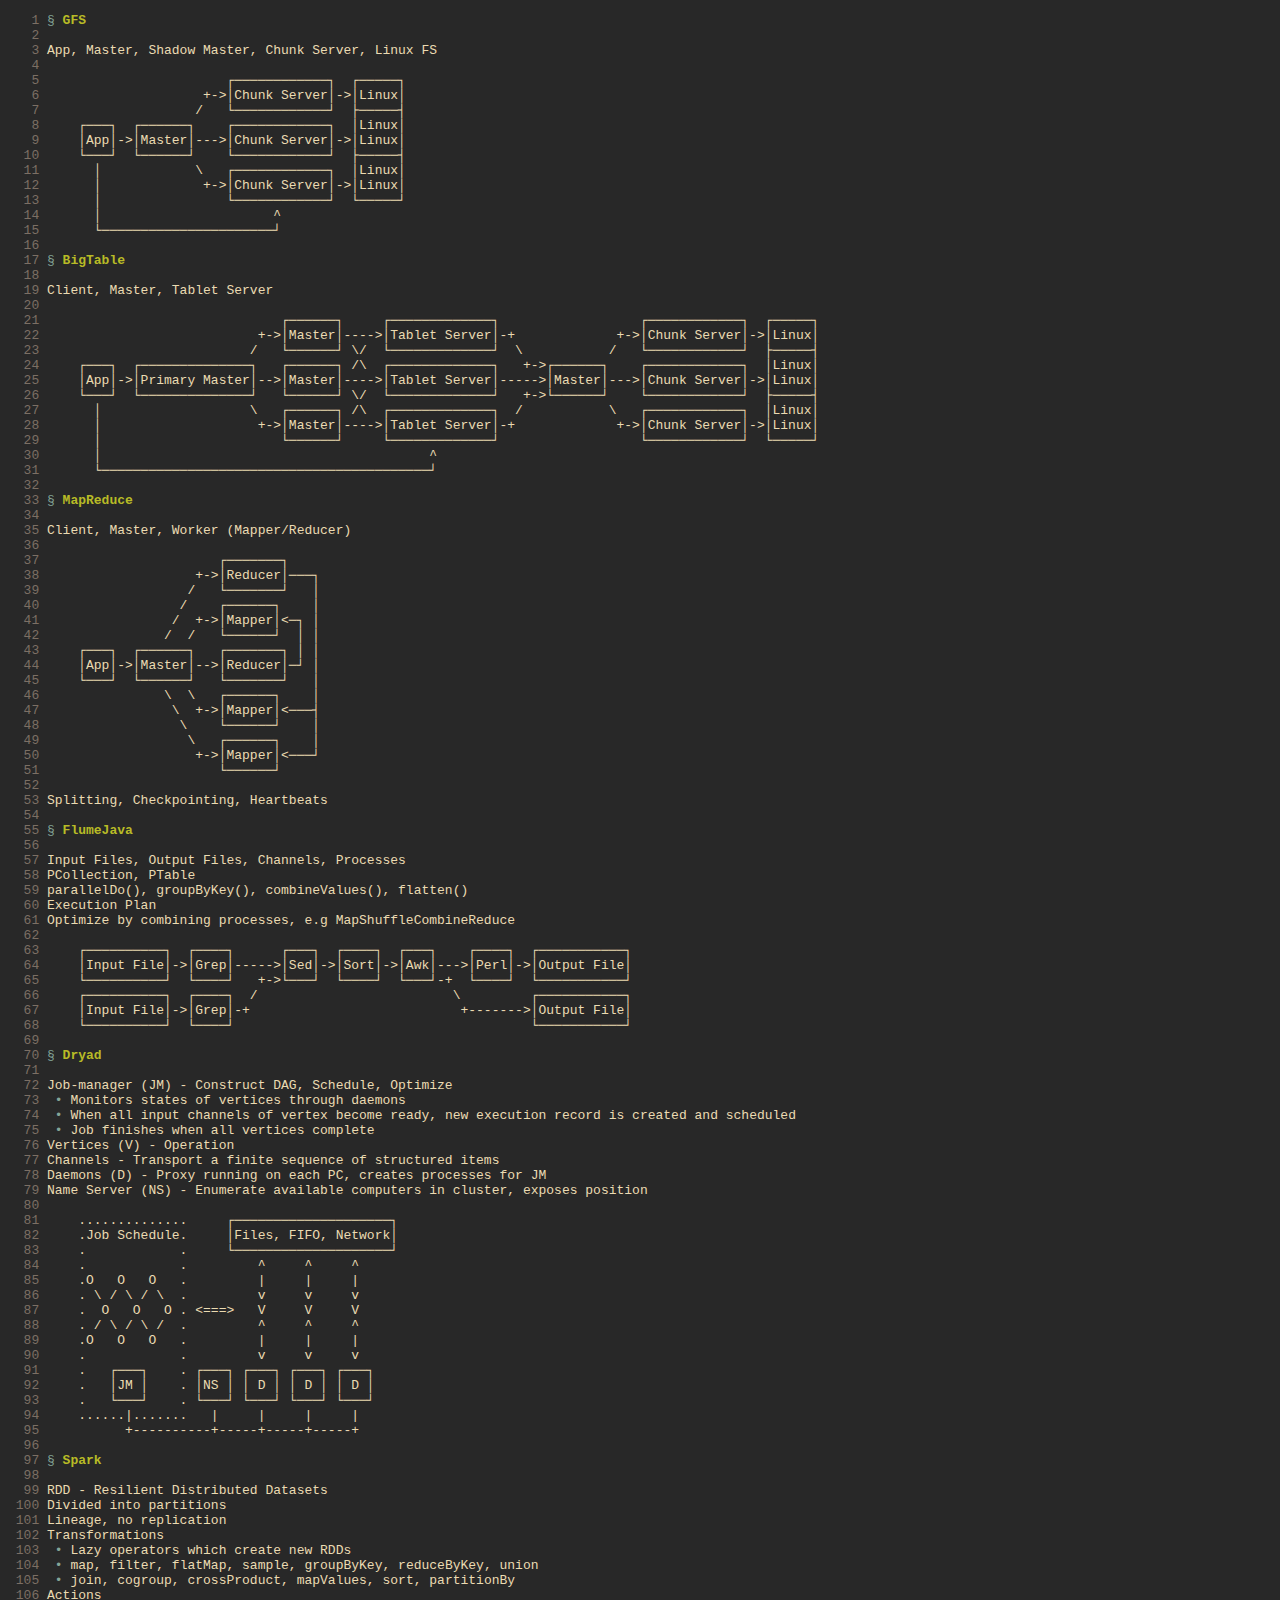
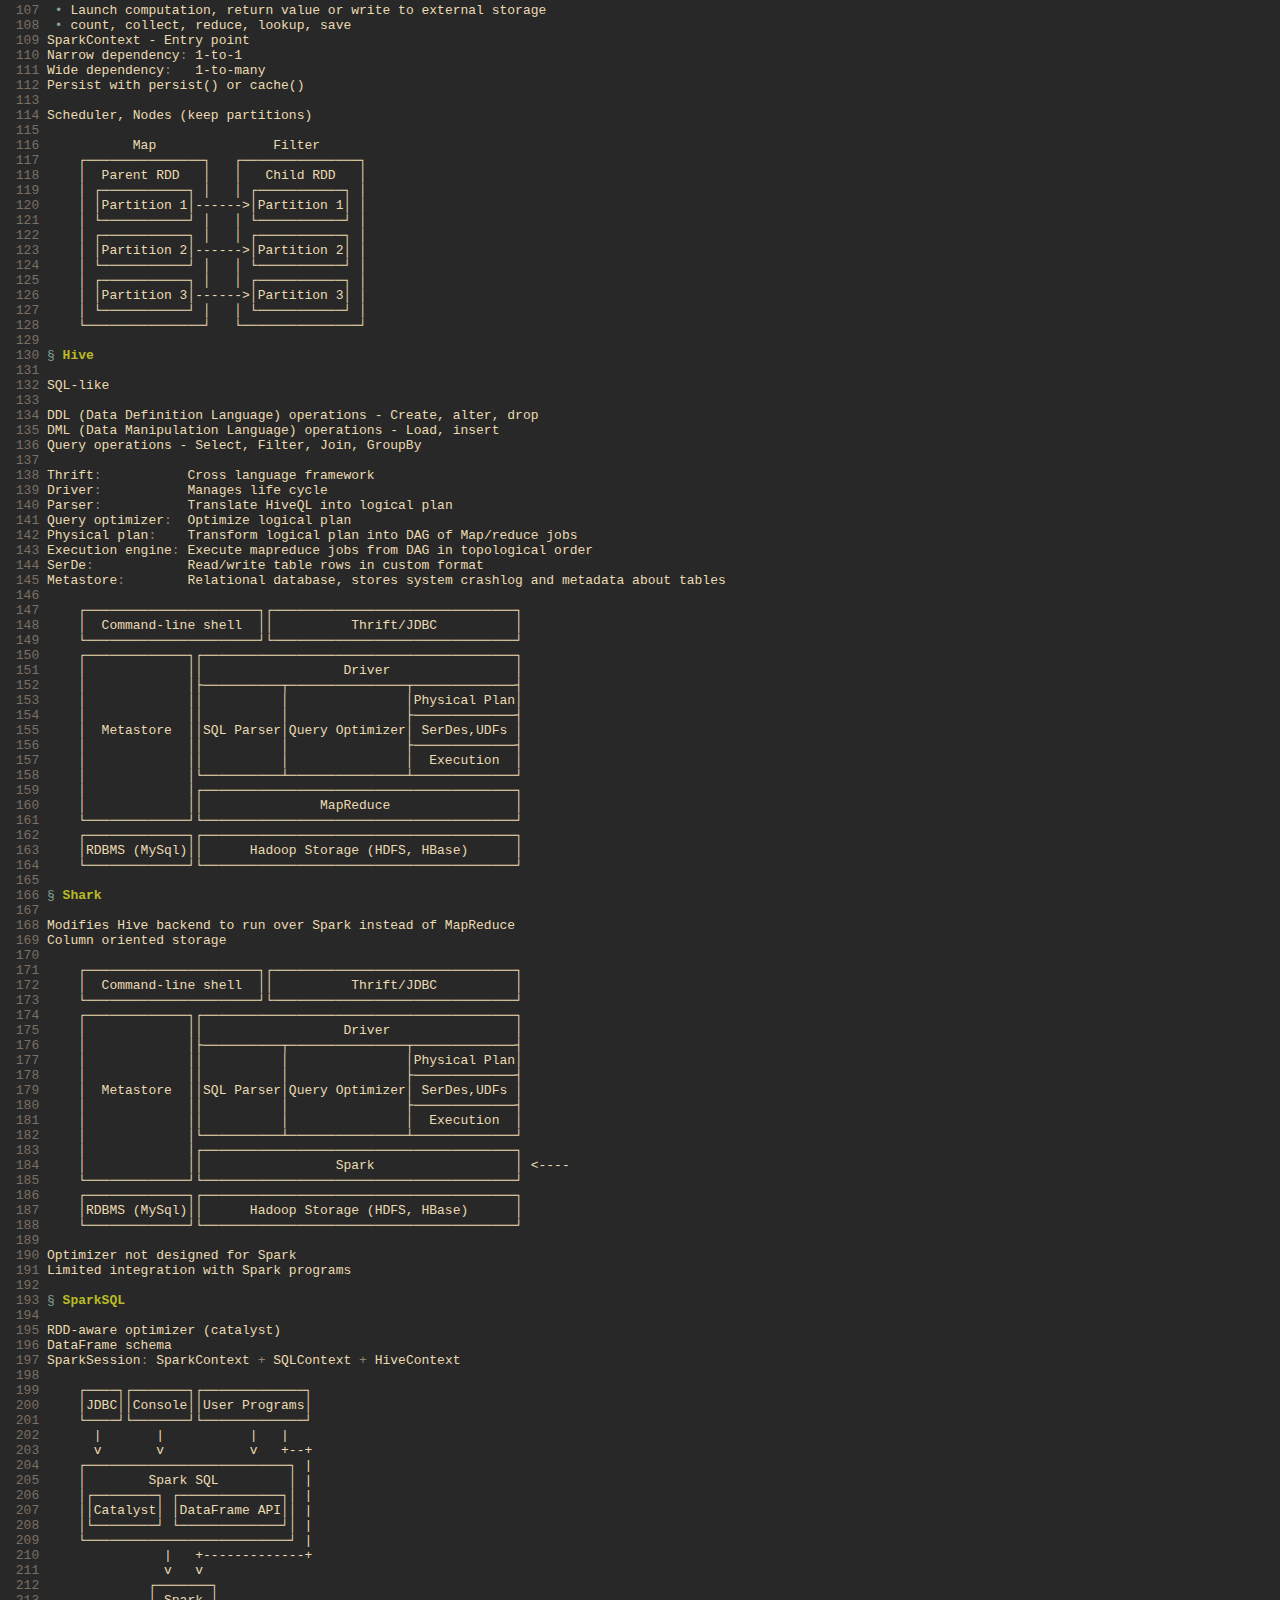
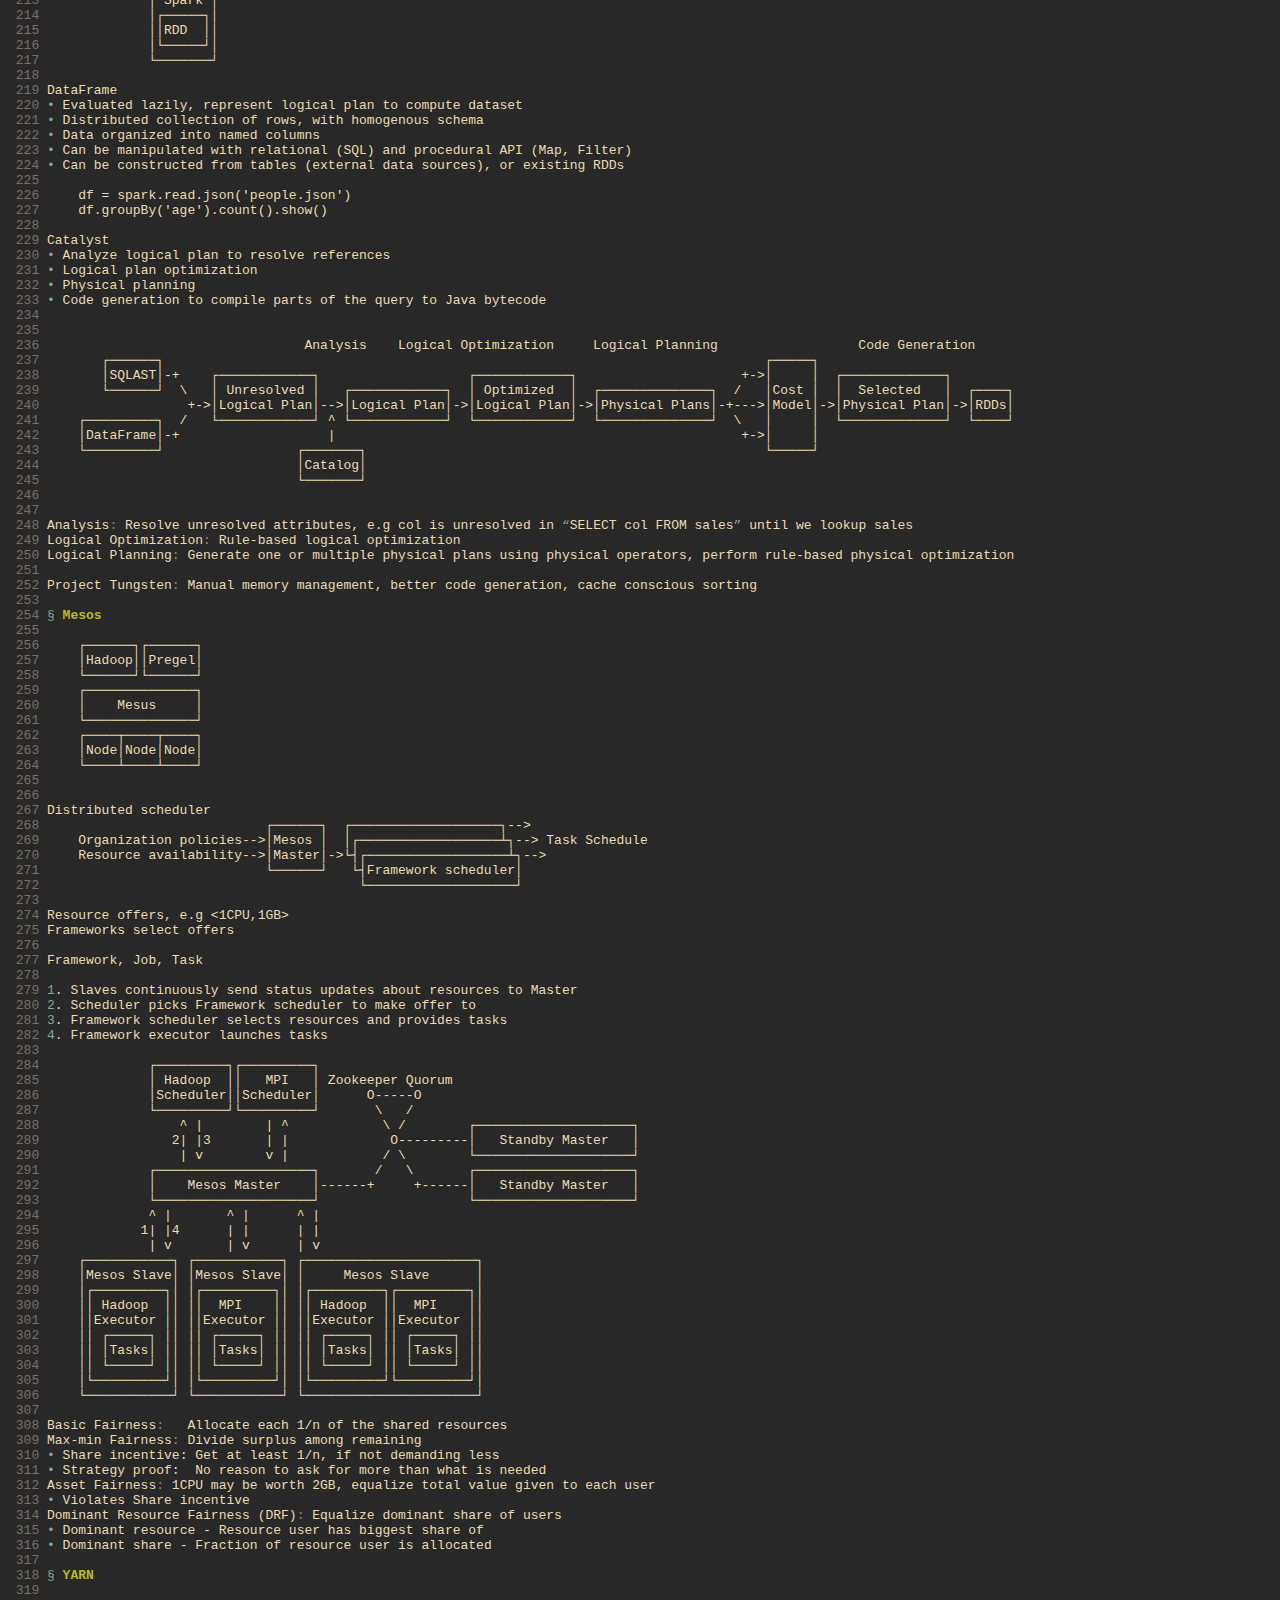
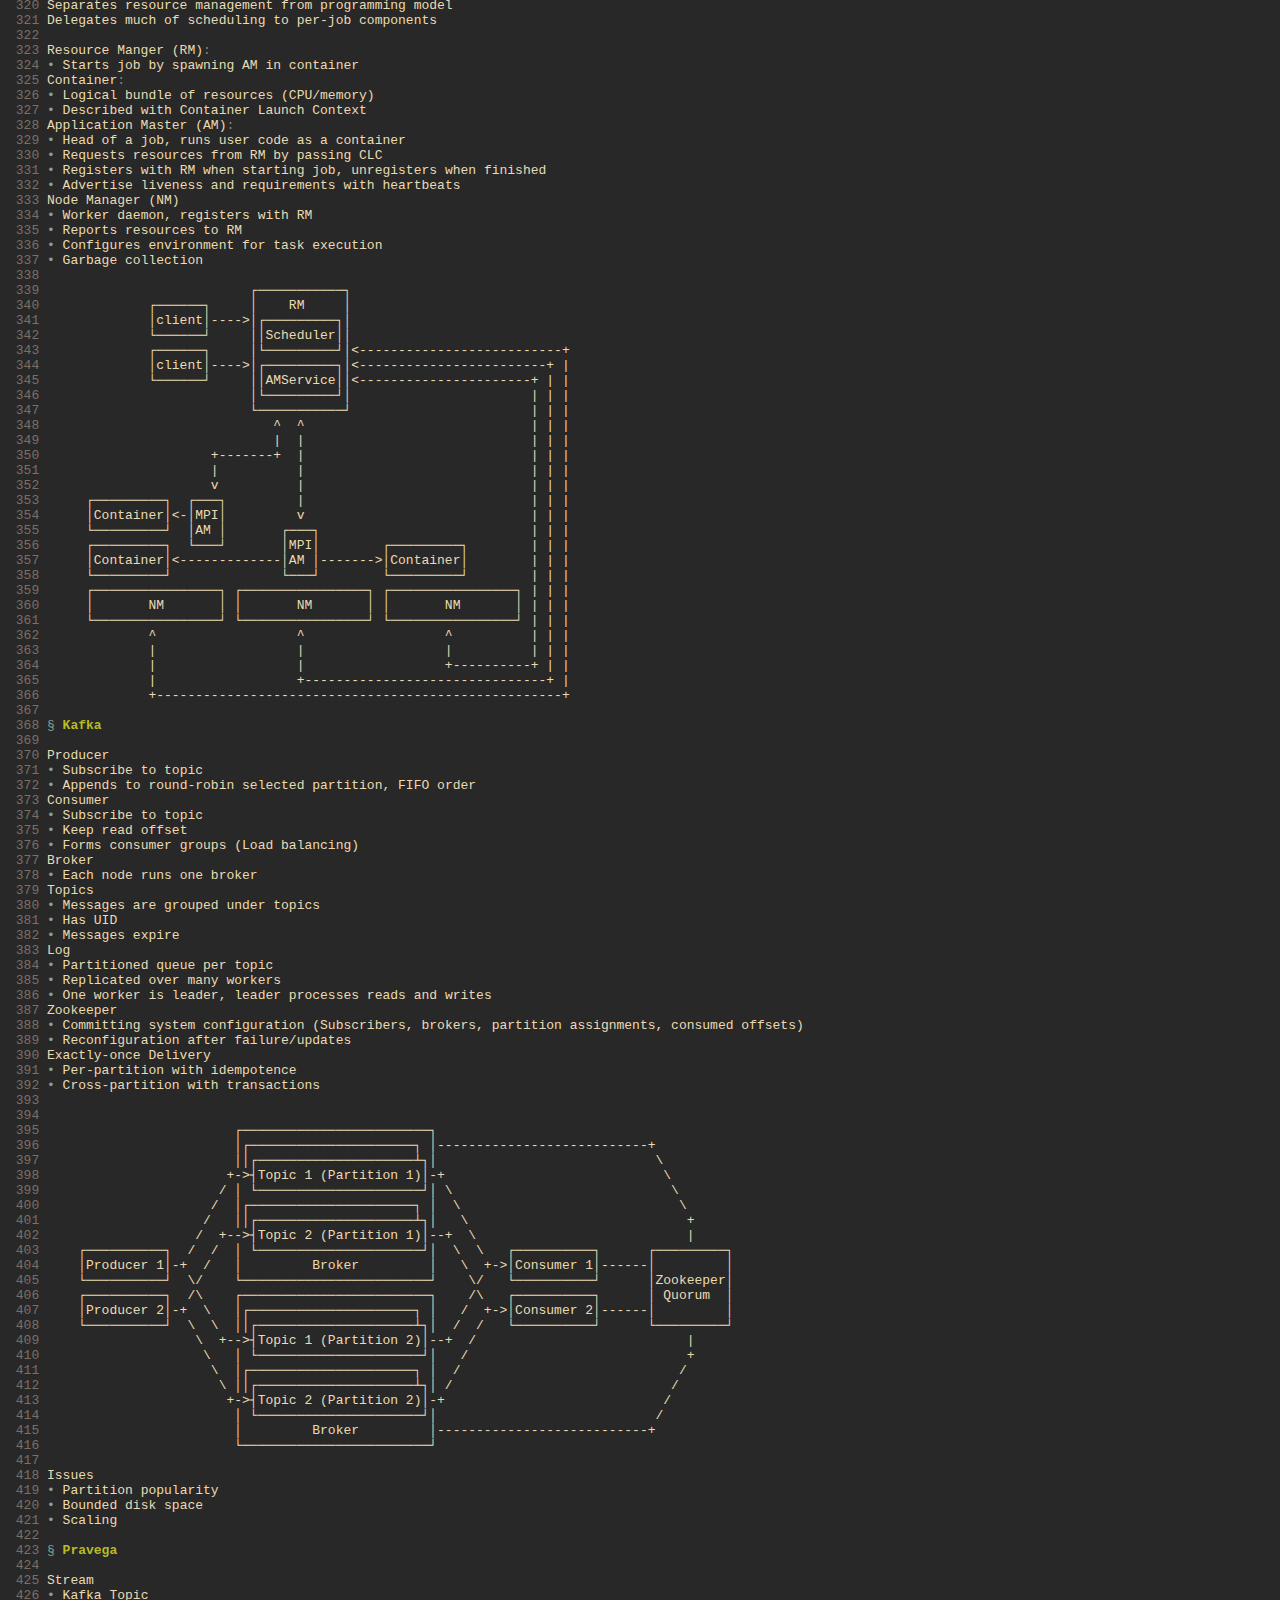
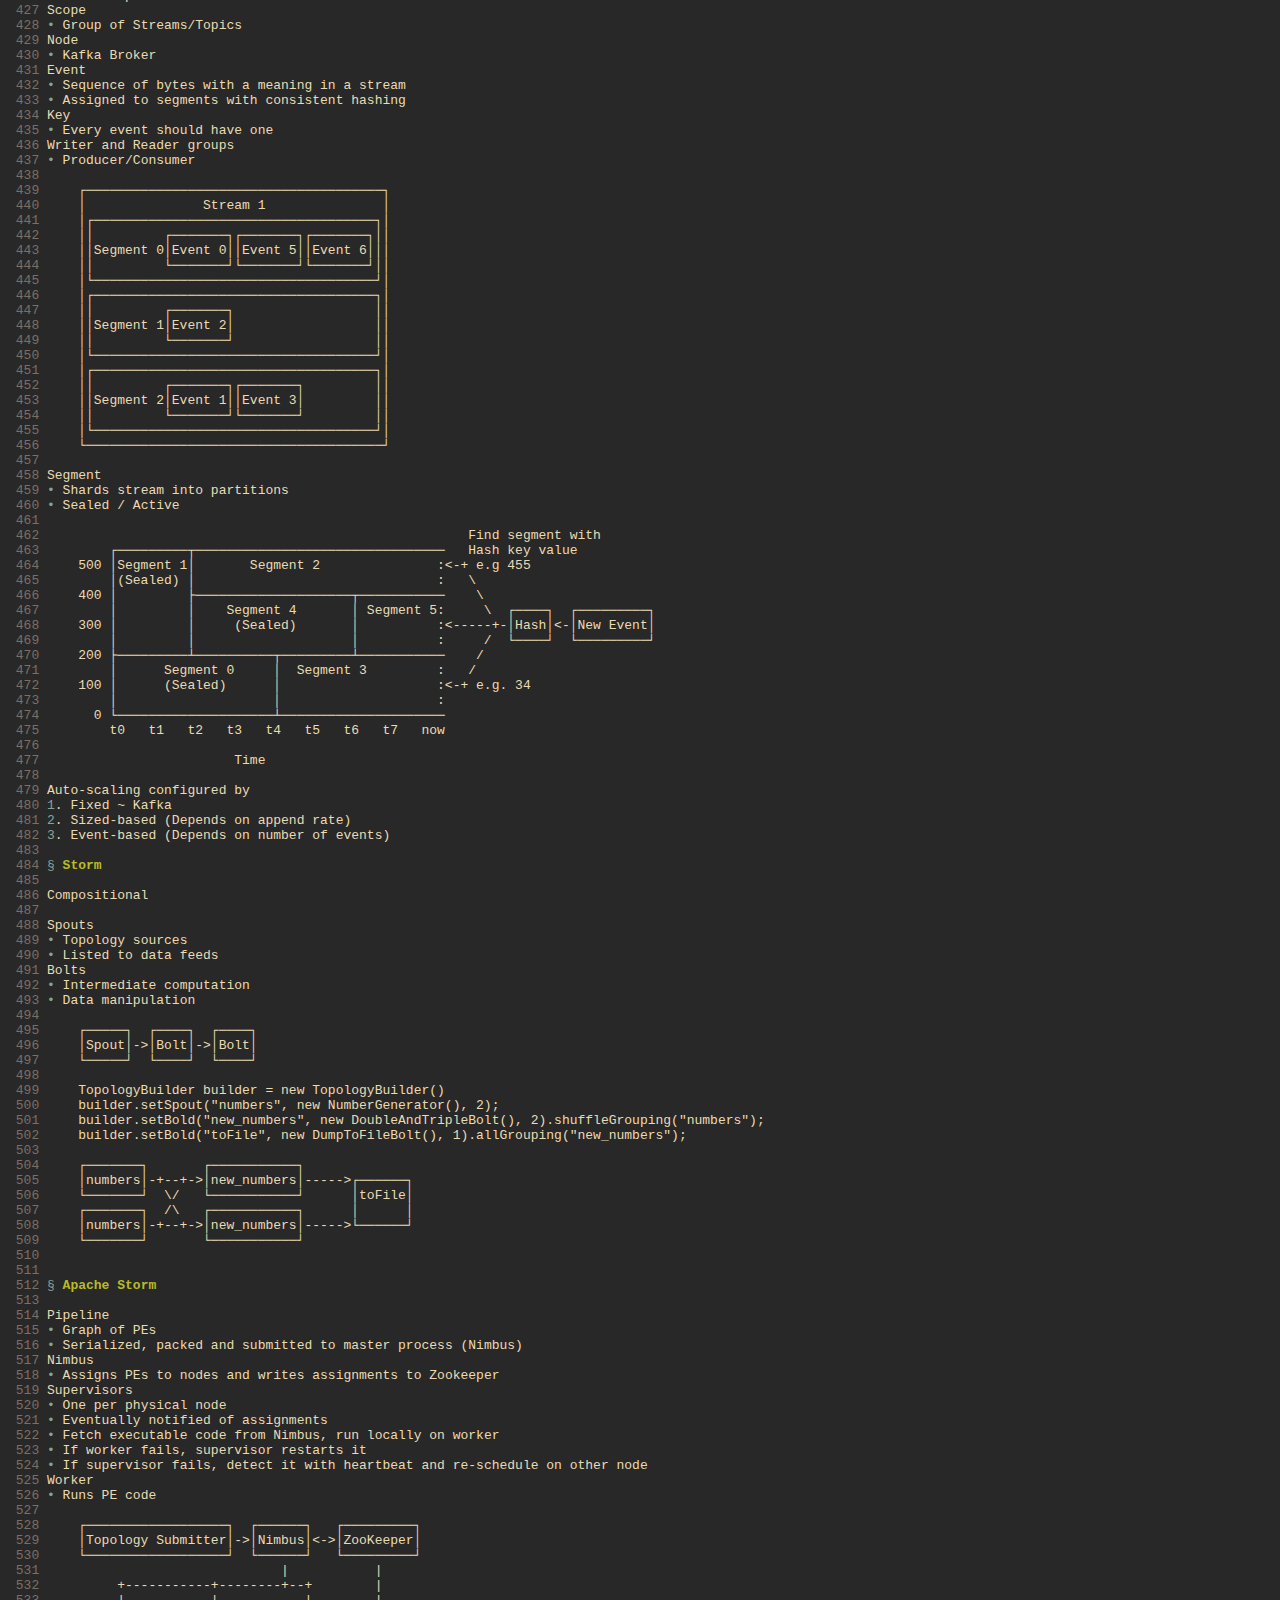
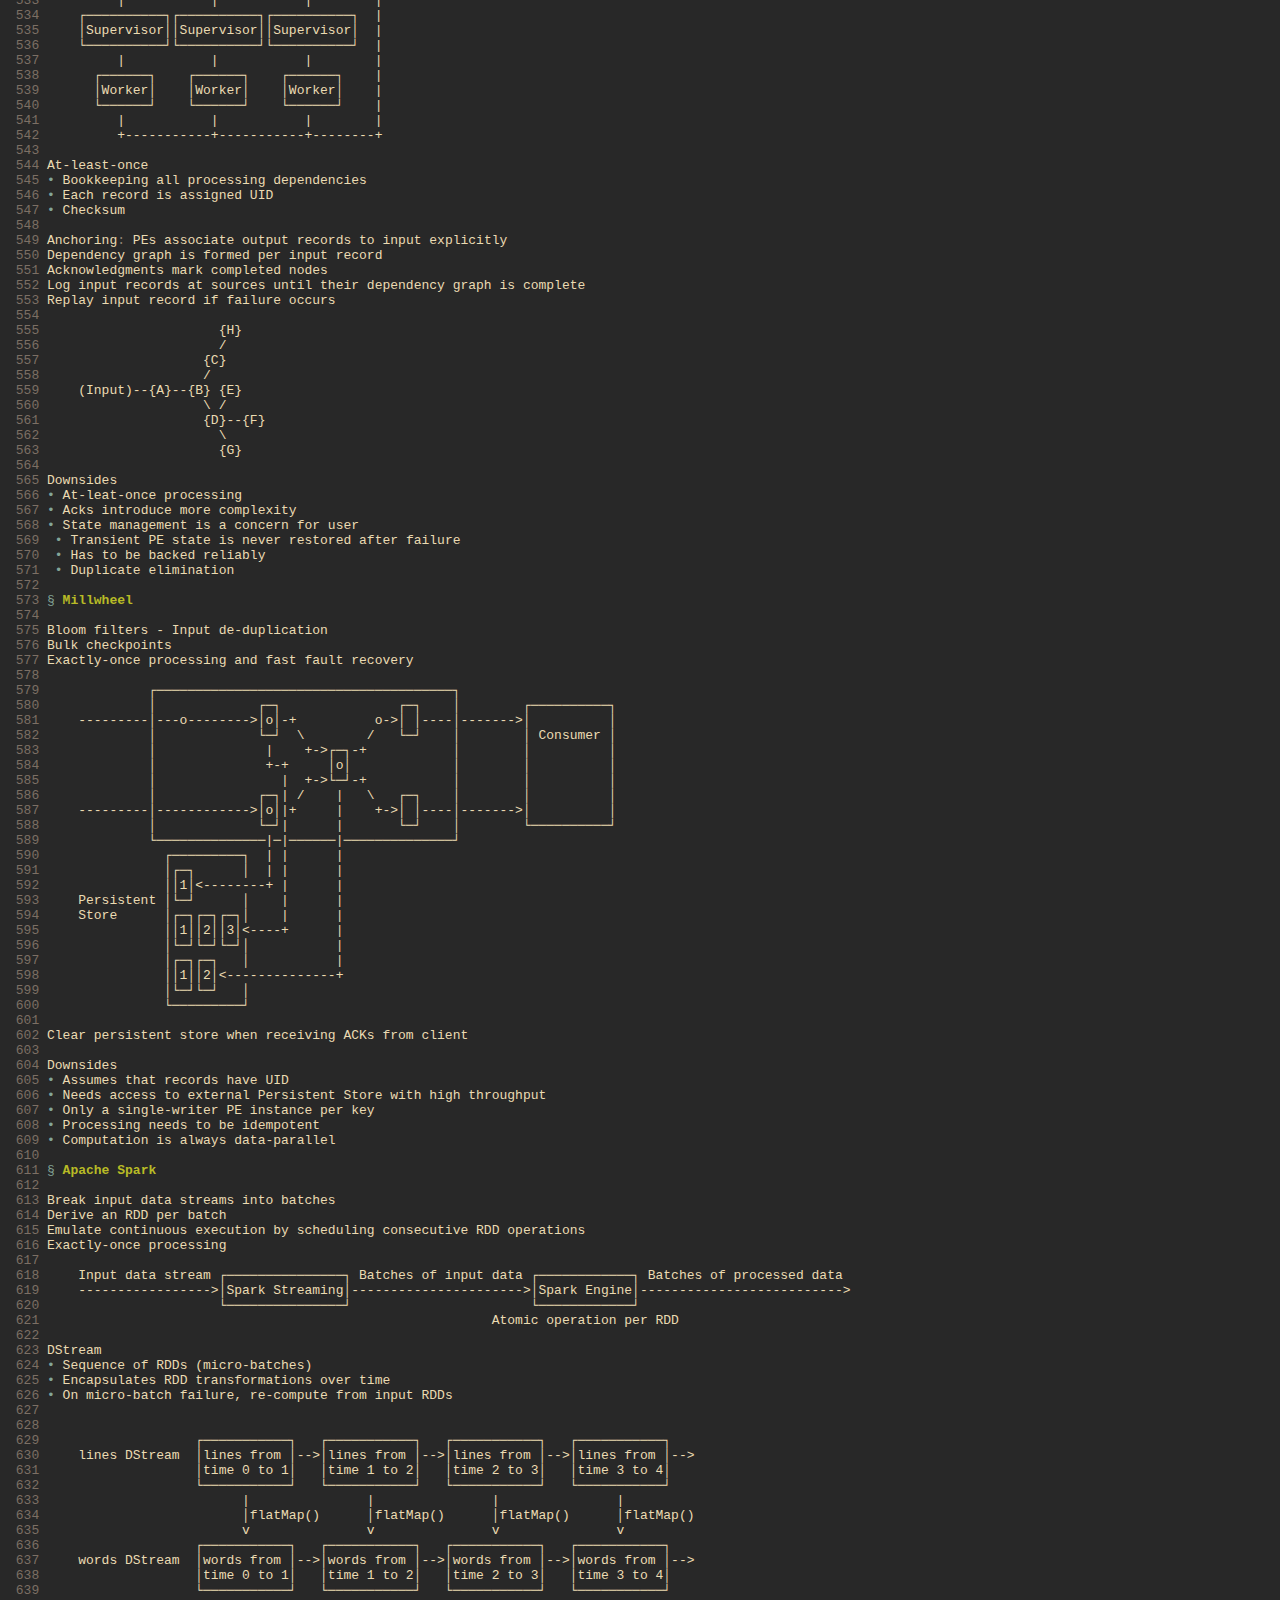
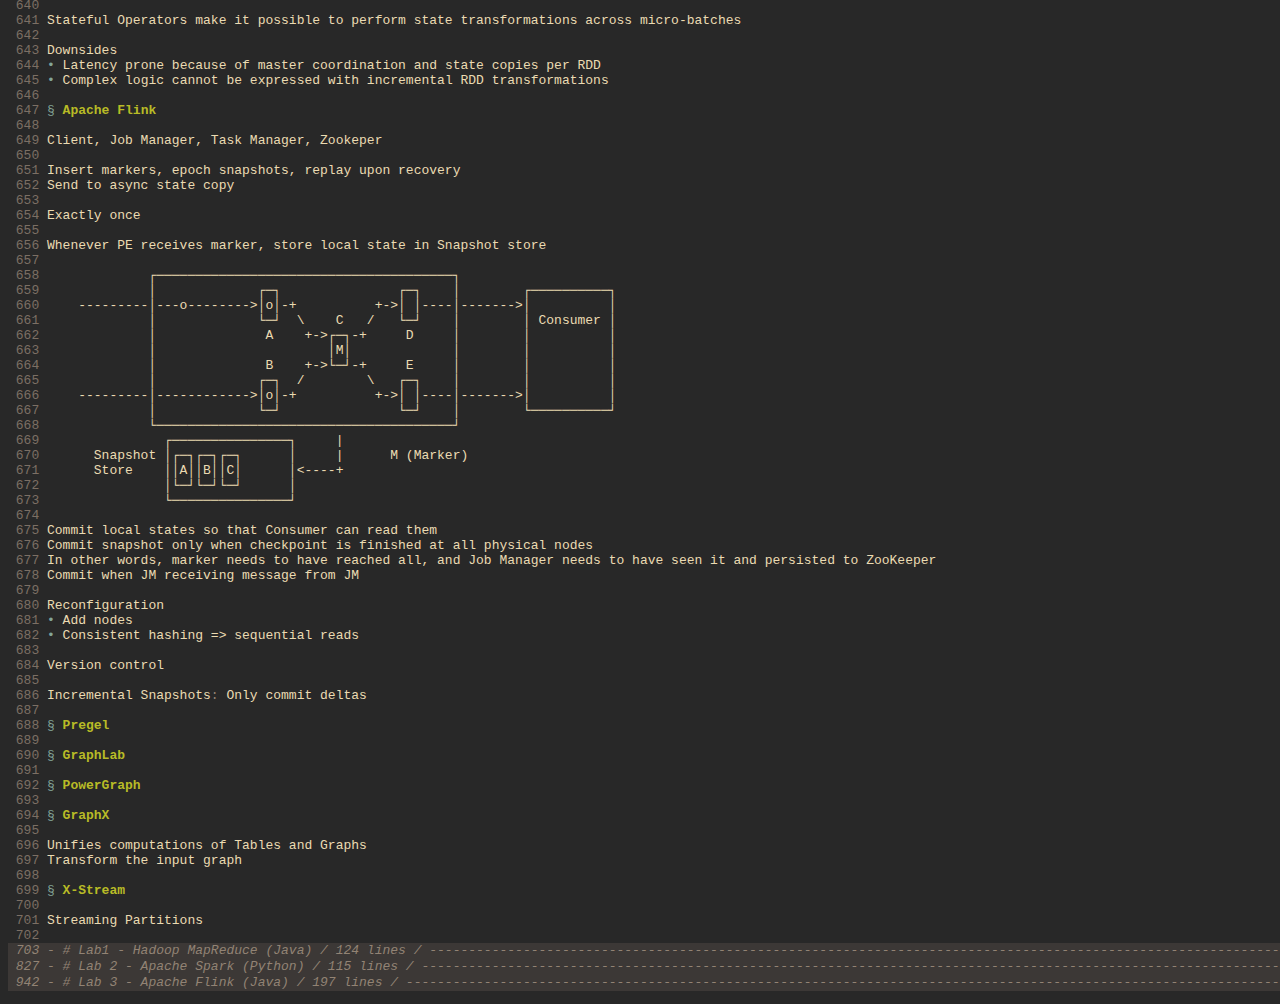
<file: index.html>
<!DOCTYPE HTML PUBLIC "-//W3C//DTD HTML 4.01//EN" "http://www.w3.org/TR/html4/strict.dtd">
<html>
<head>
<meta http-equiv="content-type" content="text/html; charset=UTF-8">
<title>~/Library/Mobile Documents/com~apple~CloudDocs/KTH/dic/exam/models.md.html</title>
<meta name="Generator" content="Vim/8.0">
<meta name="plugin-version" content="vim7.4_v2">
<meta name="syntax" content="pandoc">
<meta name="settings" content="number_lines,whole_filler,use_css,no_foldcolumn,expand_tabs,line_ids,prevent_copy=n">
<meta name="colorscheme" content="gruvbox">
<style type="text/css">
<!--
pre { font-family: monospace; color: #ebdbb2; background-color: #282828; }
body { font-family: monospace; color: #ebdbb2; background-color: #282828; }
* { font-size: 1em; }
input { border: none; margin: 0; padding: 0; font-family: monospace; }
input[size='1'] { width: 1em; width: 1ch; }
input[size='2'] { width: 2em; width: 2ch; }
input[size='3'] { width: 3em; width: 3ch; }
input[size='4'] { width: 4em; width: 4ch; }
input[size='5'] { width: 5em; width: 5ch; }
input[size='6'] { width: 6em; width: 6ch; }
input[size='7'] { width: 7em; width: 7ch; }
input[size='8'] { width: 8em; width: 8ch; }
input[size='9'] { width: 9em; width: 9ch; }
input[size='10'] { width: 10em; width: 10ch; }
input[size='11'] { width: 11em; width: 11ch; }
input[size='12'] { width: 12em; width: 12ch; }
input[size='13'] { width: 13em; width: 13ch; }
input[size='14'] { width: 14em; width: 14ch; }
input[size='15'] { width: 15em; width: 15ch; }
input[size='16'] { width: 16em; width: 16ch; }
input[size='17'] { width: 17em; width: 17ch; }
input[size='18'] { width: 18em; width: 18ch; }
input[size='19'] { width: 19em; width: 19ch; }
input[size='20'] { width: 20em; width: 20ch; }
#oneCharWidth, #oneEmWidth, #oneInputWidth { padding: 0; margin: 0; position: absolute; left: -999999px; visibility: hidden; }
.em5 input[size='1'] { width: 0.05em; } .em5 input[size='2'] { width: 0.1em; } .em5 input[size='3'] { width: 0.15em; } .em5 input[size='4'] { width: 0.2em; } .em5 input[size='5'] { width: 0.25em; } .em5 input[size='6'] { width: 0.3em; } .em5 input[size='7'] { width: 0.35em; } .em5 input[size='8'] { width: 0.4em; } .em5 input[size='9'] { width: 0.45em; } .em5 input[size='10'] { width: 0.5em; } .em5 input[size='11'] { width: 0.55em; } .em5 input[size='12'] { width: 0.6em; } .em5 input[size='13'] { width: 0.65em; } .em5 input[size='14'] { width: 0.7em; } .em5 input[size='15'] { width: 0.75em; } .em5 input[size='16'] { width: 0.8em; } .em5 input[size='17'] { width: 0.85em; } .em5 input[size='18'] { width: 0.9em; } .em5 input[size='19'] { width: 0.95em; } .em5 input[size='20'] { width: 1.0em; }
.em10 input[size='1'] { width: 0.1em; } .em10 input[size='2'] { width: 0.2em; } .em10 input[size='3'] { width: 0.3em; } .em10 input[size='4'] { width: 0.4em; } .em10 input[size='5'] { width: 0.5em; } .em10 input[size='6'] { width: 0.6em; } .em10 input[size='7'] { width: 0.7em; } .em10 input[size='8'] { width: 0.8em; } .em10 input[size='9'] { width: 0.9em; } .em10 input[size='10'] { width: 1.0em; } .em10 input[size='11'] { width: 1.1em; } .em10 input[size='12'] { width: 1.2em; } .em10 input[size='13'] { width: 1.3em; } .em10 input[size='14'] { width: 1.4em; } .em10 input[size='15'] { width: 1.5em; } .em10 input[size='16'] { width: 1.6em; } .em10 input[size='17'] { width: 1.7em; } .em10 input[size='18'] { width: 1.8em; } .em10 input[size='19'] { width: 1.9em; } .em10 input[size='20'] { width: 2.0em; }
.em15 input[size='1'] { width: 0.15em; } .em15 input[size='2'] { width: 0.3em; } .em15 input[size='3'] { width: 0.45em; } .em15 input[size='4'] { width: 0.6em; } .em15 input[size='5'] { width: 0.75em; } .em15 input[size='6'] { width: 0.9em; } .em15 input[size='7'] { width: 1.05em; } .em15 input[size='8'] { width: 1.2em; } .em15 input[size='9'] { width: 1.35em; } .em15 input[size='10'] { width: 1.5em; } .em15 input[size='11'] { width: 1.65em; } .em15 input[size='12'] { width: 1.8em; } .em15 input[size='13'] { width: 1.95em; } .em15 input[size='14'] { width: 2.1em; } .em15 input[size='15'] { width: 2.25em; } .em15 input[size='16'] { width: 2.4em; } .em15 input[size='17'] { width: 2.55em; } .em15 input[size='18'] { width: 2.7em; } .em15 input[size='19'] { width: 2.85em; } .em15 input[size='20'] { width: 3.0em; }
.em20 input[size='1'] { width: 0.2em; } .em20 input[size='2'] { width: 0.4em; } .em20 input[size='3'] { width: 0.6em; } .em20 input[size='4'] { width: 0.8em; } .em20 input[size='5'] { width: 1.0em; } .em20 input[size='6'] { width: 1.2em; } .em20 input[size='7'] { width: 1.4em; } .em20 input[size='8'] { width: 1.6em; } .em20 input[size='9'] { width: 1.8em; } .em20 input[size='10'] { width: 2.0em; } .em20 input[size='11'] { width: 2.2em; } .em20 input[size='12'] { width: 2.4em; } .em20 input[size='13'] { width: 2.6em; } .em20 input[size='14'] { width: 2.8em; } .em20 input[size='15'] { width: 3.0em; } .em20 input[size='16'] { width: 3.2em; } .em20 input[size='17'] { width: 3.4em; } .em20 input[size='18'] { width: 3.6em; } .em20 input[size='19'] { width: 3.8em; } .em20 input[size='20'] { width: 4.0em; }
.em25 input[size='1'] { width: 0.25em; } .em25 input[size='2'] { width: 0.5em; } .em25 input[size='3'] { width: 0.75em; } .em25 input[size='4'] { width: 1.0em; } .em25 input[size='5'] { width: 1.25em; } .em25 input[size='6'] { width: 1.5em; } .em25 input[size='7'] { width: 1.75em; } .em25 input[size='8'] { width: 2.0em; } .em25 input[size='9'] { width: 2.25em; } .em25 input[size='10'] { width: 2.5em; } .em25 input[size='11'] { width: 2.75em; } .em25 input[size='12'] { width: 3.0em; } .em25 input[size='13'] { width: 3.25em; } .em25 input[size='14'] { width: 3.5em; } .em25 input[size='15'] { width: 3.75em; } .em25 input[size='16'] { width: 4.0em; } .em25 input[size='17'] { width: 4.25em; } .em25 input[size='18'] { width: 4.5em; } .em25 input[size='19'] { width: 4.75em; } .em25 input[size='20'] { width: 5.0em; }
.em30 input[size='1'] { width: 0.3em; } .em30 input[size='2'] { width: 0.6em; } .em30 input[size='3'] { width: 0.9em; } .em30 input[size='4'] { width: 1.2em; } .em30 input[size='5'] { width: 1.5em; } .em30 input[size='6'] { width: 1.8em; } .em30 input[size='7'] { width: 2.1em; } .em30 input[size='8'] { width: 2.4em; } .em30 input[size='9'] { width: 2.7em; } .em30 input[size='10'] { width: 3.0em; } .em30 input[size='11'] { width: 3.3em; } .em30 input[size='12'] { width: 3.6em; } .em30 input[size='13'] { width: 3.9em; } .em30 input[size='14'] { width: 4.2em; } .em30 input[size='15'] { width: 4.5em; } .em30 input[size='16'] { width: 4.8em; } .em30 input[size='17'] { width: 5.1em; } .em30 input[size='18'] { width: 5.4em; } .em30 input[size='19'] { width: 5.7em; } .em30 input[size='20'] { width: 6.0em; }
.em35 input[size='1'] { width: 0.35em; } .em35 input[size='2'] { width: 0.7em; } .em35 input[size='3'] { width: 1.05em; } .em35 input[size='4'] { width: 1.4em; } .em35 input[size='5'] { width: 1.75em; } .em35 input[size='6'] { width: 2.1em; } .em35 input[size='7'] { width: 2.45em; } .em35 input[size='8'] { width: 2.8em; } .em35 input[size='9'] { width: 3.15em; } .em35 input[size='10'] { width: 3.5em; } .em35 input[size='11'] { width: 3.85em; } .em35 input[size='12'] { width: 4.2em; } .em35 input[size='13'] { width: 4.55em; } .em35 input[size='14'] { width: 4.9em; } .em35 input[size='15'] { width: 5.25em; } .em35 input[size='16'] { width: 5.6em; } .em35 input[size='17'] { width: 5.95em; } .em35 input[size='18'] { width: 6.3em; } .em35 input[size='19'] { width: 6.65em; } .em35 input[size='20'] { width: 7.0em; }
.em40 input[size='1'] { width: 0.4em; } .em40 input[size='2'] { width: 0.8em; } .em40 input[size='3'] { width: 1.2em; } .em40 input[size='4'] { width: 1.6em; } .em40 input[size='5'] { width: 2.0em; } .em40 input[size='6'] { width: 2.4em; } .em40 input[size='7'] { width: 2.8em; } .em40 input[size='8'] { width: 3.2em; } .em40 input[size='9'] { width: 3.6em; } .em40 input[size='10'] { width: 4.0em; } .em40 input[size='11'] { width: 4.4em; } .em40 input[size='12'] { width: 4.8em; } .em40 input[size='13'] { width: 5.2em; } .em40 input[size='14'] { width: 5.6em; } .em40 input[size='15'] { width: 6.0em; } .em40 input[size='16'] { width: 6.4em; } .em40 input[size='17'] { width: 6.8em; } .em40 input[size='18'] { width: 7.2em; } .em40 input[size='19'] { width: 7.6em; } .em40 input[size='20'] { width: 8.0em; }
.em45 input[size='1'] { width: 0.45em; } .em45 input[size='2'] { width: 0.9em; } .em45 input[size='3'] { width: 1.35em; } .em45 input[size='4'] { width: 1.8em; } .em45 input[size='5'] { width: 2.25em; } .em45 input[size='6'] { width: 2.7em; } .em45 input[size='7'] { width: 3.15em; } .em45 input[size='8'] { width: 3.6em; } .em45 input[size='9'] { width: 4.05em; } .em45 input[size='10'] { width: 4.5em; } .em45 input[size='11'] { width: 4.95em; } .em45 input[size='12'] { width: 5.4em; } .em45 input[size='13'] { width: 5.85em; } .em45 input[size='14'] { width: 6.3em; } .em45 input[size='15'] { width: 6.75em; } .em45 input[size='16'] { width: 7.2em; } .em45 input[size='17'] { width: 7.65em; } .em45 input[size='18'] { width: 8.1em; } .em45 input[size='19'] { width: 8.55em; } .em45 input[size='20'] { width: 9.0em; }
.em50 input[size='1'] { width: 0.5em; } .em50 input[size='2'] { width: 1.0em; } .em50 input[size='3'] { width: 1.5em; } .em50 input[size='4'] { width: 2.0em; } .em50 input[size='5'] { width: 2.5em; } .em50 input[size='6'] { width: 3.0em; } .em50 input[size='7'] { width: 3.5em; } .em50 input[size='8'] { width: 4.0em; } .em50 input[size='9'] { width: 4.5em; } .em50 input[size='10'] { width: 5.0em; } .em50 input[size='11'] { width: 5.5em; } .em50 input[size='12'] { width: 6.0em; } .em50 input[size='13'] { width: 6.5em; } .em50 input[size='14'] { width: 7.0em; } .em50 input[size='15'] { width: 7.5em; } .em50 input[size='16'] { width: 8.0em; } .em50 input[size='17'] { width: 8.5em; } .em50 input[size='18'] { width: 9.0em; } .em50 input[size='19'] { width: 9.5em; } .em50 input[size='20'] { width: 10.0em; }
.em55 input[size='1'] { width: 0.55em; } .em55 input[size='2'] { width: 1.1em; } .em55 input[size='3'] { width: 1.65em; } .em55 input[size='4'] { width: 2.2em; } .em55 input[size='5'] { width: 2.75em; } .em55 input[size='6'] { width: 3.3em; } .em55 input[size='7'] { width: 3.85em; } .em55 input[size='8'] { width: 4.4em; } .em55 input[size='9'] { width: 4.95em; } .em55 input[size='10'] { width: 5.5em; } .em55 input[size='11'] { width: 6.05em; } .em55 input[size='12'] { width: 6.6em; } .em55 input[size='13'] { width: 7.15em; } .em55 input[size='14'] { width: 7.7em; } .em55 input[size='15'] { width: 8.25em; } .em55 input[size='16'] { width: 8.8em; } .em55 input[size='17'] { width: 9.35em; } .em55 input[size='18'] { width: 9.9em; } .em55 input[size='19'] { width: 10.45em; } .em55 input[size='20'] { width: 11.0em; }
.em60 input[size='1'] { width: 0.6em; } .em60 input[size='2'] { width: 1.2em; } .em60 input[size='3'] { width: 1.8em; } .em60 input[size='4'] { width: 2.4em; } .em60 input[size='5'] { width: 3.0em; } .em60 input[size='6'] { width: 3.6em; } .em60 input[size='7'] { width: 4.2em; } .em60 input[size='8'] { width: 4.8em; } .em60 input[size='9'] { width: 5.4em; } .em60 input[size='10'] { width: 6.0em; } .em60 input[size='11'] { width: 6.6em; } .em60 input[size='12'] { width: 7.2em; } .em60 input[size='13'] { width: 7.8em; } .em60 input[size='14'] { width: 8.4em; } .em60 input[size='15'] { width: 9.0em; } .em60 input[size='16'] { width: 9.6em; } .em60 input[size='17'] { width: 10.2em; } .em60 input[size='18'] { width: 10.8em; } .em60 input[size='19'] { width: 11.4em; } .em60 input[size='20'] { width: 12.0em; }
.em65 input[size='1'] { width: 0.65em; } .em65 input[size='2'] { width: 1.3em; } .em65 input[size='3'] { width: 1.95em; } .em65 input[size='4'] { width: 2.6em; } .em65 input[size='5'] { width: 3.25em; } .em65 input[size='6'] { width: 3.9em; } .em65 input[size='7'] { width: 4.55em; } .em65 input[size='8'] { width: 5.2em; } .em65 input[size='9'] { width: 5.85em; } .em65 input[size='10'] { width: 6.5em; } .em65 input[size='11'] { width: 7.15em; } .em65 input[size='12'] { width: 7.8em; } .em65 input[size='13'] { width: 8.45em; } .em65 input[size='14'] { width: 9.1em; } .em65 input[size='15'] { width: 9.75em; } .em65 input[size='16'] { width: 10.4em; } .em65 input[size='17'] { width: 11.05em; } .em65 input[size='18'] { width: 11.7em; } .em65 input[size='19'] { width: 12.35em; } .em65 input[size='20'] { width: 13.0em; }
.em70 input[size='1'] { width: 0.7em; } .em70 input[size='2'] { width: 1.4em; } .em70 input[size='3'] { width: 2.1em; } .em70 input[size='4'] { width: 2.8em; } .em70 input[size='5'] { width: 3.5em; } .em70 input[size='6'] { width: 4.2em; } .em70 input[size='7'] { width: 4.9em; } .em70 input[size='8'] { width: 5.6em; } .em70 input[size='9'] { width: 6.3em; } .em70 input[size='10'] { width: 7.0em; } .em70 input[size='11'] { width: 7.7em; } .em70 input[size='12'] { width: 8.4em; } .em70 input[size='13'] { width: 9.1em; } .em70 input[size='14'] { width: 9.8em; } .em70 input[size='15'] { width: 10.5em; } .em70 input[size='16'] { width: 11.2em; } .em70 input[size='17'] { width: 11.9em; } .em70 input[size='18'] { width: 12.6em; } .em70 input[size='19'] { width: 13.3em; } .em70 input[size='20'] { width: 14.0em; }
.em75 input[size='1'] { width: 0.75em; } .em75 input[size='2'] { width: 1.5em; } .em75 input[size='3'] { width: 2.25em; } .em75 input[size='4'] { width: 3.0em; } .em75 input[size='5'] { width: 3.75em; } .em75 input[size='6'] { width: 4.5em; } .em75 input[size='7'] { width: 5.25em; } .em75 input[size='8'] { width: 6.0em; } .em75 input[size='9'] { width: 6.75em; } .em75 input[size='10'] { width: 7.5em; } .em75 input[size='11'] { width: 8.25em; } .em75 input[size='12'] { width: 9.0em; } .em75 input[size='13'] { width: 9.75em; } .em75 input[size='14'] { width: 10.5em; } .em75 input[size='15'] { width: 11.25em; } .em75 input[size='16'] { width: 12.0em; } .em75 input[size='17'] { width: 12.75em; } .em75 input[size='18'] { width: 13.5em; } .em75 input[size='19'] { width: 14.25em; } .em75 input[size='20'] { width: 15.0em; }
.em80 input[size='1'] { width: 0.8em; } .em80 input[size='2'] { width: 1.6em; } .em80 input[size='3'] { width: 2.4em; } .em80 input[size='4'] { width: 3.2em; } .em80 input[size='5'] { width: 4.0em; } .em80 input[size='6'] { width: 4.8em; } .em80 input[size='7'] { width: 5.6em; } .em80 input[size='8'] { width: 6.4em; } .em80 input[size='9'] { width: 7.2em; } .em80 input[size='10'] { width: 8.0em; } .em80 input[size='11'] { width: 8.8em; } .em80 input[size='12'] { width: 9.6em; } .em80 input[size='13'] { width: 10.4em; } .em80 input[size='14'] { width: 11.2em; } .em80 input[size='15'] { width: 12.0em; } .em80 input[size='16'] { width: 12.8em; } .em80 input[size='17'] { width: 13.6em; } .em80 input[size='18'] { width: 14.4em; } .em80 input[size='19'] { width: 15.2em; } .em80 input[size='20'] { width: 16.0em; }
.em85 input[size='1'] { width: 0.85em; } .em85 input[size='2'] { width: 1.7em; } .em85 input[size='3'] { width: 2.55em; } .em85 input[size='4'] { width: 3.4em; } .em85 input[size='5'] { width: 4.25em; } .em85 input[size='6'] { width: 5.1em; } .em85 input[size='7'] { width: 5.95em; } .em85 input[size='8'] { width: 6.8em; } .em85 input[size='9'] { width: 7.65em; } .em85 input[size='10'] { width: 8.5em; } .em85 input[size='11'] { width: 9.35em; } .em85 input[size='12'] { width: 10.2em; } .em85 input[size='13'] { width: 11.05em; } .em85 input[size='14'] { width: 11.9em; } .em85 input[size='15'] { width: 12.75em; } .em85 input[size='16'] { width: 13.6em; } .em85 input[size='17'] { width: 14.45em; } .em85 input[size='18'] { width: 15.3em; } .em85 input[size='19'] { width: 16.15em; } .em85 input[size='20'] { width: 17.0em; }
.em90 input[size='1'] { width: 0.9em; } .em90 input[size='2'] { width: 1.8em; } .em90 input[size='3'] { width: 2.7em; } .em90 input[size='4'] { width: 3.6em; } .em90 input[size='5'] { width: 4.5em; } .em90 input[size='6'] { width: 5.4em; } .em90 input[size='7'] { width: 6.3em; } .em90 input[size='8'] { width: 7.2em; } .em90 input[size='9'] { width: 8.1em; } .em90 input[size='10'] { width: 9.0em; } .em90 input[size='11'] { width: 9.9em; } .em90 input[size='12'] { width: 10.8em; } .em90 input[size='13'] { width: 11.7em; } .em90 input[size='14'] { width: 12.6em; } .em90 input[size='15'] { width: 13.5em; } .em90 input[size='16'] { width: 14.4em; } .em90 input[size='17'] { width: 15.3em; } .em90 input[size='18'] { width: 16.2em; } .em90 input[size='19'] { width: 17.1em; } .em90 input[size='20'] { width: 18.0em; }
.em95 input[size='1'] { width: 0.95em; } .em95 input[size='2'] { width: 1.9em; } .em95 input[size='3'] { width: 2.85em; } .em95 input[size='4'] { width: 3.8em; } .em95 input[size='5'] { width: 4.75em; } .em95 input[size='6'] { width: 5.7em; } .em95 input[size='7'] { width: 6.65em; } .em95 input[size='8'] { width: 7.6em; } .em95 input[size='9'] { width: 8.55em; } .em95 input[size='10'] { width: 9.5em; } .em95 input[size='11'] { width: 10.45em; } .em95 input[size='12'] { width: 11.4em; } .em95 input[size='13'] { width: 12.35em; } .em95 input[size='14'] { width: 13.3em; } .em95 input[size='15'] { width: 14.25em; } .em95 input[size='16'] { width: 15.2em; } .em95 input[size='17'] { width: 16.15em; } .em95 input[size='18'] { width: 17.1em; } .em95 input[size='19'] { width: 18.05em; } .em95 input[size='20'] { width: 19.0em; }
.em100 input[size='1'] { width: 1.0em; } .em100 input[size='2'] { width: 2.0em; } .em100 input[size='3'] { width: 3.0em; } .em100 input[size='4'] { width: 4.0em; } .em100 input[size='5'] { width: 5.0em; } .em100 input[size='6'] { width: 6.0em; } .em100 input[size='7'] { width: 7.0em; } .em100 input[size='8'] { width: 8.0em; } .em100 input[size='9'] { width: 9.0em; } .em100 input[size='10'] { width: 10.0em; } .em100 input[size='11'] { width: 11.0em; } .em100 input[size='12'] { width: 12.0em; } .em100 input[size='13'] { width: 13.0em; } .em100 input[size='14'] { width: 14.0em; } .em100 input[size='15'] { width: 15.0em; } .em100 input[size='16'] { width: 16.0em; } .em100 input[size='17'] { width: 17.0em; } .em100 input[size='18'] { width: 18.0em; } .em100 input[size='19'] { width: 19.0em; } .em100 input[size='20'] { width: 20.0em; }
input.LineNr { cursor: default; }
input.Folded { cursor: default; }
.Normal { color: #ebdbb2; background-color: #282828; padding-bottom: 1px; }
.Conceal { color: #83a598; }
.LineNr { color: #7c6f64; background-color: #282828; }
.GruvboxGreenBold { color: #b8bb26; font-weight: bold; }
.Folded { color: #928374; background-color: #3c3836; padding-bottom: 1px; font-style: italic; }
._COMMENT { color: #928374; }
.GruvboxBlue { color: #83a598; }
-->
</style>

<script type='text/javascript'>
<!--

/* function to open any folds containing a jumped-to line before jumping to it */
function JumpToLine()
{
  var lineNum;
  lineNum = window.location.hash;
  lineNum = lineNum.substr(1); /* strip off '#' */

  if (lineNum.indexOf('L') == -1) {
    lineNum = 'L'+lineNum;
  }
  lineElem = document.getElementById(lineNum);
  /* Always jump to new location even if the line was hidden inside a fold, or
   * we corrected the raw number to a line ID.
   */
  if (lineElem) {
    lineElem.scrollIntoView(true);
  }
  return true;
}
if ('onhashchange' in window) {
  window.onhashchange = JumpToLine;
}

/* simulate a "ch" unit by asking the browser how big a zero character is */
function FixCharWidth() {
  /* get the hidden element which gives the width of a single character */
  var goodWidth = document.getElementById("oneCharWidth").clientWidth;
  /* get all input elements, we'll filter on class later */
  var inputTags = document.getElementsByTagName("input");
  var ratio = 5;
  var inputWidth = document.getElementById("oneInputWidth").clientWidth;
  var emWidth = document.getElementById("oneEmWidth").clientWidth;
  if (inputWidth > goodWidth) {
    while (ratio < 100*goodWidth/emWidth && ratio < 100) {
      ratio += 5;
    }
    document.getElementById("vimCodeElement").className = "em"+ratio;
  }
}

-->
</script>
</head>
<body onload='FixCharWidth(); JumpToLine();'>
<!-- hidden divs used by javascript to get the width of a char -->
<div id='oneCharWidth'>0</div>
<div id='oneInputWidth'><input size='1' value='0'></div>
<div id='oneEmWidth' style='width: 1em;'></div>
<pre id='vimCodeElement'>
<span id="L1" class="LineNr"><input type='invalid_input_type' class="LineNr" value="   1" onselect='this.blur(); return false;' onmousedown='this.blur(); return false;' onclick='this.blur(); return false;' readonly='readonly' size="5"></span><span class="Conceal">§</span><span class="GruvboxGreenBold"> GFS</span>
<span id="L2" class="LineNr"><input type='invalid_input_type' class="LineNr" value="   2" onselect='this.blur(); return false;' onmousedown='this.blur(); return false;' onclick='this.blur(); return false;' readonly='readonly' size="5"></span>
<span id="L3" class="LineNr"><input type='invalid_input_type' class="LineNr" value="   3" onselect='this.blur(); return false;' onmousedown='this.blur(); return false;' onclick='this.blur(); return false;' readonly='readonly' size="5"></span>App, Master, Shadow Master, Chunk Server, Linux FS
<span id="L4" class="LineNr"><input type='invalid_input_type' class="LineNr" value="   4" onselect='this.blur(); return false;' onmousedown='this.blur(); return false;' onclick='this.blur(); return false;' readonly='readonly' size="5"></span>
<span id="L5" class="LineNr"><input type='invalid_input_type' class="LineNr" value="   5" onselect='this.blur(); return false;' onmousedown='this.blur(); return false;' onclick='this.blur(); return false;' readonly='readonly' size="5"></span>                       ┌────────────┐  ┌─────┐
<span id="L6" class="LineNr"><input type='invalid_input_type' class="LineNr" value="   6" onselect='this.blur(); return false;' onmousedown='this.blur(); return false;' onclick='this.blur(); return false;' readonly='readonly' size="5"></span>                    +-&gt;│Chunk Server│-&gt;│Linux│
<span id="L7" class="LineNr"><input type='invalid_input_type' class="LineNr" value="   7" onselect='this.blur(); return false;' onmousedown='this.blur(); return false;' onclick='this.blur(); return false;' readonly='readonly' size="5"></span>                   /   └────────────┘  ├─────┤
<span id="L8" class="LineNr"><input type='invalid_input_type' class="LineNr" value="   8" onselect='this.blur(); return false;' onmousedown='this.blur(); return false;' onclick='this.blur(); return false;' readonly='readonly' size="5"></span>    ┌───┐  ┌──────┐    ┌────────────┐  │Linux│
<span id="L9" class="LineNr"><input type='invalid_input_type' class="LineNr" value="   9" onselect='this.blur(); return false;' onmousedown='this.blur(); return false;' onclick='this.blur(); return false;' readonly='readonly' size="5"></span>    │App│-&gt;│Master│---&gt;│Chunk Server│-&gt;│Linux│
<span id="L10" class="LineNr"><input type='invalid_input_type' class="LineNr" value="  10" onselect='this.blur(); return false;' onmousedown='this.blur(); return false;' onclick='this.blur(); return false;' readonly='readonly' size="5"></span>    └───┘  └──────┘    └────────────┘  ├─────┤
<span id="L11" class="LineNr"><input type='invalid_input_type' class="LineNr" value="  11" onselect='this.blur(); return false;' onmousedown='this.blur(); return false;' onclick='this.blur(); return false;' readonly='readonly' size="5"></span>      │            \   ┌────────────┐  │Linux│
<span id="L12" class="LineNr"><input type='invalid_input_type' class="LineNr" value="  12" onselect='this.blur(); return false;' onmousedown='this.blur(); return false;' onclick='this.blur(); return false;' readonly='readonly' size="5"></span>      │             +-&gt;│Chunk Server│-&gt;│Linux│
<span id="L13" class="LineNr"><input type='invalid_input_type' class="LineNr" value="  13" onselect='this.blur(); return false;' onmousedown='this.blur(); return false;' onclick='this.blur(); return false;' readonly='readonly' size="5"></span>      │                └────────────┘  └─────┘
<span id="L14" class="LineNr"><input type='invalid_input_type' class="LineNr" value="  14" onselect='this.blur(); return false;' onmousedown='this.blur(); return false;' onclick='this.blur(); return false;' readonly='readonly' size="5"></span>      │                      ^
<span id="L15" class="LineNr"><input type='invalid_input_type' class="LineNr" value="  15" onselect='this.blur(); return false;' onmousedown='this.blur(); return false;' onclick='this.blur(); return false;' readonly='readonly' size="5"></span>      └──────────────────────┘
<span id="L16" class="LineNr"><input type='invalid_input_type' class="LineNr" value="  16" onselect='this.blur(); return false;' onmousedown='this.blur(); return false;' onclick='this.blur(); return false;' readonly='readonly' size="5"></span>
<span id="L17" class="LineNr"><input type='invalid_input_type' class="LineNr" value="  17" onselect='this.blur(); return false;' onmousedown='this.blur(); return false;' onclick='this.blur(); return false;' readonly='readonly' size="5"></span><span class="Conceal">§</span><span class="GruvboxGreenBold"> BigTable</span>
<span id="L18" class="LineNr"><input type='invalid_input_type' class="LineNr" value="  18" onselect='this.blur(); return false;' onmousedown='this.blur(); return false;' onclick='this.blur(); return false;' readonly='readonly' size="5"></span>
<span id="L19" class="LineNr"><input type='invalid_input_type' class="LineNr" value="  19" onselect='this.blur(); return false;' onmousedown='this.blur(); return false;' onclick='this.blur(); return false;' readonly='readonly' size="5"></span>Client, Master, Tablet Server
<span id="L20" class="LineNr"><input type='invalid_input_type' class="LineNr" value="  20" onselect='this.blur(); return false;' onmousedown='this.blur(); return false;' onclick='this.blur(); return false;' readonly='readonly' size="5"></span>
<span id="L21" class="LineNr"><input type='invalid_input_type' class="LineNr" value="  21" onselect='this.blur(); return false;' onmousedown='this.blur(); return false;' onclick='this.blur(); return false;' readonly='readonly' size="5"></span>                              ┌──────┐     ┌─────────────┐                  ┌────────────┐  ┌─────┐
<span id="L22" class="LineNr"><input type='invalid_input_type' class="LineNr" value="  22" onselect='this.blur(); return false;' onmousedown='this.blur(); return false;' onclick='this.blur(); return false;' readonly='readonly' size="5"></span>                           +-&gt;│Master│----&gt;│Tablet Server│-+             +-&gt;│Chunk Server│-&gt;│Linux│
<span id="L23" class="LineNr"><input type='invalid_input_type' class="LineNr" value="  23" onselect='this.blur(); return false;' onmousedown='this.blur(); return false;' onclick='this.blur(); return false;' readonly='readonly' size="5"></span>                          /   └──────┘ \/  └─────────────┘  \           /   └────────────┘  ├─────┤
<span id="L24" class="LineNr"><input type='invalid_input_type' class="LineNr" value="  24" onselect='this.blur(); return false;' onmousedown='this.blur(); return false;' onclick='this.blur(); return false;' readonly='readonly' size="5"></span>    ┌───┐  ┌──────────────┐   ┌──────┐ /\  ┌─────────────┐   +-&gt;┌──────┐    ┌────────────┐  │Linux│
<span id="L25" class="LineNr"><input type='invalid_input_type' class="LineNr" value="  25" onselect='this.blur(); return false;' onmousedown='this.blur(); return false;' onclick='this.blur(); return false;' readonly='readonly' size="5"></span>    │App│-&gt;│Primary Master│--&gt;│Master│----&gt;│Tablet Server│-----&gt;│Master│---&gt;│Chunk Server│-&gt;│Linux│
<span id="L26" class="LineNr"><input type='invalid_input_type' class="LineNr" value="  26" onselect='this.blur(); return false;' onmousedown='this.blur(); return false;' onclick='this.blur(); return false;' readonly='readonly' size="5"></span>    └───┘  └──────────────┘   └──────┘ \/  └─────────────┘   +-&gt;└──────┘    └────────────┘  ├─────┤
<span id="L27" class="LineNr"><input type='invalid_input_type' class="LineNr" value="  27" onselect='this.blur(); return false;' onmousedown='this.blur(); return false;' onclick='this.blur(); return false;' readonly='readonly' size="5"></span>      │                   \   ┌──────┐ /\  ┌─────────────┐  /           \   ┌────────────┐  │Linux│
<span id="L28" class="LineNr"><input type='invalid_input_type' class="LineNr" value="  28" onselect='this.blur(); return false;' onmousedown='this.blur(); return false;' onclick='this.blur(); return false;' readonly='readonly' size="5"></span>      │                    +-&gt;│Master│----&gt;│Tablet Server│-+             +-&gt;│Chunk Server│-&gt;│Linux│
<span id="L29" class="LineNr"><input type='invalid_input_type' class="LineNr" value="  29" onselect='this.blur(); return false;' onmousedown='this.blur(); return false;' onclick='this.blur(); return false;' readonly='readonly' size="5"></span>      │                       └──────┘     └─────────────┘                  └────────────┘  └─────┘
<span id="L30" class="LineNr"><input type='invalid_input_type' class="LineNr" value="  30" onselect='this.blur(); return false;' onmousedown='this.blur(); return false;' onclick='this.blur(); return false;' readonly='readonly' size="5"></span>      │                                          ^
<span id="L31" class="LineNr"><input type='invalid_input_type' class="LineNr" value="  31" onselect='this.blur(); return false;' onmousedown='this.blur(); return false;' onclick='this.blur(); return false;' readonly='readonly' size="5"></span>      └──────────────────────────────────────────┘
<span id="L32" class="LineNr"><input type='invalid_input_type' class="LineNr" value="  32" onselect='this.blur(); return false;' onmousedown='this.blur(); return false;' onclick='this.blur(); return false;' readonly='readonly' size="5"></span>
<span id="L33" class="LineNr"><input type='invalid_input_type' class="LineNr" value="  33" onselect='this.blur(); return false;' onmousedown='this.blur(); return false;' onclick='this.blur(); return false;' readonly='readonly' size="5"></span><span class="Conceal">§</span><span class="GruvboxGreenBold"> MapReduce</span>
<span id="L34" class="LineNr"><input type='invalid_input_type' class="LineNr" value="  34" onselect='this.blur(); return false;' onmousedown='this.blur(); return false;' onclick='this.blur(); return false;' readonly='readonly' size="5"></span>
<span id="L35" class="LineNr"><input type='invalid_input_type' class="LineNr" value="  35" onselect='this.blur(); return false;' onmousedown='this.blur(); return false;' onclick='this.blur(); return false;' readonly='readonly' size="5"></span>Client, Master, Worker (Mapper/Reducer)
<span id="L36" class="LineNr"><input type='invalid_input_type' class="LineNr" value="  36" onselect='this.blur(); return false;' onmousedown='this.blur(); return false;' onclick='this.blur(); return false;' readonly='readonly' size="5"></span>
<span id="L37" class="LineNr"><input type='invalid_input_type' class="LineNr" value="  37" onselect='this.blur(); return false;' onmousedown='this.blur(); return false;' onclick='this.blur(); return false;' readonly='readonly' size="5"></span>                      ┌───────┐
<span id="L38" class="LineNr"><input type='invalid_input_type' class="LineNr" value="  38" onselect='this.blur(); return false;' onmousedown='this.blur(); return false;' onclick='this.blur(); return false;' readonly='readonly' size="5"></span>                   +-&gt;│Reducer│───┐
<span id="L39" class="LineNr"><input type='invalid_input_type' class="LineNr" value="  39" onselect='this.blur(); return false;' onmousedown='this.blur(); return false;' onclick='this.blur(); return false;' readonly='readonly' size="5"></span>                  /   └───────┘   │
<span id="L40" class="LineNr"><input type='invalid_input_type' class="LineNr" value="  40" onselect='this.blur(); return false;' onmousedown='this.blur(); return false;' onclick='this.blur(); return false;' readonly='readonly' size="5"></span>                 /    ┌──────┐    │
<span id="L41" class="LineNr"><input type='invalid_input_type' class="LineNr" value="  41" onselect='this.blur(); return false;' onmousedown='this.blur(); return false;' onclick='this.blur(); return false;' readonly='readonly' size="5"></span>                /  +-&gt;│Mapper│&lt;─┐ │
<span id="L42" class="LineNr"><input type='invalid_input_type' class="LineNr" value="  42" onselect='this.blur(); return false;' onmousedown='this.blur(); return false;' onclick='this.blur(); return false;' readonly='readonly' size="5"></span>               /  /   └──────┘  │ │
<span id="L43" class="LineNr"><input type='invalid_input_type' class="LineNr" value="  43" onselect='this.blur(); return false;' onmousedown='this.blur(); return false;' onclick='this.blur(); return false;' readonly='readonly' size="5"></span>    ┌───┐  ┌──────┐   ┌───────┐ │ │
<span id="L44" class="LineNr"><input type='invalid_input_type' class="LineNr" value="  44" onselect='this.blur(); return false;' onmousedown='this.blur(); return false;' onclick='this.blur(); return false;' readonly='readonly' size="5"></span>    │App│-&gt;│Master│--&gt;│Reducer│─┘ │
<span id="L45" class="LineNr"><input type='invalid_input_type' class="LineNr" value="  45" onselect='this.blur(); return false;' onmousedown='this.blur(); return false;' onclick='this.blur(); return false;' readonly='readonly' size="5"></span>    └───┘  └──────┘   └───────┘   │
<span id="L46" class="LineNr"><input type='invalid_input_type' class="LineNr" value="  46" onselect='this.blur(); return false;' onmousedown='this.blur(); return false;' onclick='this.blur(); return false;' readonly='readonly' size="5"></span>               \  \   ┌──────┐    │
<span id="L47" class="LineNr"><input type='invalid_input_type' class="LineNr" value="  47" onselect='this.blur(); return false;' onmousedown='this.blur(); return false;' onclick='this.blur(); return false;' readonly='readonly' size="5"></span>                \  +-&gt;│Mapper│&lt;───┤
<span id="L48" class="LineNr"><input type='invalid_input_type' class="LineNr" value="  48" onselect='this.blur(); return false;' onmousedown='this.blur(); return false;' onclick='this.blur(); return false;' readonly='readonly' size="5"></span>                 \    └──────┘    │
<span id="L49" class="LineNr"><input type='invalid_input_type' class="LineNr" value="  49" onselect='this.blur(); return false;' onmousedown='this.blur(); return false;' onclick='this.blur(); return false;' readonly='readonly' size="5"></span>                  \   ┌──────┐    │
<span id="L50" class="LineNr"><input type='invalid_input_type' class="LineNr" value="  50" onselect='this.blur(); return false;' onmousedown='this.blur(); return false;' onclick='this.blur(); return false;' readonly='readonly' size="5"></span>                   +-&gt;│Mapper│&lt;───┘
<span id="L51" class="LineNr"><input type='invalid_input_type' class="LineNr" value="  51" onselect='this.blur(); return false;' onmousedown='this.blur(); return false;' onclick='this.blur(); return false;' readonly='readonly' size="5"></span>                      └──────┘
<span id="L52" class="LineNr"><input type='invalid_input_type' class="LineNr" value="  52" onselect='this.blur(); return false;' onmousedown='this.blur(); return false;' onclick='this.blur(); return false;' readonly='readonly' size="5"></span>
<span id="L53" class="LineNr"><input type='invalid_input_type' class="LineNr" value="  53" onselect='this.blur(); return false;' onmousedown='this.blur(); return false;' onclick='this.blur(); return false;' readonly='readonly' size="5"></span>Splitting, Checkpointing, Heartbeats
<span id="L54" class="LineNr"><input type='invalid_input_type' class="LineNr" value="  54" onselect='this.blur(); return false;' onmousedown='this.blur(); return false;' onclick='this.blur(); return false;' readonly='readonly' size="5"></span>
<span id="L55" class="LineNr"><input type='invalid_input_type' class="LineNr" value="  55" onselect='this.blur(); return false;' onmousedown='this.blur(); return false;' onclick='this.blur(); return false;' readonly='readonly' size="5"></span><span class="Conceal">§</span><span class="GruvboxGreenBold"> FlumeJava</span>
<span id="L56" class="LineNr"><input type='invalid_input_type' class="LineNr" value="  56" onselect='this.blur(); return false;' onmousedown='this.blur(); return false;' onclick='this.blur(); return false;' readonly='readonly' size="5"></span>
<span id="L57" class="LineNr"><input type='invalid_input_type' class="LineNr" value="  57" onselect='this.blur(); return false;' onmousedown='this.blur(); return false;' onclick='this.blur(); return false;' readonly='readonly' size="5"></span>Input Files, Output Files, Channels, Processes
<span id="L58" class="LineNr"><input type='invalid_input_type' class="LineNr" value="  58" onselect='this.blur(); return false;' onmousedown='this.blur(); return false;' onclick='this.blur(); return false;' readonly='readonly' size="5"></span>PCollection, PTable
<span id="L59" class="LineNr"><input type='invalid_input_type' class="LineNr" value="  59" onselect='this.blur(); return false;' onmousedown='this.blur(); return false;' onclick='this.blur(); return false;' readonly='readonly' size="5"></span>parallelDo(), groupByKey(), combineValues(), flatten()
<span id="L60" class="LineNr"><input type='invalid_input_type' class="LineNr" value="  60" onselect='this.blur(); return false;' onmousedown='this.blur(); return false;' onclick='this.blur(); return false;' readonly='readonly' size="5"></span>Execution Plan
<span id="L61" class="LineNr"><input type='invalid_input_type' class="LineNr" value="  61" onselect='this.blur(); return false;' onmousedown='this.blur(); return false;' onclick='this.blur(); return false;' readonly='readonly' size="5"></span>Optimize by combining processes, e.g MapShuffleCombineReduce
<span id="L62" class="LineNr"><input type='invalid_input_type' class="LineNr" value="  62" onselect='this.blur(); return false;' onmousedown='this.blur(); return false;' onclick='this.blur(); return false;' readonly='readonly' size="5"></span>
<span id="L63" class="LineNr"><input type='invalid_input_type' class="LineNr" value="  63" onselect='this.blur(); return false;' onmousedown='this.blur(); return false;' onclick='this.blur(); return false;' readonly='readonly' size="5"></span>    ┌──────────┐  ┌────┐      ┌───┐  ┌────┐  ┌───┐    ┌────┐  ┌───────────┐
<span id="L64" class="LineNr"><input type='invalid_input_type' class="LineNr" value="  64" onselect='this.blur(); return false;' onmousedown='this.blur(); return false;' onclick='this.blur(); return false;' readonly='readonly' size="5"></span>    │Input File│-&gt;│Grep│-----&gt;│Sed│-&gt;│Sort│-&gt;│Awk│---&gt;│Perl│-&gt;│Output File│
<span id="L65" class="LineNr"><input type='invalid_input_type' class="LineNr" value="  65" onselect='this.blur(); return false;' onmousedown='this.blur(); return false;' onclick='this.blur(); return false;' readonly='readonly' size="5"></span>    └──────────┘  └────┘   +-&gt;└───┘  └────┘  └───┘-+  └────┘  └───────────┘
<span id="L66" class="LineNr"><input type='invalid_input_type' class="LineNr" value="  66" onselect='this.blur(); return false;' onmousedown='this.blur(); return false;' onclick='this.blur(); return false;' readonly='readonly' size="5"></span>    ┌──────────┐  ┌────┐  /                         \         ┌───────────┐
<span id="L67" class="LineNr"><input type='invalid_input_type' class="LineNr" value="  67" onselect='this.blur(); return false;' onmousedown='this.blur(); return false;' onclick='this.blur(); return false;' readonly='readonly' size="5"></span>    │Input File│-&gt;│Grep│-+                           +-------&gt;│Output File│
<span id="L68" class="LineNr"><input type='invalid_input_type' class="LineNr" value="  68" onselect='this.blur(); return false;' onmousedown='this.blur(); return false;' onclick='this.blur(); return false;' readonly='readonly' size="5"></span>    └──────────┘  └────┘                                      └───────────┘
<span id="L69" class="LineNr"><input type='invalid_input_type' class="LineNr" value="  69" onselect='this.blur(); return false;' onmousedown='this.blur(); return false;' onclick='this.blur(); return false;' readonly='readonly' size="5"></span>
<span id="L70" class="LineNr"><input type='invalid_input_type' class="LineNr" value="  70" onselect='this.blur(); return false;' onmousedown='this.blur(); return false;' onclick='this.blur(); return false;' readonly='readonly' size="5"></span><span class="Conceal">§</span><span class="GruvboxGreenBold"> Dryad</span>
<span id="L71" class="LineNr"><input type='invalid_input_type' class="LineNr" value="  71" onselect='this.blur(); return false;' onmousedown='this.blur(); return false;' onclick='this.blur(); return false;' readonly='readonly' size="5"></span>
<span id="L72" class="LineNr"><input type='invalid_input_type' class="LineNr" value="  72" onselect='this.blur(); return false;' onmousedown='this.blur(); return false;' onclick='this.blur(); return false;' readonly='readonly' size="5"></span>Job-manager (JM) - Construct DAG, Schedule, Optimize
<span id="L73" class="LineNr"><input type='invalid_input_type' class="LineNr" value="  73" onselect='this.blur(); return false;' onmousedown='this.blur(); return false;' onclick='this.blur(); return false;' readonly='readonly' size="5"></span> <span class="Conceal">•</span> Monitors states of vertices through daemons
<span id="L74" class="LineNr"><input type='invalid_input_type' class="LineNr" value="  74" onselect='this.blur(); return false;' onmousedown='this.blur(); return false;' onclick='this.blur(); return false;' readonly='readonly' size="5"></span> <span class="Conceal">•</span> When all input channels of vertex become ready, new execution record is created and scheduled
<span id="L75" class="LineNr"><input type='invalid_input_type' class="LineNr" value="  75" onselect='this.blur(); return false;' onmousedown='this.blur(); return false;' onclick='this.blur(); return false;' readonly='readonly' size="5"></span> <span class="Conceal">•</span> Job finishes when all vertices complete
<span id="L76" class="LineNr"><input type='invalid_input_type' class="LineNr" value="  76" onselect='this.blur(); return false;' onmousedown='this.blur(); return false;' onclick='this.blur(); return false;' readonly='readonly' size="5"></span>Vertices (V) - Operation
<span id="L77" class="LineNr"><input type='invalid_input_type' class="LineNr" value="  77" onselect='this.blur(); return false;' onmousedown='this.blur(); return false;' onclick='this.blur(); return false;' readonly='readonly' size="5"></span>Channels - Transport a finite sequence of structured items
<span id="L78" class="LineNr"><input type='invalid_input_type' class="LineNr" value="  78" onselect='this.blur(); return false;' onmousedown='this.blur(); return false;' onclick='this.blur(); return false;' readonly='readonly' size="5"></span>Daemons (D) - Proxy running on each PC, creates processes for JM
<span id="L79" class="LineNr"><input type='invalid_input_type' class="LineNr" value="  79" onselect='this.blur(); return false;' onmousedown='this.blur(); return false;' onclick='this.blur(); return false;' readonly='readonly' size="5"></span>Name Server (NS) - Enumerate available computers in cluster, exposes position
<span id="L80" class="LineNr"><input type='invalid_input_type' class="LineNr" value="  80" onselect='this.blur(); return false;' onmousedown='this.blur(); return false;' onclick='this.blur(); return false;' readonly='readonly' size="5"></span>
<span id="L81" class="LineNr"><input type='invalid_input_type' class="LineNr" value="  81" onselect='this.blur(); return false;' onmousedown='this.blur(); return false;' onclick='this.blur(); return false;' readonly='readonly' size="5"></span>    ..............     ┌────────────────────┐
<span id="L82" class="LineNr"><input type='invalid_input_type' class="LineNr" value="  82" onselect='this.blur(); return false;' onmousedown='this.blur(); return false;' onclick='this.blur(); return false;' readonly='readonly' size="5"></span>    .Job Schedule.     │Files, FIFO, Network│
<span id="L83" class="LineNr"><input type='invalid_input_type' class="LineNr" value="  83" onselect='this.blur(); return false;' onmousedown='this.blur(); return false;' onclick='this.blur(); return false;' readonly='readonly' size="5"></span>    .            .     └────────────────────┘
<span id="L84" class="LineNr"><input type='invalid_input_type' class="LineNr" value="  84" onselect='this.blur(); return false;' onmousedown='this.blur(); return false;' onclick='this.blur(); return false;' readonly='readonly' size="5"></span>    .            .         ^     ^     ^
<span id="L85" class="LineNr"><input type='invalid_input_type' class="LineNr" value="  85" onselect='this.blur(); return false;' onmousedown='this.blur(); return false;' onclick='this.blur(); return false;' readonly='readonly' size="5"></span>    .O   O   O   .         |     |     |
<span id="L86" class="LineNr"><input type='invalid_input_type' class="LineNr" value="  86" onselect='this.blur(); return false;' onmousedown='this.blur(); return false;' onclick='this.blur(); return false;' readonly='readonly' size="5"></span>    . \ / \ / \  .         v     v     v
<span id="L87" class="LineNr"><input type='invalid_input_type' class="LineNr" value="  87" onselect='this.blur(); return false;' onmousedown='this.blur(); return false;' onclick='this.blur(); return false;' readonly='readonly' size="5"></span>    .  O   O   O . &lt;===&gt;   V     V     V
<span id="L88" class="LineNr"><input type='invalid_input_type' class="LineNr" value="  88" onselect='this.blur(); return false;' onmousedown='this.blur(); return false;' onclick='this.blur(); return false;' readonly='readonly' size="5"></span>    . / \ / \ /  .         ^     ^     ^
<span id="L89" class="LineNr"><input type='invalid_input_type' class="LineNr" value="  89" onselect='this.blur(); return false;' onmousedown='this.blur(); return false;' onclick='this.blur(); return false;' readonly='readonly' size="5"></span>    .O   O   O   .         |     |     |
<span id="L90" class="LineNr"><input type='invalid_input_type' class="LineNr" value="  90" onselect='this.blur(); return false;' onmousedown='this.blur(); return false;' onclick='this.blur(); return false;' readonly='readonly' size="5"></span>    .            .         v     v     v
<span id="L91" class="LineNr"><input type='invalid_input_type' class="LineNr" value="  91" onselect='this.blur(); return false;' onmousedown='this.blur(); return false;' onclick='this.blur(); return false;' readonly='readonly' size="5"></span>    .   ┌───┐    . ┌───┐ ┌───┐ ┌───┐ ┌───┐
<span id="L92" class="LineNr"><input type='invalid_input_type' class="LineNr" value="  92" onselect='this.blur(); return false;' onmousedown='this.blur(); return false;' onclick='this.blur(); return false;' readonly='readonly' size="5"></span>    .   │JM │    . │NS │ │ D │ │ D │ │ D │
<span id="L93" class="LineNr"><input type='invalid_input_type' class="LineNr" value="  93" onselect='this.blur(); return false;' onmousedown='this.blur(); return false;' onclick='this.blur(); return false;' readonly='readonly' size="5"></span>    .   └───┘    . └───┘ └───┘ └───┘ └───┘
<span id="L94" class="LineNr"><input type='invalid_input_type' class="LineNr" value="  94" onselect='this.blur(); return false;' onmousedown='this.blur(); return false;' onclick='this.blur(); return false;' readonly='readonly' size="5"></span>    ......|.......   |     |     |     |
<span id="L95" class="LineNr"><input type='invalid_input_type' class="LineNr" value="  95" onselect='this.blur(); return false;' onmousedown='this.blur(); return false;' onclick='this.blur(); return false;' readonly='readonly' size="5"></span>          +----------+-----+-----+-----+
<span id="L96" class="LineNr"><input type='invalid_input_type' class="LineNr" value="  96" onselect='this.blur(); return false;' onmousedown='this.blur(); return false;' onclick='this.blur(); return false;' readonly='readonly' size="5"></span>
<span id="L97" class="LineNr"><input type='invalid_input_type' class="LineNr" value="  97" onselect='this.blur(); return false;' onmousedown='this.blur(); return false;' onclick='this.blur(); return false;' readonly='readonly' size="5"></span><span class="Conceal">§</span><span class="GruvboxGreenBold"> Spark</span>
<span id="L98" class="LineNr"><input type='invalid_input_type' class="LineNr" value="  98" onselect='this.blur(); return false;' onmousedown='this.blur(); return false;' onclick='this.blur(); return false;' readonly='readonly' size="5"></span>
<span id="L99" class="LineNr"><input type='invalid_input_type' class="LineNr" value="  99" onselect='this.blur(); return false;' onmousedown='this.blur(); return false;' onclick='this.blur(); return false;' readonly='readonly' size="5"></span>RDD - Resilient Distributed Datasets
<span id="L100" class="LineNr"><input type='invalid_input_type' class="LineNr" value=" 100" onselect='this.blur(); return false;' onmousedown='this.blur(); return false;' onclick='this.blur(); return false;' readonly='readonly' size="5"></span>Divided into partitions
<span id="L101" class="LineNr"><input type='invalid_input_type' class="LineNr" value=" 101" onselect='this.blur(); return false;' onmousedown='this.blur(); return false;' onclick='this.blur(); return false;' readonly='readonly' size="5"></span>Lineage, no replication
<span id="L102" class="LineNr"><input type='invalid_input_type' class="LineNr" value=" 102" onselect='this.blur(); return false;' onmousedown='this.blur(); return false;' onclick='this.blur(); return false;' readonly='readonly' size="5"></span>Transformations
<span id="L103" class="LineNr"><input type='invalid_input_type' class="LineNr" value=" 103" onselect='this.blur(); return false;' onmousedown='this.blur(); return false;' onclick='this.blur(); return false;' readonly='readonly' size="5"></span> <span class="Conceal">•</span> Lazy operators which create new RDDs
<span id="L104" class="LineNr"><input type='invalid_input_type' class="LineNr" value=" 104" onselect='this.blur(); return false;' onmousedown='this.blur(); return false;' onclick='this.blur(); return false;' readonly='readonly' size="5"></span> <span class="Conceal">•</span> map, filter, flatMap, sample, groupByKey, reduceByKey, union
<span id="L105" class="LineNr"><input type='invalid_input_type' class="LineNr" value=" 105" onselect='this.blur(); return false;' onmousedown='this.blur(); return false;' onclick='this.blur(); return false;' readonly='readonly' size="5"></span> <span class="Conceal">•</span> join, cogroup, crossProduct, mapValues, sort, partitionBy
<span id="L106" class="LineNr"><input type='invalid_input_type' class="LineNr" value=" 106" onselect='this.blur(); return false;' onmousedown='this.blur(); return false;' onclick='this.blur(); return false;' readonly='readonly' size="5"></span>Actions
<span id="L107" class="LineNr"><input type='invalid_input_type' class="LineNr" value=" 107" onselect='this.blur(); return false;' onmousedown='this.blur(); return false;' onclick='this.blur(); return false;' readonly='readonly' size="5"></span> <span class="Conceal">•</span> Launch computation, return value or write to external storage
<span id="L108" class="LineNr"><input type='invalid_input_type' class="LineNr" value=" 108" onselect='this.blur(); return false;' onmousedown='this.blur(); return false;' onclick='this.blur(); return false;' readonly='readonly' size="5"></span> <span class="Conceal">•</span> count, collect, reduce, lookup, save
<span id="L109" class="LineNr"><input type='invalid_input_type' class="LineNr" value=" 109" onselect='this.blur(); return false;' onmousedown='this.blur(); return false;' onclick='this.blur(); return false;' readonly='readonly' size="5"></span>SparkContext - Entry point
<span id="L110" class="LineNr"><input type='invalid_input_type' class="LineNr" value=" 110" onselect='this.blur(); return false;' onmousedown='this.blur(); return false;' onclick='this.blur(); return false;' readonly='readonly' size="5"></span>Narrow dependency<span class="_COMMENT">:</span> 1-to-1
<span id="L111" class="LineNr"><input type='invalid_input_type' class="LineNr" value=" 111" onselect='this.blur(); return false;' onmousedown='this.blur(); return false;' onclick='this.blur(); return false;' readonly='readonly' size="5"></span>Wide dependency<span class="_COMMENT">:</span>   1-to-many
<span id="L112" class="LineNr"><input type='invalid_input_type' class="LineNr" value=" 112" onselect='this.blur(); return false;' onmousedown='this.blur(); return false;' onclick='this.blur(); return false;' readonly='readonly' size="5"></span>Persist with persist() or cache()
<span id="L113" class="LineNr"><input type='invalid_input_type' class="LineNr" value=" 113" onselect='this.blur(); return false;' onmousedown='this.blur(); return false;' onclick='this.blur(); return false;' readonly='readonly' size="5"></span>
<span id="L114" class="LineNr"><input type='invalid_input_type' class="LineNr" value=" 114" onselect='this.blur(); return false;' onmousedown='this.blur(); return false;' onclick='this.blur(); return false;' readonly='readonly' size="5"></span>Scheduler, Nodes (keep partitions)
<span id="L115" class="LineNr"><input type='invalid_input_type' class="LineNr" value=" 115" onselect='this.blur(); return false;' onmousedown='this.blur(); return false;' onclick='this.blur(); return false;' readonly='readonly' size="5"></span>
<span id="L116" class="LineNr"><input type='invalid_input_type' class="LineNr" value=" 116" onselect='this.blur(); return false;' onmousedown='this.blur(); return false;' onclick='this.blur(); return false;' readonly='readonly' size="5"></span>           Map               Filter
<span id="L117" class="LineNr"><input type='invalid_input_type' class="LineNr" value=" 117" onselect='this.blur(); return false;' onmousedown='this.blur(); return false;' onclick='this.blur(); return false;' readonly='readonly' size="5"></span>    ┌───────────────┐   ┌───────────────┐
<span id="L118" class="LineNr"><input type='invalid_input_type' class="LineNr" value=" 118" onselect='this.blur(); return false;' onmousedown='this.blur(); return false;' onclick='this.blur(); return false;' readonly='readonly' size="5"></span>    │  Parent RDD   │   │   Child RDD   │
<span id="L119" class="LineNr"><input type='invalid_input_type' class="LineNr" value=" 119" onselect='this.blur(); return false;' onmousedown='this.blur(); return false;' onclick='this.blur(); return false;' readonly='readonly' size="5"></span>    │ ┌───────────┐ │   │ ┌───────────┐ │
<span id="L120" class="LineNr"><input type='invalid_input_type' class="LineNr" value=" 120" onselect='this.blur(); return false;' onmousedown='this.blur(); return false;' onclick='this.blur(); return false;' readonly='readonly' size="5"></span>    │ │Partition 1│------&gt;│Partition 1│ │
<span id="L121" class="LineNr"><input type='invalid_input_type' class="LineNr" value=" 121" onselect='this.blur(); return false;' onmousedown='this.blur(); return false;' onclick='this.blur(); return false;' readonly='readonly' size="5"></span>    │ └───────────┘ │   │ └───────────┘ │
<span id="L122" class="LineNr"><input type='invalid_input_type' class="LineNr" value=" 122" onselect='this.blur(); return false;' onmousedown='this.blur(); return false;' onclick='this.blur(); return false;' readonly='readonly' size="5"></span>    │ ┌───────────┐ │   │ ┌───────────┐ │
<span id="L123" class="LineNr"><input type='invalid_input_type' class="LineNr" value=" 123" onselect='this.blur(); return false;' onmousedown='this.blur(); return false;' onclick='this.blur(); return false;' readonly='readonly' size="5"></span>    │ │Partition 2│------&gt;│Partition 2│ │
<span id="L124" class="LineNr"><input type='invalid_input_type' class="LineNr" value=" 124" onselect='this.blur(); return false;' onmousedown='this.blur(); return false;' onclick='this.blur(); return false;' readonly='readonly' size="5"></span>    │ └───────────┘ │   │ └───────────┘ │
<span id="L125" class="LineNr"><input type='invalid_input_type' class="LineNr" value=" 125" onselect='this.blur(); return false;' onmousedown='this.blur(); return false;' onclick='this.blur(); return false;' readonly='readonly' size="5"></span>    │ ┌───────────┐ │   │ ┌───────────┐ │
<span id="L126" class="LineNr"><input type='invalid_input_type' class="LineNr" value=" 126" onselect='this.blur(); return false;' onmousedown='this.blur(); return false;' onclick='this.blur(); return false;' readonly='readonly' size="5"></span>    │ │Partition 3│------&gt;│Partition 3│ │
<span id="L127" class="LineNr"><input type='invalid_input_type' class="LineNr" value=" 127" onselect='this.blur(); return false;' onmousedown='this.blur(); return false;' onclick='this.blur(); return false;' readonly='readonly' size="5"></span>    │ └───────────┘ │   │ └───────────┘ │
<span id="L128" class="LineNr"><input type='invalid_input_type' class="LineNr" value=" 128" onselect='this.blur(); return false;' onmousedown='this.blur(); return false;' onclick='this.blur(); return false;' readonly='readonly' size="5"></span>    └───────────────┘   └───────────────┘
<span id="L129" class="LineNr"><input type='invalid_input_type' class="LineNr" value=" 129" onselect='this.blur(); return false;' onmousedown='this.blur(); return false;' onclick='this.blur(); return false;' readonly='readonly' size="5"></span>
<span id="L130" class="LineNr"><input type='invalid_input_type' class="LineNr" value=" 130" onselect='this.blur(); return false;' onmousedown='this.blur(); return false;' onclick='this.blur(); return false;' readonly='readonly' size="5"></span><span class="Conceal">§</span><span class="GruvboxGreenBold"> Hive</span>
<span id="L131" class="LineNr"><input type='invalid_input_type' class="LineNr" value=" 131" onselect='this.blur(); return false;' onmousedown='this.blur(); return false;' onclick='this.blur(); return false;' readonly='readonly' size="5"></span>
<span id="L132" class="LineNr"><input type='invalid_input_type' class="LineNr" value=" 132" onselect='this.blur(); return false;' onmousedown='this.blur(); return false;' onclick='this.blur(); return false;' readonly='readonly' size="5"></span>SQL-like
<span id="L133" class="LineNr"><input type='invalid_input_type' class="LineNr" value=" 133" onselect='this.blur(); return false;' onmousedown='this.blur(); return false;' onclick='this.blur(); return false;' readonly='readonly' size="5"></span>
<span id="L134" class="LineNr"><input type='invalid_input_type' class="LineNr" value=" 134" onselect='this.blur(); return false;' onmousedown='this.blur(); return false;' onclick='this.blur(); return false;' readonly='readonly' size="5"></span>DDL (Data Definition Language) operations - Create, alter, drop
<span id="L135" class="LineNr"><input type='invalid_input_type' class="LineNr" value=" 135" onselect='this.blur(); return false;' onmousedown='this.blur(); return false;' onclick='this.blur(); return false;' readonly='readonly' size="5"></span>DML (Data Manipulation Language) operations - Load, insert
<span id="L136" class="LineNr"><input type='invalid_input_type' class="LineNr" value=" 136" onselect='this.blur(); return false;' onmousedown='this.blur(); return false;' onclick='this.blur(); return false;' readonly='readonly' size="5"></span>Query operations - Select, Filter, Join, GroupBy
<span id="L137" class="LineNr"><input type='invalid_input_type' class="LineNr" value=" 137" onselect='this.blur(); return false;' onmousedown='this.blur(); return false;' onclick='this.blur(); return false;' readonly='readonly' size="5"></span>
<span id="L138" class="LineNr"><input type='invalid_input_type' class="LineNr" value=" 138" onselect='this.blur(); return false;' onmousedown='this.blur(); return false;' onclick='this.blur(); return false;' readonly='readonly' size="5"></span>Thrift<span class="_COMMENT">:</span>           Cross language framework
<span id="L139" class="LineNr"><input type='invalid_input_type' class="LineNr" value=" 139" onselect='this.blur(); return false;' onmousedown='this.blur(); return false;' onclick='this.blur(); return false;' readonly='readonly' size="5"></span>Driver<span class="_COMMENT">:</span>           Manages life cycle
<span id="L140" class="LineNr"><input type='invalid_input_type' class="LineNr" value=" 140" onselect='this.blur(); return false;' onmousedown='this.blur(); return false;' onclick='this.blur(); return false;' readonly='readonly' size="5"></span>Parser<span class="_COMMENT">:</span>           Translate HiveQL into logical plan
<span id="L141" class="LineNr"><input type='invalid_input_type' class="LineNr" value=" 141" onselect='this.blur(); return false;' onmousedown='this.blur(); return false;' onclick='this.blur(); return false;' readonly='readonly' size="5"></span>Query optimizer<span class="_COMMENT">:</span>  Optimize logical plan
<span id="L142" class="LineNr"><input type='invalid_input_type' class="LineNr" value=" 142" onselect='this.blur(); return false;' onmousedown='this.blur(); return false;' onclick='this.blur(); return false;' readonly='readonly' size="5"></span>Physical plan<span class="_COMMENT">:</span>    Transform logical plan into DAG of Map/reduce jobs
<span id="L143" class="LineNr"><input type='invalid_input_type' class="LineNr" value=" 143" onselect='this.blur(); return false;' onmousedown='this.blur(); return false;' onclick='this.blur(); return false;' readonly='readonly' size="5"></span>Execution engine<span class="_COMMENT">:</span> Execute mapreduce jobs from DAG in topological order
<span id="L144" class="LineNr"><input type='invalid_input_type' class="LineNr" value=" 144" onselect='this.blur(); return false;' onmousedown='this.blur(); return false;' onclick='this.blur(); return false;' readonly='readonly' size="5"></span>SerDe<span class="_COMMENT">:</span>            Read/write table rows in custom format
<span id="L145" class="LineNr"><input type='invalid_input_type' class="LineNr" value=" 145" onselect='this.blur(); return false;' onmousedown='this.blur(); return false;' onclick='this.blur(); return false;' readonly='readonly' size="5"></span>Metastore<span class="_COMMENT">:</span>        Relational database, stores system crashlog and metadata about tables
<span id="L146" class="LineNr"><input type='invalid_input_type' class="LineNr" value=" 146" onselect='this.blur(); return false;' onmousedown='this.blur(); return false;' onclick='this.blur(); return false;' readonly='readonly' size="5"></span>
<span id="L147" class="LineNr"><input type='invalid_input_type' class="LineNr" value=" 147" onselect='this.blur(); return false;' onmousedown='this.blur(); return false;' onclick='this.blur(); return false;' readonly='readonly' size="5"></span>    ┌──────────────────────┐┌───────────────────────────────┐
<span id="L148" class="LineNr"><input type='invalid_input_type' class="LineNr" value=" 148" onselect='this.blur(); return false;' onmousedown='this.blur(); return false;' onclick='this.blur(); return false;' readonly='readonly' size="5"></span>    │  Command-line shell  ││          Thrift/JDBC          │
<span id="L149" class="LineNr"><input type='invalid_input_type' class="LineNr" value=" 149" onselect='this.blur(); return false;' onmousedown='this.blur(); return false;' onclick='this.blur(); return false;' readonly='readonly' size="5"></span>    └──────────────────────┘└───────────────────────────────┘
<span id="L150" class="LineNr"><input type='invalid_input_type' class="LineNr" value=" 150" onselect='this.blur(); return false;' onmousedown='this.blur(); return false;' onclick='this.blur(); return false;' readonly='readonly' size="5"></span>    ┌─────────────┐┌────────────────────────────────────────┐
<span id="L151" class="LineNr"><input type='invalid_input_type' class="LineNr" value=" 151" onselect='this.blur(); return false;' onmousedown='this.blur(); return false;' onclick='this.blur(); return false;' readonly='readonly' size="5"></span>    │             ││                  Driver                │
<span id="L152" class="LineNr"><input type='invalid_input_type' class="LineNr" value=" 152" onselect='this.blur(); return false;' onmousedown='this.blur(); return false;' onclick='this.blur(); return false;' readonly='readonly' size="5"></span>    │             │├──────────┬───────────────┬─────────────┤
<span id="L153" class="LineNr"><input type='invalid_input_type' class="LineNr" value=" 153" onselect='this.blur(); return false;' onmousedown='this.blur(); return false;' onclick='this.blur(); return false;' readonly='readonly' size="5"></span>    │             ││          │               │Physical Plan│
<span id="L154" class="LineNr"><input type='invalid_input_type' class="LineNr" value=" 154" onselect='this.blur(); return false;' onmousedown='this.blur(); return false;' onclick='this.blur(); return false;' readonly='readonly' size="5"></span>    │             ││          │               ├─────────────┤
<span id="L155" class="LineNr"><input type='invalid_input_type' class="LineNr" value=" 155" onselect='this.blur(); return false;' onmousedown='this.blur(); return false;' onclick='this.blur(); return false;' readonly='readonly' size="5"></span>    │  Metastore  ││SQL Parser│Query Optimizer│ SerDes,UDFs │
<span id="L156" class="LineNr"><input type='invalid_input_type' class="LineNr" value=" 156" onselect='this.blur(); return false;' onmousedown='this.blur(); return false;' onclick='this.blur(); return false;' readonly='readonly' size="5"></span>    │             ││          │               ├─────────────┤
<span id="L157" class="LineNr"><input type='invalid_input_type' class="LineNr" value=" 157" onselect='this.blur(); return false;' onmousedown='this.blur(); return false;' onclick='this.blur(); return false;' readonly='readonly' size="5"></span>    │             ││          │               │  Execution  │
<span id="L158" class="LineNr"><input type='invalid_input_type' class="LineNr" value=" 158" onselect='this.blur(); return false;' onmousedown='this.blur(); return false;' onclick='this.blur(); return false;' readonly='readonly' size="5"></span>    │             │└──────────┴───────────────┴─────────────┘
<span id="L159" class="LineNr"><input type='invalid_input_type' class="LineNr" value=" 159" onselect='this.blur(); return false;' onmousedown='this.blur(); return false;' onclick='this.blur(); return false;' readonly='readonly' size="5"></span>    │             │┌────────────────────────────────────────┐
<span id="L160" class="LineNr"><input type='invalid_input_type' class="LineNr" value=" 160" onselect='this.blur(); return false;' onmousedown='this.blur(); return false;' onclick='this.blur(); return false;' readonly='readonly' size="5"></span>    │             ││               MapReduce                │
<span id="L161" class="LineNr"><input type='invalid_input_type' class="LineNr" value=" 161" onselect='this.blur(); return false;' onmousedown='this.blur(); return false;' onclick='this.blur(); return false;' readonly='readonly' size="5"></span>    └─────────────┘└────────────────────────────────────────┘
<span id="L162" class="LineNr"><input type='invalid_input_type' class="LineNr" value=" 162" onselect='this.blur(); return false;' onmousedown='this.blur(); return false;' onclick='this.blur(); return false;' readonly='readonly' size="5"></span>    ┌─────────────┐┌────────────────────────────────────────┐
<span id="L163" class="LineNr"><input type='invalid_input_type' class="LineNr" value=" 163" onselect='this.blur(); return false;' onmousedown='this.blur(); return false;' onclick='this.blur(); return false;' readonly='readonly' size="5"></span>    │RDBMS (MySql)││      Hadoop Storage (HDFS, HBase)      │
<span id="L164" class="LineNr"><input type='invalid_input_type' class="LineNr" value=" 164" onselect='this.blur(); return false;' onmousedown='this.blur(); return false;' onclick='this.blur(); return false;' readonly='readonly' size="5"></span>    └─────────────┘└────────────────────────────────────────┘
<span id="L165" class="LineNr"><input type='invalid_input_type' class="LineNr" value=" 165" onselect='this.blur(); return false;' onmousedown='this.blur(); return false;' onclick='this.blur(); return false;' readonly='readonly' size="5"></span>
<span id="L166" class="LineNr"><input type='invalid_input_type' class="LineNr" value=" 166" onselect='this.blur(); return false;' onmousedown='this.blur(); return false;' onclick='this.blur(); return false;' readonly='readonly' size="5"></span><span class="Conceal">§</span><span class="GruvboxGreenBold"> Shark</span>
<span id="L167" class="LineNr"><input type='invalid_input_type' class="LineNr" value=" 167" onselect='this.blur(); return false;' onmousedown='this.blur(); return false;' onclick='this.blur(); return false;' readonly='readonly' size="5"></span>
<span id="L168" class="LineNr"><input type='invalid_input_type' class="LineNr" value=" 168" onselect='this.blur(); return false;' onmousedown='this.blur(); return false;' onclick='this.blur(); return false;' readonly='readonly' size="5"></span>Modifies Hive backend to run over Spark instead of MapReduce
<span id="L169" class="LineNr"><input type='invalid_input_type' class="LineNr" value=" 169" onselect='this.blur(); return false;' onmousedown='this.blur(); return false;' onclick='this.blur(); return false;' readonly='readonly' size="5"></span>Column oriented storage
<span id="L170" class="LineNr"><input type='invalid_input_type' class="LineNr" value=" 170" onselect='this.blur(); return false;' onmousedown='this.blur(); return false;' onclick='this.blur(); return false;' readonly='readonly' size="5"></span>
<span id="L171" class="LineNr"><input type='invalid_input_type' class="LineNr" value=" 171" onselect='this.blur(); return false;' onmousedown='this.blur(); return false;' onclick='this.blur(); return false;' readonly='readonly' size="5"></span>    ┌──────────────────────┐┌───────────────────────────────┐
<span id="L172" class="LineNr"><input type='invalid_input_type' class="LineNr" value=" 172" onselect='this.blur(); return false;' onmousedown='this.blur(); return false;' onclick='this.blur(); return false;' readonly='readonly' size="5"></span>    │  Command-line shell  ││          Thrift/JDBC          │
<span id="L173" class="LineNr"><input type='invalid_input_type' class="LineNr" value=" 173" onselect='this.blur(); return false;' onmousedown='this.blur(); return false;' onclick='this.blur(); return false;' readonly='readonly' size="5"></span>    └──────────────────────┘└───────────────────────────────┘
<span id="L174" class="LineNr"><input type='invalid_input_type' class="LineNr" value=" 174" onselect='this.blur(); return false;' onmousedown='this.blur(); return false;' onclick='this.blur(); return false;' readonly='readonly' size="5"></span>    ┌─────────────┐┌────────────────────────────────────────┐
<span id="L175" class="LineNr"><input type='invalid_input_type' class="LineNr" value=" 175" onselect='this.blur(); return false;' onmousedown='this.blur(); return false;' onclick='this.blur(); return false;' readonly='readonly' size="5"></span>    │             ││                  Driver                │
<span id="L176" class="LineNr"><input type='invalid_input_type' class="LineNr" value=" 176" onselect='this.blur(); return false;' onmousedown='this.blur(); return false;' onclick='this.blur(); return false;' readonly='readonly' size="5"></span>    │             │├──────────┬───────────────┬─────────────┤
<span id="L177" class="LineNr"><input type='invalid_input_type' class="LineNr" value=" 177" onselect='this.blur(); return false;' onmousedown='this.blur(); return false;' onclick='this.blur(); return false;' readonly='readonly' size="5"></span>    │             ││          │               │Physical Plan│
<span id="L178" class="LineNr"><input type='invalid_input_type' class="LineNr" value=" 178" onselect='this.blur(); return false;' onmousedown='this.blur(); return false;' onclick='this.blur(); return false;' readonly='readonly' size="5"></span>    │             ││          │               ├─────────────┤
<span id="L179" class="LineNr"><input type='invalid_input_type' class="LineNr" value=" 179" onselect='this.blur(); return false;' onmousedown='this.blur(); return false;' onclick='this.blur(); return false;' readonly='readonly' size="5"></span>    │  Metastore  ││SQL Parser│Query Optimizer│ SerDes,UDFs │
<span id="L180" class="LineNr"><input type='invalid_input_type' class="LineNr" value=" 180" onselect='this.blur(); return false;' onmousedown='this.blur(); return false;' onclick='this.blur(); return false;' readonly='readonly' size="5"></span>    │             ││          │               ├─────────────┤
<span id="L181" class="LineNr"><input type='invalid_input_type' class="LineNr" value=" 181" onselect='this.blur(); return false;' onmousedown='this.blur(); return false;' onclick='this.blur(); return false;' readonly='readonly' size="5"></span>    │             ││          │               │  Execution  │
<span id="L182" class="LineNr"><input type='invalid_input_type' class="LineNr" value=" 182" onselect='this.blur(); return false;' onmousedown='this.blur(); return false;' onclick='this.blur(); return false;' readonly='readonly' size="5"></span>    │             │└──────────┴───────────────┴─────────────┘
<span id="L183" class="LineNr"><input type='invalid_input_type' class="LineNr" value=" 183" onselect='this.blur(); return false;' onmousedown='this.blur(); return false;' onclick='this.blur(); return false;' readonly='readonly' size="5"></span>    │             │┌────────────────────────────────────────┐
<span id="L184" class="LineNr"><input type='invalid_input_type' class="LineNr" value=" 184" onselect='this.blur(); return false;' onmousedown='this.blur(); return false;' onclick='this.blur(); return false;' readonly='readonly' size="5"></span>    │             ││                 Spark                  │ &lt;----
<span id="L185" class="LineNr"><input type='invalid_input_type' class="LineNr" value=" 185" onselect='this.blur(); return false;' onmousedown='this.blur(); return false;' onclick='this.blur(); return false;' readonly='readonly' size="5"></span>    └─────────────┘└────────────────────────────────────────┘
<span id="L186" class="LineNr"><input type='invalid_input_type' class="LineNr" value=" 186" onselect='this.blur(); return false;' onmousedown='this.blur(); return false;' onclick='this.blur(); return false;' readonly='readonly' size="5"></span>    ┌─────────────┐┌────────────────────────────────────────┐
<span id="L187" class="LineNr"><input type='invalid_input_type' class="LineNr" value=" 187" onselect='this.blur(); return false;' onmousedown='this.blur(); return false;' onclick='this.blur(); return false;' readonly='readonly' size="5"></span>    │RDBMS (MySql)││      Hadoop Storage (HDFS, HBase)      │
<span id="L188" class="LineNr"><input type='invalid_input_type' class="LineNr" value=" 188" onselect='this.blur(); return false;' onmousedown='this.blur(); return false;' onclick='this.blur(); return false;' readonly='readonly' size="5"></span>    └─────────────┘└────────────────────────────────────────┘
<span id="L189" class="LineNr"><input type='invalid_input_type' class="LineNr" value=" 189" onselect='this.blur(); return false;' onmousedown='this.blur(); return false;' onclick='this.blur(); return false;' readonly='readonly' size="5"></span>
<span id="L190" class="LineNr"><input type='invalid_input_type' class="LineNr" value=" 190" onselect='this.blur(); return false;' onmousedown='this.blur(); return false;' onclick='this.blur(); return false;' readonly='readonly' size="5"></span>Optimizer not designed for Spark
<span id="L191" class="LineNr"><input type='invalid_input_type' class="LineNr" value=" 191" onselect='this.blur(); return false;' onmousedown='this.blur(); return false;' onclick='this.blur(); return false;' readonly='readonly' size="5"></span>Limited integration with Spark programs
<span id="L192" class="LineNr"><input type='invalid_input_type' class="LineNr" value=" 192" onselect='this.blur(); return false;' onmousedown='this.blur(); return false;' onclick='this.blur(); return false;' readonly='readonly' size="5"></span>
<span id="L193" class="LineNr"><input type='invalid_input_type' class="LineNr" value=" 193" onselect='this.blur(); return false;' onmousedown='this.blur(); return false;' onclick='this.blur(); return false;' readonly='readonly' size="5"></span><span class="Conceal">§</span><span class="GruvboxGreenBold"> SparkSQL</span>
<span id="L194" class="LineNr"><input type='invalid_input_type' class="LineNr" value=" 194" onselect='this.blur(); return false;' onmousedown='this.blur(); return false;' onclick='this.blur(); return false;' readonly='readonly' size="5"></span>
<span id="L195" class="LineNr"><input type='invalid_input_type' class="LineNr" value=" 195" onselect='this.blur(); return false;' onmousedown='this.blur(); return false;' onclick='this.blur(); return false;' readonly='readonly' size="5"></span>RDD-aware optimizer (catalyst)
<span id="L196" class="LineNr"><input type='invalid_input_type' class="LineNr" value=" 196" onselect='this.blur(); return false;' onmousedown='this.blur(); return false;' onclick='this.blur(); return false;' readonly='readonly' size="5"></span>DataFrame schema
<span id="L197" class="LineNr"><input type='invalid_input_type' class="LineNr" value=" 197" onselect='this.blur(); return false;' onmousedown='this.blur(); return false;' onclick='this.blur(); return false;' readonly='readonly' size="5"></span>SparkSession<span class="_COMMENT">:</span> SparkContext <span class="_COMMENT">+</span> SQLContext <span class="_COMMENT">+</span> HiveContext
<span id="L198" class="LineNr"><input type='invalid_input_type' class="LineNr" value=" 198" onselect='this.blur(); return false;' onmousedown='this.blur(); return false;' onclick='this.blur(); return false;' readonly='readonly' size="5"></span>
<span id="L199" class="LineNr"><input type='invalid_input_type' class="LineNr" value=" 199" onselect='this.blur(); return false;' onmousedown='this.blur(); return false;' onclick='this.blur(); return false;' readonly='readonly' size="5"></span>    ┌────┐┌───────┐┌─────────────┐
<span id="L200" class="LineNr"><input type='invalid_input_type' class="LineNr" value=" 200" onselect='this.blur(); return false;' onmousedown='this.blur(); return false;' onclick='this.blur(); return false;' readonly='readonly' size="5"></span>    │JDBC││Console││User Programs│
<span id="L201" class="LineNr"><input type='invalid_input_type' class="LineNr" value=" 201" onselect='this.blur(); return false;' onmousedown='this.blur(); return false;' onclick='this.blur(); return false;' readonly='readonly' size="5"></span>    └────┘└───────┘└─────────────┘
<span id="L202" class="LineNr"><input type='invalid_input_type' class="LineNr" value=" 202" onselect='this.blur(); return false;' onmousedown='this.blur(); return false;' onclick='this.blur(); return false;' readonly='readonly' size="5"></span>      |       |           |   |
<span id="L203" class="LineNr"><input type='invalid_input_type' class="LineNr" value=" 203" onselect='this.blur(); return false;' onmousedown='this.blur(); return false;' onclick='this.blur(); return false;' readonly='readonly' size="5"></span>      v       v           v   +--+
<span id="L204" class="LineNr"><input type='invalid_input_type' class="LineNr" value=" 204" onselect='this.blur(); return false;' onmousedown='this.blur(); return false;' onclick='this.blur(); return false;' readonly='readonly' size="5"></span>    ┌──────────────────────────┐ |
<span id="L205" class="LineNr"><input type='invalid_input_type' class="LineNr" value=" 205" onselect='this.blur(); return false;' onmousedown='this.blur(); return false;' onclick='this.blur(); return false;' readonly='readonly' size="5"></span>    │        Spark SQL         │ |
<span id="L206" class="LineNr"><input type='invalid_input_type' class="LineNr" value=" 206" onselect='this.blur(); return false;' onmousedown='this.blur(); return false;' onclick='this.blur(); return false;' readonly='readonly' size="5"></span>    │┌────────┐ ┌─────────────┐│ |
<span id="L207" class="LineNr"><input type='invalid_input_type' class="LineNr" value=" 207" onselect='this.blur(); return false;' onmousedown='this.blur(); return false;' onclick='this.blur(); return false;' readonly='readonly' size="5"></span>    ││Catalyst│ │DataFrame API││ |
<span id="L208" class="LineNr"><input type='invalid_input_type' class="LineNr" value=" 208" onselect='this.blur(); return false;' onmousedown='this.blur(); return false;' onclick='this.blur(); return false;' readonly='readonly' size="5"></span>    │└────────┘ └─────────────┘│ |
<span id="L209" class="LineNr"><input type='invalid_input_type' class="LineNr" value=" 209" onselect='this.blur(); return false;' onmousedown='this.blur(); return false;' onclick='this.blur(); return false;' readonly='readonly' size="5"></span>    └──────────────────────────┘ |
<span id="L210" class="LineNr"><input type='invalid_input_type' class="LineNr" value=" 210" onselect='this.blur(); return false;' onmousedown='this.blur(); return false;' onclick='this.blur(); return false;' readonly='readonly' size="5"></span>               |   +-------------+
<span id="L211" class="LineNr"><input type='invalid_input_type' class="LineNr" value=" 211" onselect='this.blur(); return false;' onmousedown='this.blur(); return false;' onclick='this.blur(); return false;' readonly='readonly' size="5"></span>               v   v
<span id="L212" class="LineNr"><input type='invalid_input_type' class="LineNr" value=" 212" onselect='this.blur(); return false;' onmousedown='this.blur(); return false;' onclick='this.blur(); return false;' readonly='readonly' size="5"></span>             ┌───────┐
<span id="L213" class="LineNr"><input type='invalid_input_type' class="LineNr" value=" 213" onselect='this.blur(); return false;' onmousedown='this.blur(); return false;' onclick='this.blur(); return false;' readonly='readonly' size="5"></span>             │ Spark │
<span id="L214" class="LineNr"><input type='invalid_input_type' class="LineNr" value=" 214" onselect='this.blur(); return false;' onmousedown='this.blur(); return false;' onclick='this.blur(); return false;' readonly='readonly' size="5"></span>             │┌─────┐│
<span id="L215" class="LineNr"><input type='invalid_input_type' class="LineNr" value=" 215" onselect='this.blur(); return false;' onmousedown='this.blur(); return false;' onclick='this.blur(); return false;' readonly='readonly' size="5"></span>             ││RDD  ││
<span id="L216" class="LineNr"><input type='invalid_input_type' class="LineNr" value=" 216" onselect='this.blur(); return false;' onmousedown='this.blur(); return false;' onclick='this.blur(); return false;' readonly='readonly' size="5"></span>             │└─────┘│
<span id="L217" class="LineNr"><input type='invalid_input_type' class="LineNr" value=" 217" onselect='this.blur(); return false;' onmousedown='this.blur(); return false;' onclick='this.blur(); return false;' readonly='readonly' size="5"></span>             └───────┘
<span id="L218" class="LineNr"><input type='invalid_input_type' class="LineNr" value=" 218" onselect='this.blur(); return false;' onmousedown='this.blur(); return false;' onclick='this.blur(); return false;' readonly='readonly' size="5"></span>
<span id="L219" class="LineNr"><input type='invalid_input_type' class="LineNr" value=" 219" onselect='this.blur(); return false;' onmousedown='this.blur(); return false;' onclick='this.blur(); return false;' readonly='readonly' size="5"></span>DataFrame
<span id="L220" class="LineNr"><input type='invalid_input_type' class="LineNr" value=" 220" onselect='this.blur(); return false;' onmousedown='this.blur(); return false;' onclick='this.blur(); return false;' readonly='readonly' size="5"></span><span class="Conceal">•</span> Evaluated lazily, represent logical plan to compute dataset
<span id="L221" class="LineNr"><input type='invalid_input_type' class="LineNr" value=" 221" onselect='this.blur(); return false;' onmousedown='this.blur(); return false;' onclick='this.blur(); return false;' readonly='readonly' size="5"></span><span class="Conceal">•</span> Distributed collection of rows, with homogenous schema
<span id="L222" class="LineNr"><input type='invalid_input_type' class="LineNr" value=" 222" onselect='this.blur(); return false;' onmousedown='this.blur(); return false;' onclick='this.blur(); return false;' readonly='readonly' size="5"></span><span class="Conceal">•</span> Data organized into named columns
<span id="L223" class="LineNr"><input type='invalid_input_type' class="LineNr" value=" 223" onselect='this.blur(); return false;' onmousedown='this.blur(); return false;' onclick='this.blur(); return false;' readonly='readonly' size="5"></span><span class="Conceal">•</span> Can be manipulated with relational (SQL) and procedural API (Map, Filter)
<span id="L224" class="LineNr"><input type='invalid_input_type' class="LineNr" value=" 224" onselect='this.blur(); return false;' onmousedown='this.blur(); return false;' onclick='this.blur(); return false;' readonly='readonly' size="5"></span><span class="Conceal">•</span> Can be constructed from tables (external data sources), or existing RDDs
<span id="L225" class="LineNr"><input type='invalid_input_type' class="LineNr" value=" 225" onselect='this.blur(); return false;' onmousedown='this.blur(); return false;' onclick='this.blur(); return false;' readonly='readonly' size="5"></span>
<span id="L226" class="LineNr"><input type='invalid_input_type' class="LineNr" value=" 226" onselect='this.blur(); return false;' onmousedown='this.blur(); return false;' onclick='this.blur(); return false;' readonly='readonly' size="5"></span>    df = spark.read.json('people.json')
<span id="L227" class="LineNr"><input type='invalid_input_type' class="LineNr" value=" 227" onselect='this.blur(); return false;' onmousedown='this.blur(); return false;' onclick='this.blur(); return false;' readonly='readonly' size="5"></span>    df.groupBy('age').count().show()
<span id="L228" class="LineNr"><input type='invalid_input_type' class="LineNr" value=" 228" onselect='this.blur(); return false;' onmousedown='this.blur(); return false;' onclick='this.blur(); return false;' readonly='readonly' size="5"></span>
<span id="L229" class="LineNr"><input type='invalid_input_type' class="LineNr" value=" 229" onselect='this.blur(); return false;' onmousedown='this.blur(); return false;' onclick='this.blur(); return false;' readonly='readonly' size="5"></span>Catalyst
<span id="L230" class="LineNr"><input type='invalid_input_type' class="LineNr" value=" 230" onselect='this.blur(); return false;' onmousedown='this.blur(); return false;' onclick='this.blur(); return false;' readonly='readonly' size="5"></span><span class="Conceal">•</span> Analyze logical plan to resolve references
<span id="L231" class="LineNr"><input type='invalid_input_type' class="LineNr" value=" 231" onselect='this.blur(); return false;' onmousedown='this.blur(); return false;' onclick='this.blur(); return false;' readonly='readonly' size="5"></span><span class="Conceal">•</span> Logical plan optimization
<span id="L232" class="LineNr"><input type='invalid_input_type' class="LineNr" value=" 232" onselect='this.blur(); return false;' onmousedown='this.blur(); return false;' onclick='this.blur(); return false;' readonly='readonly' size="5"></span><span class="Conceal">•</span> Physical planning
<span id="L233" class="LineNr"><input type='invalid_input_type' class="LineNr" value=" 233" onselect='this.blur(); return false;' onmousedown='this.blur(); return false;' onclick='this.blur(); return false;' readonly='readonly' size="5"></span><span class="Conceal">•</span> Code generation to compile parts of the query to Java bytecode
<span id="L234" class="LineNr"><input type='invalid_input_type' class="LineNr" value=" 234" onselect='this.blur(); return false;' onmousedown='this.blur(); return false;' onclick='this.blur(); return false;' readonly='readonly' size="5"></span>
<span id="L235" class="LineNr"><input type='invalid_input_type' class="LineNr" value=" 235" onselect='this.blur(); return false;' onmousedown='this.blur(); return false;' onclick='this.blur(); return false;' readonly='readonly' size="5"></span>
<span id="L236" class="LineNr"><input type='invalid_input_type' class="LineNr" value=" 236" onselect='this.blur(); return false;' onmousedown='this.blur(); return false;' onclick='this.blur(); return false;' readonly='readonly' size="5"></span>                                 Analysis    Logical Optimization     Logical Planning                  Code Generation
<span id="L237" class="LineNr"><input type='invalid_input_type' class="LineNr" value=" 237" onselect='this.blur(); return false;' onmousedown='this.blur(); return false;' onclick='this.blur(); return false;' readonly='readonly' size="5"></span>       ┌──────┐                                                                             ┌─────┐
<span id="L238" class="LineNr"><input type='invalid_input_type' class="LineNr" value=" 238" onselect='this.blur(); return false;' onmousedown='this.blur(); return false;' onclick='this.blur(); return false;' readonly='readonly' size="5"></span>       │SQLAST│-+    ┌────────────┐                   ┌────────────┐                     +-&gt;│     │  ┌─────────────┐
<span id="L239" class="LineNr"><input type='invalid_input_type' class="LineNr" value=" 239" onselect='this.blur(); return false;' onmousedown='this.blur(); return false;' onclick='this.blur(); return false;' readonly='readonly' size="5"></span>       └──────┘  \   │ Unresolved │   ┌────────────┐  │ Optimized  │  ┌──────────────┐  /   │Cost │  │  Selected   │  ┌────┐
<span id="L240" class="LineNr"><input type='invalid_input_type' class="LineNr" value=" 240" onselect='this.blur(); return false;' onmousedown='this.blur(); return false;' onclick='this.blur(); return false;' readonly='readonly' size="5"></span>                  +-&gt;│Logical Plan│--&gt;│Logical Plan│-&gt;│Logical Plan│-&gt;│Physical Plans│-+---&gt;│Model│-&gt;│Physical Plan│-&gt;│RDDs│
<span id="L241" class="LineNr"><input type='invalid_input_type' class="LineNr" value=" 241" onselect='this.blur(); return false;' onmousedown='this.blur(); return false;' onclick='this.blur(); return false;' readonly='readonly' size="5"></span>    ┌─────────┐  /   └────────────┘ ^ └────────────┘  └────────────┘  └──────────────┘  \   │     │  └─────────────┘  └────┘
<span id="L242" class="LineNr"><input type='invalid_input_type' class="LineNr" value=" 242" onselect='this.blur(); return false;' onmousedown='this.blur(); return false;' onclick='this.blur(); return false;' readonly='readonly' size="5"></span>    │DataFrame│-+                   |                                                    +-&gt;│     │
<span id="L243" class="LineNr"><input type='invalid_input_type' class="LineNr" value=" 243" onselect='this.blur(); return false;' onmousedown='this.blur(); return false;' onclick='this.blur(); return false;' readonly='readonly' size="5"></span>    └─────────┘                 ┌───────┐                                                   └─────┘
<span id="L244" class="LineNr"><input type='invalid_input_type' class="LineNr" value=" 244" onselect='this.blur(); return false;' onmousedown='this.blur(); return false;' onclick='this.blur(); return false;' readonly='readonly' size="5"></span>                                │Catalog│
<span id="L245" class="LineNr"><input type='invalid_input_type' class="LineNr" value=" 245" onselect='this.blur(); return false;' onmousedown='this.blur(); return false;' onclick='this.blur(); return false;' readonly='readonly' size="5"></span>                                └───────┘
<span id="L246" class="LineNr"><input type='invalid_input_type' class="LineNr" value=" 246" onselect='this.blur(); return false;' onmousedown='this.blur(); return false;' onclick='this.blur(); return false;' readonly='readonly' size="5"></span>
<span id="L247" class="LineNr"><input type='invalid_input_type' class="LineNr" value=" 247" onselect='this.blur(); return false;' onmousedown='this.blur(); return false;' onclick='this.blur(); return false;' readonly='readonly' size="5"></span>
<span id="L248" class="LineNr"><input type='invalid_input_type' class="LineNr" value=" 248" onselect='this.blur(); return false;' onmousedown='this.blur(); return false;' onclick='this.blur(); return false;' readonly='readonly' size="5"></span>Analysis<span class="_COMMENT">:</span> Resolve unresolved attributes, e.g col is unresolved in <span class="Conceal">“</span>SELECT col FROM sales<span class="Conceal">”</span> until we lookup sales
<span id="L249" class="LineNr"><input type='invalid_input_type' class="LineNr" value=" 249" onselect='this.blur(); return false;' onmousedown='this.blur(); return false;' onclick='this.blur(); return false;' readonly='readonly' size="5"></span>Logical Optimization<span class="_COMMENT">:</span> Rule-based logical optimization
<span id="L250" class="LineNr"><input type='invalid_input_type' class="LineNr" value=" 250" onselect='this.blur(); return false;' onmousedown='this.blur(); return false;' onclick='this.blur(); return false;' readonly='readonly' size="5"></span>Logical Planning<span class="_COMMENT">:</span> Generate one or multiple physical plans using physical operators, perform rule-based physical optimization
<span id="L251" class="LineNr"><input type='invalid_input_type' class="LineNr" value=" 251" onselect='this.blur(); return false;' onmousedown='this.blur(); return false;' onclick='this.blur(); return false;' readonly='readonly' size="5"></span>
<span id="L252" class="LineNr"><input type='invalid_input_type' class="LineNr" value=" 252" onselect='this.blur(); return false;' onmousedown='this.blur(); return false;' onclick='this.blur(); return false;' readonly='readonly' size="5"></span>Project Tungsten<span class="_COMMENT">:</span> Manual memory management, better code generation, cache conscious sorting
<span id="L253" class="LineNr"><input type='invalid_input_type' class="LineNr" value=" 253" onselect='this.blur(); return false;' onmousedown='this.blur(); return false;' onclick='this.blur(); return false;' readonly='readonly' size="5"></span>
<span id="L254" class="LineNr"><input type='invalid_input_type' class="LineNr" value=" 254" onselect='this.blur(); return false;' onmousedown='this.blur(); return false;' onclick='this.blur(); return false;' readonly='readonly' size="5"></span><span class="Conceal">§</span><span class="GruvboxGreenBold"> Mesos</span>
<span id="L255" class="LineNr"><input type='invalid_input_type' class="LineNr" value=" 255" onselect='this.blur(); return false;' onmousedown='this.blur(); return false;' onclick='this.blur(); return false;' readonly='readonly' size="5"></span>
<span id="L256" class="LineNr"><input type='invalid_input_type' class="LineNr" value=" 256" onselect='this.blur(); return false;' onmousedown='this.blur(); return false;' onclick='this.blur(); return false;' readonly='readonly' size="5"></span>    ┌──────┐┌──────┐
<span id="L257" class="LineNr"><input type='invalid_input_type' class="LineNr" value=" 257" onselect='this.blur(); return false;' onmousedown='this.blur(); return false;' onclick='this.blur(); return false;' readonly='readonly' size="5"></span>    │Hadoop││Pregel│
<span id="L258" class="LineNr"><input type='invalid_input_type' class="LineNr" value=" 258" onselect='this.blur(); return false;' onmousedown='this.blur(); return false;' onclick='this.blur(); return false;' readonly='readonly' size="5"></span>    └──────┘└──────┘
<span id="L259" class="LineNr"><input type='invalid_input_type' class="LineNr" value=" 259" onselect='this.blur(); return false;' onmousedown='this.blur(); return false;' onclick='this.blur(); return false;' readonly='readonly' size="5"></span>    ┌──────────────┐
<span id="L260" class="LineNr"><input type='invalid_input_type' class="LineNr" value=" 260" onselect='this.blur(); return false;' onmousedown='this.blur(); return false;' onclick='this.blur(); return false;' readonly='readonly' size="5"></span>    │    Mesus     │
<span id="L261" class="LineNr"><input type='invalid_input_type' class="LineNr" value=" 261" onselect='this.blur(); return false;' onmousedown='this.blur(); return false;' onclick='this.blur(); return false;' readonly='readonly' size="5"></span>    └──────────────┘
<span id="L262" class="LineNr"><input type='invalid_input_type' class="LineNr" value=" 262" onselect='this.blur(); return false;' onmousedown='this.blur(); return false;' onclick='this.blur(); return false;' readonly='readonly' size="5"></span>    ┌────┬────┬────┐
<span id="L263" class="LineNr"><input type='invalid_input_type' class="LineNr" value=" 263" onselect='this.blur(); return false;' onmousedown='this.blur(); return false;' onclick='this.blur(); return false;' readonly='readonly' size="5"></span>    │Node│Node│Node│
<span id="L264" class="LineNr"><input type='invalid_input_type' class="LineNr" value=" 264" onselect='this.blur(); return false;' onmousedown='this.blur(); return false;' onclick='this.blur(); return false;' readonly='readonly' size="5"></span>    └────┴────┴────┘
<span id="L265" class="LineNr"><input type='invalid_input_type' class="LineNr" value=" 265" onselect='this.blur(); return false;' onmousedown='this.blur(); return false;' onclick='this.blur(); return false;' readonly='readonly' size="5"></span>
<span id="L266" class="LineNr"><input type='invalid_input_type' class="LineNr" value=" 266" onselect='this.blur(); return false;' onmousedown='this.blur(); return false;' onclick='this.blur(); return false;' readonly='readonly' size="5"></span>
<span id="L267" class="LineNr"><input type='invalid_input_type' class="LineNr" value=" 267" onselect='this.blur(); return false;' onmousedown='this.blur(); return false;' onclick='this.blur(); return false;' readonly='readonly' size="5"></span>Distributed scheduler
<span id="L268" class="LineNr"><input type='invalid_input_type' class="LineNr" value=" 268" onselect='this.blur(); return false;' onmousedown='this.blur(); return false;' onclick='this.blur(); return false;' readonly='readonly' size="5"></span>                            ┌──────┐  ┌───────────────────┐--&gt;
<span id="L269" class="LineNr"><input type='invalid_input_type' class="LineNr" value=" 269" onselect='this.blur(); return false;' onmousedown='this.blur(); return false;' onclick='this.blur(); return false;' readonly='readonly' size="5"></span>    Organization policies--&gt;│Mesos │  │┌──────────────────┴┐--&gt; Task Schedule
<span id="L270" class="LineNr"><input type='invalid_input_type' class="LineNr" value=" 270" onselect='this.blur(); return false;' onmousedown='this.blur(); return false;' onclick='this.blur(); return false;' readonly='readonly' size="5"></span>    Resource availability--&gt;│Master│-&gt;└┤┌──────────────────┴┐--&gt;
<span id="L271" class="LineNr"><input type='invalid_input_type' class="LineNr" value=" 271" onselect='this.blur(); return false;' onmousedown='this.blur(); return false;' onclick='this.blur(); return false;' readonly='readonly' size="5"></span>                            └──────┘   └┤Framework scheduler│
<span id="L272" class="LineNr"><input type='invalid_input_type' class="LineNr" value=" 272" onselect='this.blur(); return false;' onmousedown='this.blur(); return false;' onclick='this.blur(); return false;' readonly='readonly' size="5"></span>                                        └───────────────────┘
<span id="L273" class="LineNr"><input type='invalid_input_type' class="LineNr" value=" 273" onselect='this.blur(); return false;' onmousedown='this.blur(); return false;' onclick='this.blur(); return false;' readonly='readonly' size="5"></span>
<span id="L274" class="LineNr"><input type='invalid_input_type' class="LineNr" value=" 274" onselect='this.blur(); return false;' onmousedown='this.blur(); return false;' onclick='this.blur(); return false;' readonly='readonly' size="5"></span>Resource offers, e.g &lt;1CPU,1GB&gt;
<span id="L275" class="LineNr"><input type='invalid_input_type' class="LineNr" value=" 275" onselect='this.blur(); return false;' onmousedown='this.blur(); return false;' onclick='this.blur(); return false;' readonly='readonly' size="5"></span>Frameworks select offers
<span id="L276" class="LineNr"><input type='invalid_input_type' class="LineNr" value=" 276" onselect='this.blur(); return false;' onmousedown='this.blur(); return false;' onclick='this.blur(); return false;' readonly='readonly' size="5"></span>
<span id="L277" class="LineNr"><input type='invalid_input_type' class="LineNr" value=" 277" onselect='this.blur(); return false;' onmousedown='this.blur(); return false;' onclick='this.blur(); return false;' readonly='readonly' size="5"></span>Framework, Job, Task
<span id="L278" class="LineNr"><input type='invalid_input_type' class="LineNr" value=" 278" onselect='this.blur(); return false;' onmousedown='this.blur(); return false;' onclick='this.blur(); return false;' readonly='readonly' size="5"></span>
<span id="L279" class="LineNr"><input type='invalid_input_type' class="LineNr" value=" 279" onselect='this.blur(); return false;' onmousedown='this.blur(); return false;' onclick='this.blur(); return false;' readonly='readonly' size="5"></span><span class="GruvboxBlue">1</span><span class="Normal">.</span> Slaves continuously send status updates about resources to Master
<span id="L280" class="LineNr"><input type='invalid_input_type' class="LineNr" value=" 280" onselect='this.blur(); return false;' onmousedown='this.blur(); return false;' onclick='this.blur(); return false;' readonly='readonly' size="5"></span><span class="GruvboxBlue">2</span><span class="Normal">.</span> Scheduler picks Framework scheduler to make offer to
<span id="L281" class="LineNr"><input type='invalid_input_type' class="LineNr" value=" 281" onselect='this.blur(); return false;' onmousedown='this.blur(); return false;' onclick='this.blur(); return false;' readonly='readonly' size="5"></span><span class="GruvboxBlue">3</span><span class="Normal">.</span> Framework scheduler selects resources and provides tasks
<span id="L282" class="LineNr"><input type='invalid_input_type' class="LineNr" value=" 282" onselect='this.blur(); return false;' onmousedown='this.blur(); return false;' onclick='this.blur(); return false;' readonly='readonly' size="5"></span><span class="GruvboxBlue">4</span><span class="Normal">.</span> Framework executor launches tasks
<span id="L283" class="LineNr"><input type='invalid_input_type' class="LineNr" value=" 283" onselect='this.blur(); return false;' onmousedown='this.blur(); return false;' onclick='this.blur(); return false;' readonly='readonly' size="5"></span>
<span id="L284" class="LineNr"><input type='invalid_input_type' class="LineNr" value=" 284" onselect='this.blur(); return false;' onmousedown='this.blur(); return false;' onclick='this.blur(); return false;' readonly='readonly' size="5"></span>             ┌─────────┐┌─────────┐
<span id="L285" class="LineNr"><input type='invalid_input_type' class="LineNr" value=" 285" onselect='this.blur(); return false;' onmousedown='this.blur(); return false;' onclick='this.blur(); return false;' readonly='readonly' size="5"></span>             │ Hadoop  ││   MPI   │ Zookeeper Quorum
<span id="L286" class="LineNr"><input type='invalid_input_type' class="LineNr" value=" 286" onselect='this.blur(); return false;' onmousedown='this.blur(); return false;' onclick='this.blur(); return false;' readonly='readonly' size="5"></span>             │Scheduler││Scheduler│      O-----O
<span id="L287" class="LineNr"><input type='invalid_input_type' class="LineNr" value=" 287" onselect='this.blur(); return false;' onmousedown='this.blur(); return false;' onclick='this.blur(); return false;' readonly='readonly' size="5"></span>             └─────────┘└─────────┘       \   /
<span id="L288" class="LineNr"><input type='invalid_input_type' class="LineNr" value=" 288" onselect='this.blur(); return false;' onmousedown='this.blur(); return false;' onclick='this.blur(); return false;' readonly='readonly' size="5"></span>                 ^ |        | ^            \ /        ┌────────────────────┐
<span id="L289" class="LineNr"><input type='invalid_input_type' class="LineNr" value=" 289" onselect='this.blur(); return false;' onmousedown='this.blur(); return false;' onclick='this.blur(); return false;' readonly='readonly' size="5"></span>                2| |3       | |             O---------│   Standby Master   │
<span id="L290" class="LineNr"><input type='invalid_input_type' class="LineNr" value=" 290" onselect='this.blur(); return false;' onmousedown='this.blur(); return false;' onclick='this.blur(); return false;' readonly='readonly' size="5"></span>                 | v        v |            / \        └────────────────────┘
<span id="L291" class="LineNr"><input type='invalid_input_type' class="LineNr" value=" 291" onselect='this.blur(); return false;' onmousedown='this.blur(); return false;' onclick='this.blur(); return false;' readonly='readonly' size="5"></span>             ┌────────────────────┐       /   \       ┌────────────────────┐
<span id="L292" class="LineNr"><input type='invalid_input_type' class="LineNr" value=" 292" onselect='this.blur(); return false;' onmousedown='this.blur(); return false;' onclick='this.blur(); return false;' readonly='readonly' size="5"></span>             │    Mesos Master    │------+     +------│   Standby Master   │
<span id="L293" class="LineNr"><input type='invalid_input_type' class="LineNr" value=" 293" onselect='this.blur(); return false;' onmousedown='this.blur(); return false;' onclick='this.blur(); return false;' readonly='readonly' size="5"></span>             └────────────────────┘                   └────────────────────┘
<span id="L294" class="LineNr"><input type='invalid_input_type' class="LineNr" value=" 294" onselect='this.blur(); return false;' onmousedown='this.blur(); return false;' onclick='this.blur(); return false;' readonly='readonly' size="5"></span>             ^ |       ^ |      ^ |
<span id="L295" class="LineNr"><input type='invalid_input_type' class="LineNr" value=" 295" onselect='this.blur(); return false;' onmousedown='this.blur(); return false;' onclick='this.blur(); return false;' readonly='readonly' size="5"></span>            1| |4      | |      | |
<span id="L296" class="LineNr"><input type='invalid_input_type' class="LineNr" value=" 296" onselect='this.blur(); return false;' onmousedown='this.blur(); return false;' onclick='this.blur(); return false;' readonly='readonly' size="5"></span>             | v       | v      | v
<span id="L297" class="LineNr"><input type='invalid_input_type' class="LineNr" value=" 297" onselect='this.blur(); return false;' onmousedown='this.blur(); return false;' onclick='this.blur(); return false;' readonly='readonly' size="5"></span>    ┌───────────┐ ┌───────────┐ ┌──────────────────────┐
<span id="L298" class="LineNr"><input type='invalid_input_type' class="LineNr" value=" 298" onselect='this.blur(); return false;' onmousedown='this.blur(); return false;' onclick='this.blur(); return false;' readonly='readonly' size="5"></span>    │Mesos Slave│ │Mesos Slave│ │     Mesos Slave      │
<span id="L299" class="LineNr"><input type='invalid_input_type' class="LineNr" value=" 299" onselect='this.blur(); return false;' onmousedown='this.blur(); return false;' onclick='this.blur(); return false;' readonly='readonly' size="5"></span>    │┌─────────┐│ │┌─────────┐│ │┌─────────┐┌─────────┐│
<span id="L300" class="LineNr"><input type='invalid_input_type' class="LineNr" value=" 300" onselect='this.blur(); return false;' onmousedown='this.blur(); return false;' onclick='this.blur(); return false;' readonly='readonly' size="5"></span>    ││ Hadoop  ││ ││  MPI    ││ ││ Hadoop  ││  MPI    ││
<span id="L301" class="LineNr"><input type='invalid_input_type' class="LineNr" value=" 301" onselect='this.blur(); return false;' onmousedown='this.blur(); return false;' onclick='this.blur(); return false;' readonly='readonly' size="5"></span>    ││Executor ││ ││Executor ││ ││Executor ││Executor ││
<span id="L302" class="LineNr"><input type='invalid_input_type' class="LineNr" value=" 302" onselect='this.blur(); return false;' onmousedown='this.blur(); return false;' onclick='this.blur(); return false;' readonly='readonly' size="5"></span>    ││ ┌─────┐ ││ ││ ┌─────┐ ││ ││ ┌─────┐ ││ ┌─────┐ ││
<span id="L303" class="LineNr"><input type='invalid_input_type' class="LineNr" value=" 303" onselect='this.blur(); return false;' onmousedown='this.blur(); return false;' onclick='this.blur(); return false;' readonly='readonly' size="5"></span>    ││ │Tasks│ ││ ││ │Tasks│ ││ ││ │Tasks│ ││ │Tasks│ ││
<span id="L304" class="LineNr"><input type='invalid_input_type' class="LineNr" value=" 304" onselect='this.blur(); return false;' onmousedown='this.blur(); return false;' onclick='this.blur(); return false;' readonly='readonly' size="5"></span>    ││ └─────┘ ││ ││ └─────┘ ││ ││ └─────┘ ││ └─────┘ ││
<span id="L305" class="LineNr"><input type='invalid_input_type' class="LineNr" value=" 305" onselect='this.blur(); return false;' onmousedown='this.blur(); return false;' onclick='this.blur(); return false;' readonly='readonly' size="5"></span>    │└─────────┘│ │└─────────┘│ │└─────────┘└─────────┘│
<span id="L306" class="LineNr"><input type='invalid_input_type' class="LineNr" value=" 306" onselect='this.blur(); return false;' onmousedown='this.blur(); return false;' onclick='this.blur(); return false;' readonly='readonly' size="5"></span>    └───────────┘ └───────────┘ └──────────────────────┘
<span id="L307" class="LineNr"><input type='invalid_input_type' class="LineNr" value=" 307" onselect='this.blur(); return false;' onmousedown='this.blur(); return false;' onclick='this.blur(); return false;' readonly='readonly' size="5"></span>
<span id="L308" class="LineNr"><input type='invalid_input_type' class="LineNr" value=" 308" onselect='this.blur(); return false;' onmousedown='this.blur(); return false;' onclick='this.blur(); return false;' readonly='readonly' size="5"></span>Basic Fairness<span class="_COMMENT">:</span>   Allocate each 1/n of the shared resources
<span id="L309" class="LineNr"><input type='invalid_input_type' class="LineNr" value=" 309" onselect='this.blur(); return false;' onmousedown='this.blur(); return false;' onclick='this.blur(); return false;' readonly='readonly' size="5"></span>Max-min Fairness<span class="_COMMENT">:</span> Divide surplus among remaining
<span id="L310" class="LineNr"><input type='invalid_input_type' class="LineNr" value=" 310" onselect='this.blur(); return false;' onmousedown='this.blur(); return false;' onclick='this.blur(); return false;' readonly='readonly' size="5"></span><span class="Conceal">•</span> Share incentive: Get at least 1/n, if not demanding less
<span id="L311" class="LineNr"><input type='invalid_input_type' class="LineNr" value=" 311" onselect='this.blur(); return false;' onmousedown='this.blur(); return false;' onclick='this.blur(); return false;' readonly='readonly' size="5"></span><span class="Conceal">•</span> Strategy proof:  No reason to ask for more than what is needed
<span id="L312" class="LineNr"><input type='invalid_input_type' class="LineNr" value=" 312" onselect='this.blur(); return false;' onmousedown='this.blur(); return false;' onclick='this.blur(); return false;' readonly='readonly' size="5"></span>Asset Fairness<span class="_COMMENT">:</span> 1CPU may be worth 2GB, equalize total value given to each user
<span id="L313" class="LineNr"><input type='invalid_input_type' class="LineNr" value=" 313" onselect='this.blur(); return false;' onmousedown='this.blur(); return false;' onclick='this.blur(); return false;' readonly='readonly' size="5"></span><span class="Conceal">•</span> Violates Share incentive
<span id="L314" class="LineNr"><input type='invalid_input_type' class="LineNr" value=" 314" onselect='this.blur(); return false;' onmousedown='this.blur(); return false;' onclick='this.blur(); return false;' readonly='readonly' size="5"></span>Dominant Resource Fairness (DRF)<span class="_COMMENT">:</span> Equalize dominant share of users
<span id="L315" class="LineNr"><input type='invalid_input_type' class="LineNr" value=" 315" onselect='this.blur(); return false;' onmousedown='this.blur(); return false;' onclick='this.blur(); return false;' readonly='readonly' size="5"></span><span class="Conceal">•</span> Dominant resource - Resource user has biggest share of
<span id="L316" class="LineNr"><input type='invalid_input_type' class="LineNr" value=" 316" onselect='this.blur(); return false;' onmousedown='this.blur(); return false;' onclick='this.blur(); return false;' readonly='readonly' size="5"></span><span class="Conceal">•</span> Dominant share - Fraction of resource user is allocated
<span id="L317" class="LineNr"><input type='invalid_input_type' class="LineNr" value=" 317" onselect='this.blur(); return false;' onmousedown='this.blur(); return false;' onclick='this.blur(); return false;' readonly='readonly' size="5"></span>
<span id="L318" class="LineNr"><input type='invalid_input_type' class="LineNr" value=" 318" onselect='this.blur(); return false;' onmousedown='this.blur(); return false;' onclick='this.blur(); return false;' readonly='readonly' size="5"></span><span class="Conceal">§</span><span class="GruvboxGreenBold"> YARN</span>
<span id="L319" class="LineNr"><input type='invalid_input_type' class="LineNr" value=" 319" onselect='this.blur(); return false;' onmousedown='this.blur(); return false;' onclick='this.blur(); return false;' readonly='readonly' size="5"></span>
<span id="L320" class="LineNr"><input type='invalid_input_type' class="LineNr" value=" 320" onselect='this.blur(); return false;' onmousedown='this.blur(); return false;' onclick='this.blur(); return false;' readonly='readonly' size="5"></span>Separates resource management from programming model
<span id="L321" class="LineNr"><input type='invalid_input_type' class="LineNr" value=" 321" onselect='this.blur(); return false;' onmousedown='this.blur(); return false;' onclick='this.blur(); return false;' readonly='readonly' size="5"></span>Delegates much of scheduling to per-job components
<span id="L322" class="LineNr"><input type='invalid_input_type' class="LineNr" value=" 322" onselect='this.blur(); return false;' onmousedown='this.blur(); return false;' onclick='this.blur(); return false;' readonly='readonly' size="5"></span>
<span id="L323" class="LineNr"><input type='invalid_input_type' class="LineNr" value=" 323" onselect='this.blur(); return false;' onmousedown='this.blur(); return false;' onclick='this.blur(); return false;' readonly='readonly' size="5"></span>Resource Manger (RM)<span class="_COMMENT">:</span>
<span id="L324" class="LineNr"><input type='invalid_input_type' class="LineNr" value=" 324" onselect='this.blur(); return false;' onmousedown='this.blur(); return false;' onclick='this.blur(); return false;' readonly='readonly' size="5"></span><span class="Conceal">•</span> Starts job by spawning AM in container
<span id="L325" class="LineNr"><input type='invalid_input_type' class="LineNr" value=" 325" onselect='this.blur(); return false;' onmousedown='this.blur(); return false;' onclick='this.blur(); return false;' readonly='readonly' size="5"></span>Container<span class="_COMMENT">:</span>
<span id="L326" class="LineNr"><input type='invalid_input_type' class="LineNr" value=" 326" onselect='this.blur(); return false;' onmousedown='this.blur(); return false;' onclick='this.blur(); return false;' readonly='readonly' size="5"></span><span class="Conceal">•</span> Logical bundle of resources (CPU/memory)
<span id="L327" class="LineNr"><input type='invalid_input_type' class="LineNr" value=" 327" onselect='this.blur(); return false;' onmousedown='this.blur(); return false;' onclick='this.blur(); return false;' readonly='readonly' size="5"></span><span class="Conceal">•</span> Described with Container Launch Context
<span id="L328" class="LineNr"><input type='invalid_input_type' class="LineNr" value=" 328" onselect='this.blur(); return false;' onmousedown='this.blur(); return false;' onclick='this.blur(); return false;' readonly='readonly' size="5"></span>Application Master (AM)<span class="_COMMENT">:</span>
<span id="L329" class="LineNr"><input type='invalid_input_type' class="LineNr" value=" 329" onselect='this.blur(); return false;' onmousedown='this.blur(); return false;' onclick='this.blur(); return false;' readonly='readonly' size="5"></span><span class="Conceal">•</span> Head of a job, runs user code as a container
<span id="L330" class="LineNr"><input type='invalid_input_type' class="LineNr" value=" 330" onselect='this.blur(); return false;' onmousedown='this.blur(); return false;' onclick='this.blur(); return false;' readonly='readonly' size="5"></span><span class="Conceal">•</span> Requests resources from RM by passing CLC
<span id="L331" class="LineNr"><input type='invalid_input_type' class="LineNr" value=" 331" onselect='this.blur(); return false;' onmousedown='this.blur(); return false;' onclick='this.blur(); return false;' readonly='readonly' size="5"></span><span class="Conceal">•</span> Registers with RM when starting job, unregisters when finished
<span id="L332" class="LineNr"><input type='invalid_input_type' class="LineNr" value=" 332" onselect='this.blur(); return false;' onmousedown='this.blur(); return false;' onclick='this.blur(); return false;' readonly='readonly' size="5"></span><span class="Conceal">•</span> Advertise liveness and requirements with heartbeats
<span id="L333" class="LineNr"><input type='invalid_input_type' class="LineNr" value=" 333" onselect='this.blur(); return false;' onmousedown='this.blur(); return false;' onclick='this.blur(); return false;' readonly='readonly' size="5"></span>Node Manager (NM)
<span id="L334" class="LineNr"><input type='invalid_input_type' class="LineNr" value=" 334" onselect='this.blur(); return false;' onmousedown='this.blur(); return false;' onclick='this.blur(); return false;' readonly='readonly' size="5"></span><span class="Conceal">•</span> Worker daemon, registers with RM
<span id="L335" class="LineNr"><input type='invalid_input_type' class="LineNr" value=" 335" onselect='this.blur(); return false;' onmousedown='this.blur(); return false;' onclick='this.blur(); return false;' readonly='readonly' size="5"></span><span class="Conceal">•</span> Reports resources to RM
<span id="L336" class="LineNr"><input type='invalid_input_type' class="LineNr" value=" 336" onselect='this.blur(); return false;' onmousedown='this.blur(); return false;' onclick='this.blur(); return false;' readonly='readonly' size="5"></span><span class="Conceal">•</span> Configures environment for task execution
<span id="L337" class="LineNr"><input type='invalid_input_type' class="LineNr" value=" 337" onselect='this.blur(); return false;' onmousedown='this.blur(); return false;' onclick='this.blur(); return false;' readonly='readonly' size="5"></span><span class="Conceal">•</span> Garbage collection
<span id="L338" class="LineNr"><input type='invalid_input_type' class="LineNr" value=" 338" onselect='this.blur(); return false;' onmousedown='this.blur(); return false;' onclick='this.blur(); return false;' readonly='readonly' size="5"></span>
<span id="L339" class="LineNr"><input type='invalid_input_type' class="LineNr" value=" 339" onselect='this.blur(); return false;' onmousedown='this.blur(); return false;' onclick='this.blur(); return false;' readonly='readonly' size="5"></span>                          ┌───────────┐
<span id="L340" class="LineNr"><input type='invalid_input_type' class="LineNr" value=" 340" onselect='this.blur(); return false;' onmousedown='this.blur(); return false;' onclick='this.blur(); return false;' readonly='readonly' size="5"></span>             ┌──────┐     │    RM     │
<span id="L341" class="LineNr"><input type='invalid_input_type' class="LineNr" value=" 341" onselect='this.blur(); return false;' onmousedown='this.blur(); return false;' onclick='this.blur(); return false;' readonly='readonly' size="5"></span>             │client│----&gt;│┌─────────┐│
<span id="L342" class="LineNr"><input type='invalid_input_type' class="LineNr" value=" 342" onselect='this.blur(); return false;' onmousedown='this.blur(); return false;' onclick='this.blur(); return false;' readonly='readonly' size="5"></span>             └──────┘     ││Scheduler││
<span id="L343" class="LineNr"><input type='invalid_input_type' class="LineNr" value=" 343" onselect='this.blur(); return false;' onmousedown='this.blur(); return false;' onclick='this.blur(); return false;' readonly='readonly' size="5"></span>             ┌──────┐     │└─────────┘│&lt;--------------------------+
<span id="L344" class="LineNr"><input type='invalid_input_type' class="LineNr" value=" 344" onselect='this.blur(); return false;' onmousedown='this.blur(); return false;' onclick='this.blur(); return false;' readonly='readonly' size="5"></span>             │client│----&gt;│┌─────────┐│&lt;------------------------+ |
<span id="L345" class="LineNr"><input type='invalid_input_type' class="LineNr" value=" 345" onselect='this.blur(); return false;' onmousedown='this.blur(); return false;' onclick='this.blur(); return false;' readonly='readonly' size="5"></span>             └──────┘     ││AMService││&lt;----------------------+ | |
<span id="L346" class="LineNr"><input type='invalid_input_type' class="LineNr" value=" 346" onselect='this.blur(); return false;' onmousedown='this.blur(); return false;' onclick='this.blur(); return false;' readonly='readonly' size="5"></span>                          │└─────────┘│                       | | |
<span id="L347" class="LineNr"><input type='invalid_input_type' class="LineNr" value=" 347" onselect='this.blur(); return false;' onmousedown='this.blur(); return false;' onclick='this.blur(); return false;' readonly='readonly' size="5"></span>                          └───────────┘                       | | |
<span id="L348" class="LineNr"><input type='invalid_input_type' class="LineNr" value=" 348" onselect='this.blur(); return false;' onmousedown='this.blur(); return false;' onclick='this.blur(); return false;' readonly='readonly' size="5"></span>                             ^  ^                             | | |
<span id="L349" class="LineNr"><input type='invalid_input_type' class="LineNr" value=" 349" onselect='this.blur(); return false;' onmousedown='this.blur(); return false;' onclick='this.blur(); return false;' readonly='readonly' size="5"></span>                             |  |                             | | |
<span id="L350" class="LineNr"><input type='invalid_input_type' class="LineNr" value=" 350" onselect='this.blur(); return false;' onmousedown='this.blur(); return false;' onclick='this.blur(); return false;' readonly='readonly' size="5"></span>                     +-------+  |                             | | |
<span id="L351" class="LineNr"><input type='invalid_input_type' class="LineNr" value=" 351" onselect='this.blur(); return false;' onmousedown='this.blur(); return false;' onclick='this.blur(); return false;' readonly='readonly' size="5"></span>                     |          |                             | | |
<span id="L352" class="LineNr"><input type='invalid_input_type' class="LineNr" value=" 352" onselect='this.blur(); return false;' onmousedown='this.blur(); return false;' onclick='this.blur(); return false;' readonly='readonly' size="5"></span>                     v          |                             | | |
<span id="L353" class="LineNr"><input type='invalid_input_type' class="LineNr" value=" 353" onselect='this.blur(); return false;' onmousedown='this.blur(); return false;' onclick='this.blur(); return false;' readonly='readonly' size="5"></span>     ┌─────────┐  ┌───┐         |                             | | |
<span id="L354" class="LineNr"><input type='invalid_input_type' class="LineNr" value=" 354" onselect='this.blur(); return false;' onmousedown='this.blur(); return false;' onclick='this.blur(); return false;' readonly='readonly' size="5"></span>     │Container│&lt;-│MPI│         v                             | | |
<span id="L355" class="LineNr"><input type='invalid_input_type' class="LineNr" value=" 355" onselect='this.blur(); return false;' onmousedown='this.blur(); return false;' onclick='this.blur(); return false;' readonly='readonly' size="5"></span>     └─────────┘  │AM │       ┌───┐                           | | |
<span id="L356" class="LineNr"><input type='invalid_input_type' class="LineNr" value=" 356" onselect='this.blur(); return false;' onmousedown='this.blur(); return false;' onclick='this.blur(); return false;' readonly='readonly' size="5"></span>     ┌─────────┐  └───┘       │MPI│        ┌─────────┐        | | |
<span id="L357" class="LineNr"><input type='invalid_input_type' class="LineNr" value=" 357" onselect='this.blur(); return false;' onmousedown='this.blur(); return false;' onclick='this.blur(); return false;' readonly='readonly' size="5"></span>     │Container│&lt;-------------│AM │-------&gt;│Container│        | | |
<span id="L358" class="LineNr"><input type='invalid_input_type' class="LineNr" value=" 358" onselect='this.blur(); return false;' onmousedown='this.blur(); return false;' onclick='this.blur(); return false;' readonly='readonly' size="5"></span>     └─────────┘              └───┘        └─────────┘        | | |
<span id="L359" class="LineNr"><input type='invalid_input_type' class="LineNr" value=" 359" onselect='this.blur(); return false;' onmousedown='this.blur(); return false;' onclick='this.blur(); return false;' readonly='readonly' size="5"></span>     ┌────────────────┐ ┌────────────────┐ ┌────────────────┐ | | |
<span id="L360" class="LineNr"><input type='invalid_input_type' class="LineNr" value=" 360" onselect='this.blur(); return false;' onmousedown='this.blur(); return false;' onclick='this.blur(); return false;' readonly='readonly' size="5"></span>     │       NM       │ │       NM       │ │       NM       │ | | |
<span id="L361" class="LineNr"><input type='invalid_input_type' class="LineNr" value=" 361" onselect='this.blur(); return false;' onmousedown='this.blur(); return false;' onclick='this.blur(); return false;' readonly='readonly' size="5"></span>     └────────────────┘ └────────────────┘ └────────────────┘ | | |
<span id="L362" class="LineNr"><input type='invalid_input_type' class="LineNr" value=" 362" onselect='this.blur(); return false;' onmousedown='this.blur(); return false;' onclick='this.blur(); return false;' readonly='readonly' size="5"></span>             ^                  ^                  ^          | | |
<span id="L363" class="LineNr"><input type='invalid_input_type' class="LineNr" value=" 363" onselect='this.blur(); return false;' onmousedown='this.blur(); return false;' onclick='this.blur(); return false;' readonly='readonly' size="5"></span>             |                  |                  |          | | |
<span id="L364" class="LineNr"><input type='invalid_input_type' class="LineNr" value=" 364" onselect='this.blur(); return false;' onmousedown='this.blur(); return false;' onclick='this.blur(); return false;' readonly='readonly' size="5"></span>             |                  |                  +----------+ | |
<span id="L365" class="LineNr"><input type='invalid_input_type' class="LineNr" value=" 365" onselect='this.blur(); return false;' onmousedown='this.blur(); return false;' onclick='this.blur(); return false;' readonly='readonly' size="5"></span>             |                  +-------------------------------+ |
<span id="L366" class="LineNr"><input type='invalid_input_type' class="LineNr" value=" 366" onselect='this.blur(); return false;' onmousedown='this.blur(); return false;' onclick='this.blur(); return false;' readonly='readonly' size="5"></span>             +----------------------------------------------------+
<span id="L367" class="LineNr"><input type='invalid_input_type' class="LineNr" value=" 367" onselect='this.blur(); return false;' onmousedown='this.blur(); return false;' onclick='this.blur(); return false;' readonly='readonly' size="5"></span>
<span id="L368" class="LineNr"><input type='invalid_input_type' class="LineNr" value=" 368" onselect='this.blur(); return false;' onmousedown='this.blur(); return false;' onclick='this.blur(); return false;' readonly='readonly' size="5"></span><span class="Conceal">§</span><span class="GruvboxGreenBold"> Kafka</span>
<span id="L369" class="LineNr"><input type='invalid_input_type' class="LineNr" value=" 369" onselect='this.blur(); return false;' onmousedown='this.blur(); return false;' onclick='this.blur(); return false;' readonly='readonly' size="5"></span>
<span id="L370" class="LineNr"><input type='invalid_input_type' class="LineNr" value=" 370" onselect='this.blur(); return false;' onmousedown='this.blur(); return false;' onclick='this.blur(); return false;' readonly='readonly' size="5"></span>Producer
<span id="L371" class="LineNr"><input type='invalid_input_type' class="LineNr" value=" 371" onselect='this.blur(); return false;' onmousedown='this.blur(); return false;' onclick='this.blur(); return false;' readonly='readonly' size="5"></span><span class="Conceal">•</span> Subscribe to topic
<span id="L372" class="LineNr"><input type='invalid_input_type' class="LineNr" value=" 372" onselect='this.blur(); return false;' onmousedown='this.blur(); return false;' onclick='this.blur(); return false;' readonly='readonly' size="5"></span><span class="Conceal">•</span> Appends to round-robin selected partition, FIFO order
<span id="L373" class="LineNr"><input type='invalid_input_type' class="LineNr" value=" 373" onselect='this.blur(); return false;' onmousedown='this.blur(); return false;' onclick='this.blur(); return false;' readonly='readonly' size="5"></span>Consumer
<span id="L374" class="LineNr"><input type='invalid_input_type' class="LineNr" value=" 374" onselect='this.blur(); return false;' onmousedown='this.blur(); return false;' onclick='this.blur(); return false;' readonly='readonly' size="5"></span><span class="Conceal">•</span> Subscribe to topic
<span id="L375" class="LineNr"><input type='invalid_input_type' class="LineNr" value=" 375" onselect='this.blur(); return false;' onmousedown='this.blur(); return false;' onclick='this.blur(); return false;' readonly='readonly' size="5"></span><span class="Conceal">•</span> Keep read offset
<span id="L376" class="LineNr"><input type='invalid_input_type' class="LineNr" value=" 376" onselect='this.blur(); return false;' onmousedown='this.blur(); return false;' onclick='this.blur(); return false;' readonly='readonly' size="5"></span><span class="Conceal">•</span> Forms consumer groups (Load balancing)
<span id="L377" class="LineNr"><input type='invalid_input_type' class="LineNr" value=" 377" onselect='this.blur(); return false;' onmousedown='this.blur(); return false;' onclick='this.blur(); return false;' readonly='readonly' size="5"></span>Broker
<span id="L378" class="LineNr"><input type='invalid_input_type' class="LineNr" value=" 378" onselect='this.blur(); return false;' onmousedown='this.blur(); return false;' onclick='this.blur(); return false;' readonly='readonly' size="5"></span><span class="Conceal">•</span> Each node runs one broker
<span id="L379" class="LineNr"><input type='invalid_input_type' class="LineNr" value=" 379" onselect='this.blur(); return false;' onmousedown='this.blur(); return false;' onclick='this.blur(); return false;' readonly='readonly' size="5"></span>Topics
<span id="L380" class="LineNr"><input type='invalid_input_type' class="LineNr" value=" 380" onselect='this.blur(); return false;' onmousedown='this.blur(); return false;' onclick='this.blur(); return false;' readonly='readonly' size="5"></span><span class="Conceal">•</span> Messages are grouped under topics
<span id="L381" class="LineNr"><input type='invalid_input_type' class="LineNr" value=" 381" onselect='this.blur(); return false;' onmousedown='this.blur(); return false;' onclick='this.blur(); return false;' readonly='readonly' size="5"></span><span class="Conceal">•</span> Has UID
<span id="L382" class="LineNr"><input type='invalid_input_type' class="LineNr" value=" 382" onselect='this.blur(); return false;' onmousedown='this.blur(); return false;' onclick='this.blur(); return false;' readonly='readonly' size="5"></span><span class="Conceal">•</span> Messages expire
<span id="L383" class="LineNr"><input type='invalid_input_type' class="LineNr" value=" 383" onselect='this.blur(); return false;' onmousedown='this.blur(); return false;' onclick='this.blur(); return false;' readonly='readonly' size="5"></span>Log
<span id="L384" class="LineNr"><input type='invalid_input_type' class="LineNr" value=" 384" onselect='this.blur(); return false;' onmousedown='this.blur(); return false;' onclick='this.blur(); return false;' readonly='readonly' size="5"></span><span class="Conceal">•</span> Partitioned queue per topic
<span id="L385" class="LineNr"><input type='invalid_input_type' class="LineNr" value=" 385" onselect='this.blur(); return false;' onmousedown='this.blur(); return false;' onclick='this.blur(); return false;' readonly='readonly' size="5"></span><span class="Conceal">•</span> Replicated over many workers
<span id="L386" class="LineNr"><input type='invalid_input_type' class="LineNr" value=" 386" onselect='this.blur(); return false;' onmousedown='this.blur(); return false;' onclick='this.blur(); return false;' readonly='readonly' size="5"></span><span class="Conceal">•</span> One worker is leader, leader processes reads and writes
<span id="L387" class="LineNr"><input type='invalid_input_type' class="LineNr" value=" 387" onselect='this.blur(); return false;' onmousedown='this.blur(); return false;' onclick='this.blur(); return false;' readonly='readonly' size="5"></span>Zookeeper
<span id="L388" class="LineNr"><input type='invalid_input_type' class="LineNr" value=" 388" onselect='this.blur(); return false;' onmousedown='this.blur(); return false;' onclick='this.blur(); return false;' readonly='readonly' size="5"></span><span class="Conceal">•</span> Committing system configuration (Subscribers, brokers, partition assignments, consumed offsets)
<span id="L389" class="LineNr"><input type='invalid_input_type' class="LineNr" value=" 389" onselect='this.blur(); return false;' onmousedown='this.blur(); return false;' onclick='this.blur(); return false;' readonly='readonly' size="5"></span><span class="Conceal">•</span> Reconfiguration after failure/updates
<span id="L390" class="LineNr"><input type='invalid_input_type' class="LineNr" value=" 390" onselect='this.blur(); return false;' onmousedown='this.blur(); return false;' onclick='this.blur(); return false;' readonly='readonly' size="5"></span>Exactly-once Delivery
<span id="L391" class="LineNr"><input type='invalid_input_type' class="LineNr" value=" 391" onselect='this.blur(); return false;' onmousedown='this.blur(); return false;' onclick='this.blur(); return false;' readonly='readonly' size="5"></span><span class="Conceal">•</span> Per-partition with idempotence
<span id="L392" class="LineNr"><input type='invalid_input_type' class="LineNr" value=" 392" onselect='this.blur(); return false;' onmousedown='this.blur(); return false;' onclick='this.blur(); return false;' readonly='readonly' size="5"></span><span class="Conceal">•</span> Cross-partition with transactions
<span id="L393" class="LineNr"><input type='invalid_input_type' class="LineNr" value=" 393" onselect='this.blur(); return false;' onmousedown='this.blur(); return false;' onclick='this.blur(); return false;' readonly='readonly' size="5"></span>
<span id="L394" class="LineNr"><input type='invalid_input_type' class="LineNr" value=" 394" onselect='this.blur(); return false;' onmousedown='this.blur(); return false;' onclick='this.blur(); return false;' readonly='readonly' size="5"></span>
<span id="L395" class="LineNr"><input type='invalid_input_type' class="LineNr" value=" 395" onselect='this.blur(); return false;' onmousedown='this.blur(); return false;' onclick='this.blur(); return false;' readonly='readonly' size="5"></span>                        ┌────────────────────────┐
<span id="L396" class="LineNr"><input type='invalid_input_type' class="LineNr" value=" 396" onselect='this.blur(); return false;' onmousedown='this.blur(); return false;' onclick='this.blur(); return false;' readonly='readonly' size="5"></span>                        │┌─────────────────────┐ │---------------------------+
<span id="L397" class="LineNr"><input type='invalid_input_type' class="LineNr" value=" 397" onselect='this.blur(); return false;' onmousedown='this.blur(); return false;' onclick='this.blur(); return false;' readonly='readonly' size="5"></span>                        ││┌────────────────────┴┐│                            \
<span id="L398" class="LineNr"><input type='invalid_input_type' class="LineNr" value=" 398" onselect='this.blur(); return false;' onmousedown='this.blur(); return false;' onclick='this.blur(); return false;' readonly='readonly' size="5"></span>                       +-&gt;┤Topic 1 (Partition 1)│-+                            \
<span id="L399" class="LineNr"><input type='invalid_input_type' class="LineNr" value=" 399" onselect='this.blur(); return false;' onmousedown='this.blur(); return false;' onclick='this.blur(); return false;' readonly='readonly' size="5"></span>                      / │ └─────────────────────┘│ \                            \
<span id="L400" class="LineNr"><input type='invalid_input_type' class="LineNr" value=" 400" onselect='this.blur(); return false;' onmousedown='this.blur(); return false;' onclick='this.blur(); return false;' readonly='readonly' size="5"></span>                     /  │┌─────────────────────┐ │  \                            \
<span id="L401" class="LineNr"><input type='invalid_input_type' class="LineNr" value=" 401" onselect='this.blur(); return false;' onmousedown='this.blur(); return false;' onclick='this.blur(); return false;' readonly='readonly' size="5"></span>                    /   ││┌────────────────────┴┐│   \                            +
<span id="L402" class="LineNr"><input type='invalid_input_type' class="LineNr" value=" 402" onselect='this.blur(); return false;' onmousedown='this.blur(); return false;' onclick='this.blur(); return false;' readonly='readonly' size="5"></span>                   /  +--&gt;┤Topic 2 (Partition 1)│--+  \                           |
<span id="L403" class="LineNr"><input type='invalid_input_type' class="LineNr" value=" 403" onselect='this.blur(); return false;' onmousedown='this.blur(); return false;' onclick='this.blur(); return false;' readonly='readonly' size="5"></span>    ┌──────────┐  /  /  │ └─────────────────────┘│  \  \   ┌──────────┐      ┌─────────┐
<span id="L404" class="LineNr"><input type='invalid_input_type' class="LineNr" value=" 404" onselect='this.blur(); return false;' onmousedown='this.blur(); return false;' onclick='this.blur(); return false;' readonly='readonly' size="5"></span>    │Producer 1│-+  /   │         Broker         │   \  +-&gt;│Consumer 1│------│         │
<span id="L405" class="LineNr"><input type='invalid_input_type' class="LineNr" value=" 405" onselect='this.blur(); return false;' onmousedown='this.blur(); return false;' onclick='this.blur(); return false;' readonly='readonly' size="5"></span>    └──────────┘  \/    └────────────────────────┘    \/   └──────────┘      │Zookeeper│
<span id="L406" class="LineNr"><input type='invalid_input_type' class="LineNr" value=" 406" onselect='this.blur(); return false;' onmousedown='this.blur(); return false;' onclick='this.blur(); return false;' readonly='readonly' size="5"></span>    ┌──────────┐  /\    ┌────────────────────────┐    /\   ┌──────────┐      │ Quorum  │
<span id="L407" class="LineNr"><input type='invalid_input_type' class="LineNr" value=" 407" onselect='this.blur(); return false;' onmousedown='this.blur(); return false;' onclick='this.blur(); return false;' readonly='readonly' size="5"></span>    │Producer 2│-+  \   │┌─────────────────────┐ │   /  +-&gt;│Consumer 2│------│         │
<span id="L408" class="LineNr"><input type='invalid_input_type' class="LineNr" value=" 408" onselect='this.blur(); return false;' onmousedown='this.blur(); return false;' onclick='this.blur(); return false;' readonly='readonly' size="5"></span>    └──────────┘  \  \  ││┌────────────────────┴┐│  /  /   └──────────┘      └─────────┘
<span id="L409" class="LineNr"><input type='invalid_input_type' class="LineNr" value=" 409" onselect='this.blur(); return false;' onmousedown='this.blur(); return false;' onclick='this.blur(); return false;' readonly='readonly' size="5"></span>                   \  +--&gt;┤Topic 1 (Partition 2)│--+  /                           |
<span id="L410" class="LineNr"><input type='invalid_input_type' class="LineNr" value=" 410" onselect='this.blur(); return false;' onmousedown='this.blur(); return false;' onclick='this.blur(); return false;' readonly='readonly' size="5"></span>                    \   │ └─────────────────────┘│   /                            +
<span id="L411" class="LineNr"><input type='invalid_input_type' class="LineNr" value=" 411" onselect='this.blur(); return false;' onmousedown='this.blur(); return false;' onclick='this.blur(); return false;' readonly='readonly' size="5"></span>                     \  │┌─────────────────────┐ │  /                            /
<span id="L412" class="LineNr"><input type='invalid_input_type' class="LineNr" value=" 412" onselect='this.blur(); return false;' onmousedown='this.blur(); return false;' onclick='this.blur(); return false;' readonly='readonly' size="5"></span>                      \ ││┌────────────────────┴┐│ /                            /
<span id="L413" class="LineNr"><input type='invalid_input_type' class="LineNr" value=" 413" onselect='this.blur(); return false;' onmousedown='this.blur(); return false;' onclick='this.blur(); return false;' readonly='readonly' size="5"></span>                       +-&gt;┤Topic 2 (Partition 2)│-+                            /
<span id="L414" class="LineNr"><input type='invalid_input_type' class="LineNr" value=" 414" onselect='this.blur(); return false;' onmousedown='this.blur(); return false;' onclick='this.blur(); return false;' readonly='readonly' size="5"></span>                        │ └─────────────────────┘│                            /
<span id="L415" class="LineNr"><input type='invalid_input_type' class="LineNr" value=" 415" onselect='this.blur(); return false;' onmousedown='this.blur(); return false;' onclick='this.blur(); return false;' readonly='readonly' size="5"></span>                        │         Broker         │---------------------------+
<span id="L416" class="LineNr"><input type='invalid_input_type' class="LineNr" value=" 416" onselect='this.blur(); return false;' onmousedown='this.blur(); return false;' onclick='this.blur(); return false;' readonly='readonly' size="5"></span>                        └────────────────────────┘
<span id="L417" class="LineNr"><input type='invalid_input_type' class="LineNr" value=" 417" onselect='this.blur(); return false;' onmousedown='this.blur(); return false;' onclick='this.blur(); return false;' readonly='readonly' size="5"></span>
<span id="L418" class="LineNr"><input type='invalid_input_type' class="LineNr" value=" 418" onselect='this.blur(); return false;' onmousedown='this.blur(); return false;' onclick='this.blur(); return false;' readonly='readonly' size="5"></span>Issues
<span id="L419" class="LineNr"><input type='invalid_input_type' class="LineNr" value=" 419" onselect='this.blur(); return false;' onmousedown='this.blur(); return false;' onclick='this.blur(); return false;' readonly='readonly' size="5"></span><span class="Conceal">•</span> Partition popularity
<span id="L420" class="LineNr"><input type='invalid_input_type' class="LineNr" value=" 420" onselect='this.blur(); return false;' onmousedown='this.blur(); return false;' onclick='this.blur(); return false;' readonly='readonly' size="5"></span><span class="Conceal">•</span> Bounded disk space
<span id="L421" class="LineNr"><input type='invalid_input_type' class="LineNr" value=" 421" onselect='this.blur(); return false;' onmousedown='this.blur(); return false;' onclick='this.blur(); return false;' readonly='readonly' size="5"></span><span class="Conceal">•</span> Scaling
<span id="L422" class="LineNr"><input type='invalid_input_type' class="LineNr" value=" 422" onselect='this.blur(); return false;' onmousedown='this.blur(); return false;' onclick='this.blur(); return false;' readonly='readonly' size="5"></span>
<span id="L423" class="LineNr"><input type='invalid_input_type' class="LineNr" value=" 423" onselect='this.blur(); return false;' onmousedown='this.blur(); return false;' onclick='this.blur(); return false;' readonly='readonly' size="5"></span><span class="Conceal">§</span><span class="GruvboxGreenBold"> Pravega</span>
<span id="L424" class="LineNr"><input type='invalid_input_type' class="LineNr" value=" 424" onselect='this.blur(); return false;' onmousedown='this.blur(); return false;' onclick='this.blur(); return false;' readonly='readonly' size="5"></span>
<span id="L425" class="LineNr"><input type='invalid_input_type' class="LineNr" value=" 425" onselect='this.blur(); return false;' onmousedown='this.blur(); return false;' onclick='this.blur(); return false;' readonly='readonly' size="5"></span>Stream
<span id="L426" class="LineNr"><input type='invalid_input_type' class="LineNr" value=" 426" onselect='this.blur(); return false;' onmousedown='this.blur(); return false;' onclick='this.blur(); return false;' readonly='readonly' size="5"></span><span class="Conceal">•</span> Kafka Topic
<span id="L427" class="LineNr"><input type='invalid_input_type' class="LineNr" value=" 427" onselect='this.blur(); return false;' onmousedown='this.blur(); return false;' onclick='this.blur(); return false;' readonly='readonly' size="5"></span>Scope
<span id="L428" class="LineNr"><input type='invalid_input_type' class="LineNr" value=" 428" onselect='this.blur(); return false;' onmousedown='this.blur(); return false;' onclick='this.blur(); return false;' readonly='readonly' size="5"></span><span class="Conceal">•</span> Group of Streams/Topics
<span id="L429" class="LineNr"><input type='invalid_input_type' class="LineNr" value=" 429" onselect='this.blur(); return false;' onmousedown='this.blur(); return false;' onclick='this.blur(); return false;' readonly='readonly' size="5"></span>Node
<span id="L430" class="LineNr"><input type='invalid_input_type' class="LineNr" value=" 430" onselect='this.blur(); return false;' onmousedown='this.blur(); return false;' onclick='this.blur(); return false;' readonly='readonly' size="5"></span><span class="Conceal">•</span> Kafka Broker
<span id="L431" class="LineNr"><input type='invalid_input_type' class="LineNr" value=" 431" onselect='this.blur(); return false;' onmousedown='this.blur(); return false;' onclick='this.blur(); return false;' readonly='readonly' size="5"></span>Event
<span id="L432" class="LineNr"><input type='invalid_input_type' class="LineNr" value=" 432" onselect='this.blur(); return false;' onmousedown='this.blur(); return false;' onclick='this.blur(); return false;' readonly='readonly' size="5"></span><span class="Conceal">•</span> Sequence of bytes with a meaning in a stream
<span id="L433" class="LineNr"><input type='invalid_input_type' class="LineNr" value=" 433" onselect='this.blur(); return false;' onmousedown='this.blur(); return false;' onclick='this.blur(); return false;' readonly='readonly' size="5"></span><span class="Conceal">•</span> Assigned to segments with consistent hashing
<span id="L434" class="LineNr"><input type='invalid_input_type' class="LineNr" value=" 434" onselect='this.blur(); return false;' onmousedown='this.blur(); return false;' onclick='this.blur(); return false;' readonly='readonly' size="5"></span>Key
<span id="L435" class="LineNr"><input type='invalid_input_type' class="LineNr" value=" 435" onselect='this.blur(); return false;' onmousedown='this.blur(); return false;' onclick='this.blur(); return false;' readonly='readonly' size="5"></span><span class="Conceal">•</span> Every event should have one
<span id="L436" class="LineNr"><input type='invalid_input_type' class="LineNr" value=" 436" onselect='this.blur(); return false;' onmousedown='this.blur(); return false;' onclick='this.blur(); return false;' readonly='readonly' size="5"></span>Writer and Reader groups
<span id="L437" class="LineNr"><input type='invalid_input_type' class="LineNr" value=" 437" onselect='this.blur(); return false;' onmousedown='this.blur(); return false;' onclick='this.blur(); return false;' readonly='readonly' size="5"></span><span class="Conceal">•</span> Producer/Consumer
<span id="L438" class="LineNr"><input type='invalid_input_type' class="LineNr" value=" 438" onselect='this.blur(); return false;' onmousedown='this.blur(); return false;' onclick='this.blur(); return false;' readonly='readonly' size="5"></span>
<span id="L439" class="LineNr"><input type='invalid_input_type' class="LineNr" value=" 439" onselect='this.blur(); return false;' onmousedown='this.blur(); return false;' onclick='this.blur(); return false;' readonly='readonly' size="5"></span>    ┌──────────────────────────────────────┐
<span id="L440" class="LineNr"><input type='invalid_input_type' class="LineNr" value=" 440" onselect='this.blur(); return false;' onmousedown='this.blur(); return false;' onclick='this.blur(); return false;' readonly='readonly' size="5"></span>    │               Stream 1               │
<span id="L441" class="LineNr"><input type='invalid_input_type' class="LineNr" value=" 441" onselect='this.blur(); return false;' onmousedown='this.blur(); return false;' onclick='this.blur(); return false;' readonly='readonly' size="5"></span>    │┌────────────────────────────────────┐│
<span id="L442" class="LineNr"><input type='invalid_input_type' class="LineNr" value=" 442" onselect='this.blur(); return false;' onmousedown='this.blur(); return false;' onclick='this.blur(); return false;' readonly='readonly' size="5"></span>    ││         ┌───────┐┌───────┐┌───────┐││
<span id="L443" class="LineNr"><input type='invalid_input_type' class="LineNr" value=" 443" onselect='this.blur(); return false;' onmousedown='this.blur(); return false;' onclick='this.blur(); return false;' readonly='readonly' size="5"></span>    ││Segment 0│Event 0││Event 5││Event 6│││
<span id="L444" class="LineNr"><input type='invalid_input_type' class="LineNr" value=" 444" onselect='this.blur(); return false;' onmousedown='this.blur(); return false;' onclick='this.blur(); return false;' readonly='readonly' size="5"></span>    ││         └───────┘└───────┘└───────┘││
<span id="L445" class="LineNr"><input type='invalid_input_type' class="LineNr" value=" 445" onselect='this.blur(); return false;' onmousedown='this.blur(); return false;' onclick='this.blur(); return false;' readonly='readonly' size="5"></span>    │└────────────────────────────────────┘│
<span id="L446" class="LineNr"><input type='invalid_input_type' class="LineNr" value=" 446" onselect='this.blur(); return false;' onmousedown='this.blur(); return false;' onclick='this.blur(); return false;' readonly='readonly' size="5"></span>    │┌────────────────────────────────────┐│
<span id="L447" class="LineNr"><input type='invalid_input_type' class="LineNr" value=" 447" onselect='this.blur(); return false;' onmousedown='this.blur(); return false;' onclick='this.blur(); return false;' readonly='readonly' size="5"></span>    ││         ┌───────┐                  ││
<span id="L448" class="LineNr"><input type='invalid_input_type' class="LineNr" value=" 448" onselect='this.blur(); return false;' onmousedown='this.blur(); return false;' onclick='this.blur(); return false;' readonly='readonly' size="5"></span>    ││Segment 1│Event 2│                  ││
<span id="L449" class="LineNr"><input type='invalid_input_type' class="LineNr" value=" 449" onselect='this.blur(); return false;' onmousedown='this.blur(); return false;' onclick='this.blur(); return false;' readonly='readonly' size="5"></span>    ││         └───────┘                  ││
<span id="L450" class="LineNr"><input type='invalid_input_type' class="LineNr" value=" 450" onselect='this.blur(); return false;' onmousedown='this.blur(); return false;' onclick='this.blur(); return false;' readonly='readonly' size="5"></span>    │└────────────────────────────────────┘│
<span id="L451" class="LineNr"><input type='invalid_input_type' class="LineNr" value=" 451" onselect='this.blur(); return false;' onmousedown='this.blur(); return false;' onclick='this.blur(); return false;' readonly='readonly' size="5"></span>    │┌────────────────────────────────────┐│
<span id="L452" class="LineNr"><input type='invalid_input_type' class="LineNr" value=" 452" onselect='this.blur(); return false;' onmousedown='this.blur(); return false;' onclick='this.blur(); return false;' readonly='readonly' size="5"></span>    ││         ┌───────┐┌───────┐         ││
<span id="L453" class="LineNr"><input type='invalid_input_type' class="LineNr" value=" 453" onselect='this.blur(); return false;' onmousedown='this.blur(); return false;' onclick='this.blur(); return false;' readonly='readonly' size="5"></span>    ││Segment 2│Event 1││Event 3│         ││
<span id="L454" class="LineNr"><input type='invalid_input_type' class="LineNr" value=" 454" onselect='this.blur(); return false;' onmousedown='this.blur(); return false;' onclick='this.blur(); return false;' readonly='readonly' size="5"></span>    ││         └───────┘└───────┘         ││
<span id="L455" class="LineNr"><input type='invalid_input_type' class="LineNr" value=" 455" onselect='this.blur(); return false;' onmousedown='this.blur(); return false;' onclick='this.blur(); return false;' readonly='readonly' size="5"></span>    │└────────────────────────────────────┘│
<span id="L456" class="LineNr"><input type='invalid_input_type' class="LineNr" value=" 456" onselect='this.blur(); return false;' onmousedown='this.blur(); return false;' onclick='this.blur(); return false;' readonly='readonly' size="5"></span>    └──────────────────────────────────────┘
<span id="L457" class="LineNr"><input type='invalid_input_type' class="LineNr" value=" 457" onselect='this.blur(); return false;' onmousedown='this.blur(); return false;' onclick='this.blur(); return false;' readonly='readonly' size="5"></span>
<span id="L458" class="LineNr"><input type='invalid_input_type' class="LineNr" value=" 458" onselect='this.blur(); return false;' onmousedown='this.blur(); return false;' onclick='this.blur(); return false;' readonly='readonly' size="5"></span>Segment
<span id="L459" class="LineNr"><input type='invalid_input_type' class="LineNr" value=" 459" onselect='this.blur(); return false;' onmousedown='this.blur(); return false;' onclick='this.blur(); return false;' readonly='readonly' size="5"></span><span class="Conceal">•</span> Shards stream into partitions
<span id="L460" class="LineNr"><input type='invalid_input_type' class="LineNr" value=" 460" onselect='this.blur(); return false;' onmousedown='this.blur(); return false;' onclick='this.blur(); return false;' readonly='readonly' size="5"></span><span class="Conceal">•</span> Sealed / Active
<span id="L461" class="LineNr"><input type='invalid_input_type' class="LineNr" value=" 461" onselect='this.blur(); return false;' onmousedown='this.blur(); return false;' onclick='this.blur(); return false;' readonly='readonly' size="5"></span>
<span id="L462" class="LineNr"><input type='invalid_input_type' class="LineNr" value=" 462" onselect='this.blur(); return false;' onmousedown='this.blur(); return false;' onclick='this.blur(); return false;' readonly='readonly' size="5"></span>                                                      Find segment with
<span id="L463" class="LineNr"><input type='invalid_input_type' class="LineNr" value=" 463" onselect='this.blur(); return false;' onmousedown='this.blur(); return false;' onclick='this.blur(); return false;' readonly='readonly' size="5"></span>        ┌─────────┬────────────────────────────────   Hash key value
<span id="L464" class="LineNr"><input type='invalid_input_type' class="LineNr" value=" 464" onselect='this.blur(); return false;' onmousedown='this.blur(); return false;' onclick='this.blur(); return false;' readonly='readonly' size="5"></span>    500 │Segment 1│       Segment 2               :&lt;-+ e.g 455
<span id="L465" class="LineNr"><input type='invalid_input_type' class="LineNr" value=" 465" onselect='this.blur(); return false;' onmousedown='this.blur(); return false;' onclick='this.blur(); return false;' readonly='readonly' size="5"></span>        │(Sealed) │                               :   \
<span id="L466" class="LineNr"><input type='invalid_input_type' class="LineNr" value=" 466" onselect='this.blur(); return false;' onmousedown='this.blur(); return false;' onclick='this.blur(); return false;' readonly='readonly' size="5"></span>    400 │         ├────────────────────┬───────────    \
<span id="L467" class="LineNr"><input type='invalid_input_type' class="LineNr" value=" 467" onselect='this.blur(); return false;' onmousedown='this.blur(); return false;' onclick='this.blur(); return false;' readonly='readonly' size="5"></span>        │         │    Segment 4       │ Segment 5:     \  ┌────┐  ┌─────────┐
<span id="L468" class="LineNr"><input type='invalid_input_type' class="LineNr" value=" 468" onselect='this.blur(); return false;' onmousedown='this.blur(); return false;' onclick='this.blur(); return false;' readonly='readonly' size="5"></span>    300 │         │     (Sealed)       │          :&lt;-----+-│Hash│&lt;-│New Event│
<span id="L469" class="LineNr"><input type='invalid_input_type' class="LineNr" value=" 469" onselect='this.blur(); return false;' onmousedown='this.blur(); return false;' onclick='this.blur(); return false;' readonly='readonly' size="5"></span>        │         │                    │          :     /  └────┘  └─────────┘
<span id="L470" class="LineNr"><input type='invalid_input_type' class="LineNr" value=" 470" onselect='this.blur(); return false;' onmousedown='this.blur(); return false;' onclick='this.blur(); return false;' readonly='readonly' size="5"></span>    200 ├─────────┴──────────┬─────────┴───────────    /
<span id="L471" class="LineNr"><input type='invalid_input_type' class="LineNr" value=" 471" onselect='this.blur(); return false;' onmousedown='this.blur(); return false;' onclick='this.blur(); return false;' readonly='readonly' size="5"></span>        │      Segment 0     │  Segment 3         :   /
<span id="L472" class="LineNr"><input type='invalid_input_type' class="LineNr" value=" 472" onselect='this.blur(); return false;' onmousedown='this.blur(); return false;' onclick='this.blur(); return false;' readonly='readonly' size="5"></span>    100 │      (Sealed)      │                    :&lt;-+ e.g. 34
<span id="L473" class="LineNr"><input type='invalid_input_type' class="LineNr" value=" 473" onselect='this.blur(); return false;' onmousedown='this.blur(); return false;' onclick='this.blur(); return false;' readonly='readonly' size="5"></span>        │                    │                    :
<span id="L474" class="LineNr"><input type='invalid_input_type' class="LineNr" value=" 474" onselect='this.blur(); return false;' onmousedown='this.blur(); return false;' onclick='this.blur(); return false;' readonly='readonly' size="5"></span>      0 └────────────────────┴─────────────────────
<span id="L475" class="LineNr"><input type='invalid_input_type' class="LineNr" value=" 475" onselect='this.blur(); return false;' onmousedown='this.blur(); return false;' onclick='this.blur(); return false;' readonly='readonly' size="5"></span>        t0   t1   t2   t3   t4   t5   t6   t7   now
<span id="L476" class="LineNr"><input type='invalid_input_type' class="LineNr" value=" 476" onselect='this.blur(); return false;' onmousedown='this.blur(); return false;' onclick='this.blur(); return false;' readonly='readonly' size="5"></span>
<span id="L477" class="LineNr"><input type='invalid_input_type' class="LineNr" value=" 477" onselect='this.blur(); return false;' onmousedown='this.blur(); return false;' onclick='this.blur(); return false;' readonly='readonly' size="5"></span>                        Time
<span id="L478" class="LineNr"><input type='invalid_input_type' class="LineNr" value=" 478" onselect='this.blur(); return false;' onmousedown='this.blur(); return false;' onclick='this.blur(); return false;' readonly='readonly' size="5"></span>
<span id="L479" class="LineNr"><input type='invalid_input_type' class="LineNr" value=" 479" onselect='this.blur(); return false;' onmousedown='this.blur(); return false;' onclick='this.blur(); return false;' readonly='readonly' size="5"></span>Auto-scaling configured by
<span id="L480" class="LineNr"><input type='invalid_input_type' class="LineNr" value=" 480" onselect='this.blur(); return false;' onmousedown='this.blur(); return false;' onclick='this.blur(); return false;' readonly='readonly' size="5"></span><span class="GruvboxBlue">1</span><span class="Normal">.</span> Fixed ~ Kafka
<span id="L481" class="LineNr"><input type='invalid_input_type' class="LineNr" value=" 481" onselect='this.blur(); return false;' onmousedown='this.blur(); return false;' onclick='this.blur(); return false;' readonly='readonly' size="5"></span><span class="GruvboxBlue">2</span><span class="Normal">.</span> Sized-based (Depends on append rate)
<span id="L482" class="LineNr"><input type='invalid_input_type' class="LineNr" value=" 482" onselect='this.blur(); return false;' onmousedown='this.blur(); return false;' onclick='this.blur(); return false;' readonly='readonly' size="5"></span><span class="GruvboxBlue">3</span><span class="Normal">.</span> Event-based (Depends on number of events)
<span id="L483" class="LineNr"><input type='invalid_input_type' class="LineNr" value=" 483" onselect='this.blur(); return false;' onmousedown='this.blur(); return false;' onclick='this.blur(); return false;' readonly='readonly' size="5"></span>
<span id="L484" class="LineNr"><input type='invalid_input_type' class="LineNr" value=" 484" onselect='this.blur(); return false;' onmousedown='this.blur(); return false;' onclick='this.blur(); return false;' readonly='readonly' size="5"></span><span class="Conceal">§</span><span class="GruvboxGreenBold"> Storm</span>
<span id="L485" class="LineNr"><input type='invalid_input_type' class="LineNr" value=" 485" onselect='this.blur(); return false;' onmousedown='this.blur(); return false;' onclick='this.blur(); return false;' readonly='readonly' size="5"></span>
<span id="L486" class="LineNr"><input type='invalid_input_type' class="LineNr" value=" 486" onselect='this.blur(); return false;' onmousedown='this.blur(); return false;' onclick='this.blur(); return false;' readonly='readonly' size="5"></span>Compositional
<span id="L487" class="LineNr"><input type='invalid_input_type' class="LineNr" value=" 487" onselect='this.blur(); return false;' onmousedown='this.blur(); return false;' onclick='this.blur(); return false;' readonly='readonly' size="5"></span>
<span id="L488" class="LineNr"><input type='invalid_input_type' class="LineNr" value=" 488" onselect='this.blur(); return false;' onmousedown='this.blur(); return false;' onclick='this.blur(); return false;' readonly='readonly' size="5"></span>Spouts
<span id="L489" class="LineNr"><input type='invalid_input_type' class="LineNr" value=" 489" onselect='this.blur(); return false;' onmousedown='this.blur(); return false;' onclick='this.blur(); return false;' readonly='readonly' size="5"></span><span class="Conceal">•</span> Topology sources
<span id="L490" class="LineNr"><input type='invalid_input_type' class="LineNr" value=" 490" onselect='this.blur(); return false;' onmousedown='this.blur(); return false;' onclick='this.blur(); return false;' readonly='readonly' size="5"></span><span class="Conceal">•</span> Listed to data feeds
<span id="L491" class="LineNr"><input type='invalid_input_type' class="LineNr" value=" 491" onselect='this.blur(); return false;' onmousedown='this.blur(); return false;' onclick='this.blur(); return false;' readonly='readonly' size="5"></span>Bolts
<span id="L492" class="LineNr"><input type='invalid_input_type' class="LineNr" value=" 492" onselect='this.blur(); return false;' onmousedown='this.blur(); return false;' onclick='this.blur(); return false;' readonly='readonly' size="5"></span><span class="Conceal">•</span> Intermediate computation
<span id="L493" class="LineNr"><input type='invalid_input_type' class="LineNr" value=" 493" onselect='this.blur(); return false;' onmousedown='this.blur(); return false;' onclick='this.blur(); return false;' readonly='readonly' size="5"></span><span class="Conceal">•</span> Data manipulation
<span id="L494" class="LineNr"><input type='invalid_input_type' class="LineNr" value=" 494" onselect='this.blur(); return false;' onmousedown='this.blur(); return false;' onclick='this.blur(); return false;' readonly='readonly' size="5"></span>
<span id="L495" class="LineNr"><input type='invalid_input_type' class="LineNr" value=" 495" onselect='this.blur(); return false;' onmousedown='this.blur(); return false;' onclick='this.blur(); return false;' readonly='readonly' size="5"></span>    ┌─────┐  ┌────┐  ┌────┐
<span id="L496" class="LineNr"><input type='invalid_input_type' class="LineNr" value=" 496" onselect='this.blur(); return false;' onmousedown='this.blur(); return false;' onclick='this.blur(); return false;' readonly='readonly' size="5"></span>    │Spout│-&gt;│Bolt│-&gt;│Bolt│
<span id="L497" class="LineNr"><input type='invalid_input_type' class="LineNr" value=" 497" onselect='this.blur(); return false;' onmousedown='this.blur(); return false;' onclick='this.blur(); return false;' readonly='readonly' size="5"></span>    └─────┘  └────┘  └────┘
<span id="L498" class="LineNr"><input type='invalid_input_type' class="LineNr" value=" 498" onselect='this.blur(); return false;' onmousedown='this.blur(); return false;' onclick='this.blur(); return false;' readonly='readonly' size="5"></span>
<span id="L499" class="LineNr"><input type='invalid_input_type' class="LineNr" value=" 499" onselect='this.blur(); return false;' onmousedown='this.blur(); return false;' onclick='this.blur(); return false;' readonly='readonly' size="5"></span>    TopologyBuilder builder = new TopologyBuilder()
<span id="L500" class="LineNr"><input type='invalid_input_type' class="LineNr" value=" 500" onselect='this.blur(); return false;' onmousedown='this.blur(); return false;' onclick='this.blur(); return false;' readonly='readonly' size="5"></span>    builder.setSpout(&quot;numbers&quot;, new NumberGenerator(), 2);
<span id="L501" class="LineNr"><input type='invalid_input_type' class="LineNr" value=" 501" onselect='this.blur(); return false;' onmousedown='this.blur(); return false;' onclick='this.blur(); return false;' readonly='readonly' size="5"></span>    builder.setBold(&quot;new_numbers&quot;, new DoubleAndTripleBolt(), 2).shuffleGrouping(&quot;numbers&quot;);
<span id="L502" class="LineNr"><input type='invalid_input_type' class="LineNr" value=" 502" onselect='this.blur(); return false;' onmousedown='this.blur(); return false;' onclick='this.blur(); return false;' readonly='readonly' size="5"></span>    builder.setBold(&quot;toFile&quot;, new DumpToFileBolt(), 1).allGrouping(&quot;new_numbers&quot;);
<span id="L503" class="LineNr"><input type='invalid_input_type' class="LineNr" value=" 503" onselect='this.blur(); return false;' onmousedown='this.blur(); return false;' onclick='this.blur(); return false;' readonly='readonly' size="5"></span>
<span id="L504" class="LineNr"><input type='invalid_input_type' class="LineNr" value=" 504" onselect='this.blur(); return false;' onmousedown='this.blur(); return false;' onclick='this.blur(); return false;' readonly='readonly' size="5"></span>    ┌───────┐       ┌───────────┐
<span id="L505" class="LineNr"><input type='invalid_input_type' class="LineNr" value=" 505" onselect='this.blur(); return false;' onmousedown='this.blur(); return false;' onclick='this.blur(); return false;' readonly='readonly' size="5"></span>    │numbers│-+--+-&gt;│new_numbers│-----&gt;┌──────┐
<span id="L506" class="LineNr"><input type='invalid_input_type' class="LineNr" value=" 506" onselect='this.blur(); return false;' onmousedown='this.blur(); return false;' onclick='this.blur(); return false;' readonly='readonly' size="5"></span>    └───────┘  \/   └───────────┘      │toFile│
<span id="L507" class="LineNr"><input type='invalid_input_type' class="LineNr" value=" 507" onselect='this.blur(); return false;' onmousedown='this.blur(); return false;' onclick='this.blur(); return false;' readonly='readonly' size="5"></span>    ┌───────┐  /\   ┌───────────┐      │      │
<span id="L508" class="LineNr"><input type='invalid_input_type' class="LineNr" value=" 508" onselect='this.blur(); return false;' onmousedown='this.blur(); return false;' onclick='this.blur(); return false;' readonly='readonly' size="5"></span>    │numbers│-+--+-&gt;│new_numbers│-----&gt;└──────┘
<span id="L509" class="LineNr"><input type='invalid_input_type' class="LineNr" value=" 509" onselect='this.blur(); return false;' onmousedown='this.blur(); return false;' onclick='this.blur(); return false;' readonly='readonly' size="5"></span>    └───────┘       └───────────┘
<span id="L510" class="LineNr"><input type='invalid_input_type' class="LineNr" value=" 510" onselect='this.blur(); return false;' onmousedown='this.blur(); return false;' onclick='this.blur(); return false;' readonly='readonly' size="5"></span>
<span id="L511" class="LineNr"><input type='invalid_input_type' class="LineNr" value=" 511" onselect='this.blur(); return false;' onmousedown='this.blur(); return false;' onclick='this.blur(); return false;' readonly='readonly' size="5"></span>
<span id="L512" class="LineNr"><input type='invalid_input_type' class="LineNr" value=" 512" onselect='this.blur(); return false;' onmousedown='this.blur(); return false;' onclick='this.blur(); return false;' readonly='readonly' size="5"></span><span class="Conceal">§</span><span class="GruvboxGreenBold"> Apache Storm</span>
<span id="L513" class="LineNr"><input type='invalid_input_type' class="LineNr" value=" 513" onselect='this.blur(); return false;' onmousedown='this.blur(); return false;' onclick='this.blur(); return false;' readonly='readonly' size="5"></span>
<span id="L514" class="LineNr"><input type='invalid_input_type' class="LineNr" value=" 514" onselect='this.blur(); return false;' onmousedown='this.blur(); return false;' onclick='this.blur(); return false;' readonly='readonly' size="5"></span>Pipeline
<span id="L515" class="LineNr"><input type='invalid_input_type' class="LineNr" value=" 515" onselect='this.blur(); return false;' onmousedown='this.blur(); return false;' onclick='this.blur(); return false;' readonly='readonly' size="5"></span><span class="Conceal">•</span> Graph of PEs
<span id="L516" class="LineNr"><input type='invalid_input_type' class="LineNr" value=" 516" onselect='this.blur(); return false;' onmousedown='this.blur(); return false;' onclick='this.blur(); return false;' readonly='readonly' size="5"></span><span class="Conceal">•</span> Serialized, packed and submitted to master process (Nimbus)
<span id="L517" class="LineNr"><input type='invalid_input_type' class="LineNr" value=" 517" onselect='this.blur(); return false;' onmousedown='this.blur(); return false;' onclick='this.blur(); return false;' readonly='readonly' size="5"></span>Nimbus
<span id="L518" class="LineNr"><input type='invalid_input_type' class="LineNr" value=" 518" onselect='this.blur(); return false;' onmousedown='this.blur(); return false;' onclick='this.blur(); return false;' readonly='readonly' size="5"></span><span class="Conceal">•</span> Assigns PEs to nodes and writes assignments to Zookeeper
<span id="L519" class="LineNr"><input type='invalid_input_type' class="LineNr" value=" 519" onselect='this.blur(); return false;' onmousedown='this.blur(); return false;' onclick='this.blur(); return false;' readonly='readonly' size="5"></span>Supervisors
<span id="L520" class="LineNr"><input type='invalid_input_type' class="LineNr" value=" 520" onselect='this.blur(); return false;' onmousedown='this.blur(); return false;' onclick='this.blur(); return false;' readonly='readonly' size="5"></span><span class="Conceal">•</span> One per physical node
<span id="L521" class="LineNr"><input type='invalid_input_type' class="LineNr" value=" 521" onselect='this.blur(); return false;' onmousedown='this.blur(); return false;' onclick='this.blur(); return false;' readonly='readonly' size="5"></span><span class="Conceal">•</span> Eventually notified of assignments
<span id="L522" class="LineNr"><input type='invalid_input_type' class="LineNr" value=" 522" onselect='this.blur(); return false;' onmousedown='this.blur(); return false;' onclick='this.blur(); return false;' readonly='readonly' size="5"></span><span class="Conceal">•</span> Fetch executable code from Nimbus, run locally on worker
<span id="L523" class="LineNr"><input type='invalid_input_type' class="LineNr" value=" 523" onselect='this.blur(); return false;' onmousedown='this.blur(); return false;' onclick='this.blur(); return false;' readonly='readonly' size="5"></span><span class="Conceal">•</span> If worker fails, supervisor restarts it
<span id="L524" class="LineNr"><input type='invalid_input_type' class="LineNr" value=" 524" onselect='this.blur(); return false;' onmousedown='this.blur(); return false;' onclick='this.blur(); return false;' readonly='readonly' size="5"></span><span class="Conceal">•</span> If supervisor fails, detect it with heartbeat and re-schedule on other node
<span id="L525" class="LineNr"><input type='invalid_input_type' class="LineNr" value=" 525" onselect='this.blur(); return false;' onmousedown='this.blur(); return false;' onclick='this.blur(); return false;' readonly='readonly' size="5"></span>Worker
<span id="L526" class="LineNr"><input type='invalid_input_type' class="LineNr" value=" 526" onselect='this.blur(); return false;' onmousedown='this.blur(); return false;' onclick='this.blur(); return false;' readonly='readonly' size="5"></span><span class="Conceal">•</span> Runs PE code
<span id="L527" class="LineNr"><input type='invalid_input_type' class="LineNr" value=" 527" onselect='this.blur(); return false;' onmousedown='this.blur(); return false;' onclick='this.blur(); return false;' readonly='readonly' size="5"></span>
<span id="L528" class="LineNr"><input type='invalid_input_type' class="LineNr" value=" 528" onselect='this.blur(); return false;' onmousedown='this.blur(); return false;' onclick='this.blur(); return false;' readonly='readonly' size="5"></span>    ┌──────────────────┐  ┌──────┐   ┌─────────┐
<span id="L529" class="LineNr"><input type='invalid_input_type' class="LineNr" value=" 529" onselect='this.blur(); return false;' onmousedown='this.blur(); return false;' onclick='this.blur(); return false;' readonly='readonly' size="5"></span>    │Topology Submitter│-&gt;│Nimbus│&lt;-&gt;│ZooKeeper│
<span id="L530" class="LineNr"><input type='invalid_input_type' class="LineNr" value=" 530" onselect='this.blur(); return false;' onmousedown='this.blur(); return false;' onclick='this.blur(); return false;' readonly='readonly' size="5"></span>    └──────────────────┘  └──────┘   └─────────┘
<span id="L531" class="LineNr"><input type='invalid_input_type' class="LineNr" value=" 531" onselect='this.blur(); return false;' onmousedown='this.blur(); return false;' onclick='this.blur(); return false;' readonly='readonly' size="5"></span>                              |           |
<span id="L532" class="LineNr"><input type='invalid_input_type' class="LineNr" value=" 532" onselect='this.blur(); return false;' onmousedown='this.blur(); return false;' onclick='this.blur(); return false;' readonly='readonly' size="5"></span>         +-----------+--------+--+        |
<span id="L533" class="LineNr"><input type='invalid_input_type' class="LineNr" value=" 533" onselect='this.blur(); return false;' onmousedown='this.blur(); return false;' onclick='this.blur(); return false;' readonly='readonly' size="5"></span>         |           |           |        |
<span id="L534" class="LineNr"><input type='invalid_input_type' class="LineNr" value=" 534" onselect='this.blur(); return false;' onmousedown='this.blur(); return false;' onclick='this.blur(); return false;' readonly='readonly' size="5"></span>    ┌──────────┐┌──────────┐┌──────────┐  |
<span id="L535" class="LineNr"><input type='invalid_input_type' class="LineNr" value=" 535" onselect='this.blur(); return false;' onmousedown='this.blur(); return false;' onclick='this.blur(); return false;' readonly='readonly' size="5"></span>    │Supervisor││Supervisor││Supervisor│  |
<span id="L536" class="LineNr"><input type='invalid_input_type' class="LineNr" value=" 536" onselect='this.blur(); return false;' onmousedown='this.blur(); return false;' onclick='this.blur(); return false;' readonly='readonly' size="5"></span>    └──────────┘└──────────┘└──────────┘  |
<span id="L537" class="LineNr"><input type='invalid_input_type' class="LineNr" value=" 537" onselect='this.blur(); return false;' onmousedown='this.blur(); return false;' onclick='this.blur(); return false;' readonly='readonly' size="5"></span>         |           |           |        |
<span id="L538" class="LineNr"><input type='invalid_input_type' class="LineNr" value=" 538" onselect='this.blur(); return false;' onmousedown='this.blur(); return false;' onclick='this.blur(); return false;' readonly='readonly' size="5"></span>      ┌──────┐    ┌──────┐    ┌──────┐    |
<span id="L539" class="LineNr"><input type='invalid_input_type' class="LineNr" value=" 539" onselect='this.blur(); return false;' onmousedown='this.blur(); return false;' onclick='this.blur(); return false;' readonly='readonly' size="5"></span>      │Worker│    │Worker│    │Worker│    |
<span id="L540" class="LineNr"><input type='invalid_input_type' class="LineNr" value=" 540" onselect='this.blur(); return false;' onmousedown='this.blur(); return false;' onclick='this.blur(); return false;' readonly='readonly' size="5"></span>      └──────┘    └──────┘    └──────┘    |
<span id="L541" class="LineNr"><input type='invalid_input_type' class="LineNr" value=" 541" onselect='this.blur(); return false;' onmousedown='this.blur(); return false;' onclick='this.blur(); return false;' readonly='readonly' size="5"></span>         |           |           |        |
<span id="L542" class="LineNr"><input type='invalid_input_type' class="LineNr" value=" 542" onselect='this.blur(); return false;' onmousedown='this.blur(); return false;' onclick='this.blur(); return false;' readonly='readonly' size="5"></span>         +-----------+-----------+--------+
<span id="L543" class="LineNr"><input type='invalid_input_type' class="LineNr" value=" 543" onselect='this.blur(); return false;' onmousedown='this.blur(); return false;' onclick='this.blur(); return false;' readonly='readonly' size="5"></span>
<span id="L544" class="LineNr"><input type='invalid_input_type' class="LineNr" value=" 544" onselect='this.blur(); return false;' onmousedown='this.blur(); return false;' onclick='this.blur(); return false;' readonly='readonly' size="5"></span>At-least-once
<span id="L545" class="LineNr"><input type='invalid_input_type' class="LineNr" value=" 545" onselect='this.blur(); return false;' onmousedown='this.blur(); return false;' onclick='this.blur(); return false;' readonly='readonly' size="5"></span><span class="Conceal">•</span> Bookkeeping all processing dependencies
<span id="L546" class="LineNr"><input type='invalid_input_type' class="LineNr" value=" 546" onselect='this.blur(); return false;' onmousedown='this.blur(); return false;' onclick='this.blur(); return false;' readonly='readonly' size="5"></span><span class="Conceal">•</span> Each record is assigned UID
<span id="L547" class="LineNr"><input type='invalid_input_type' class="LineNr" value=" 547" onselect='this.blur(); return false;' onmousedown='this.blur(); return false;' onclick='this.blur(); return false;' readonly='readonly' size="5"></span><span class="Conceal">•</span> Checksum
<span id="L548" class="LineNr"><input type='invalid_input_type' class="LineNr" value=" 548" onselect='this.blur(); return false;' onmousedown='this.blur(); return false;' onclick='this.blur(); return false;' readonly='readonly' size="5"></span>
<span id="L549" class="LineNr"><input type='invalid_input_type' class="LineNr" value=" 549" onselect='this.blur(); return false;' onmousedown='this.blur(); return false;' onclick='this.blur(); return false;' readonly='readonly' size="5"></span>Anchoring<span class="_COMMENT">:</span> PEs associate output records to input explicitly
<span id="L550" class="LineNr"><input type='invalid_input_type' class="LineNr" value=" 550" onselect='this.blur(); return false;' onmousedown='this.blur(); return false;' onclick='this.blur(); return false;' readonly='readonly' size="5"></span>Dependency graph is formed per input record
<span id="L551" class="LineNr"><input type='invalid_input_type' class="LineNr" value=" 551" onselect='this.blur(); return false;' onmousedown='this.blur(); return false;' onclick='this.blur(); return false;' readonly='readonly' size="5"></span>Acknowledgments mark completed nodes
<span id="L552" class="LineNr"><input type='invalid_input_type' class="LineNr" value=" 552" onselect='this.blur(); return false;' onmousedown='this.blur(); return false;' onclick='this.blur(); return false;' readonly='readonly' size="5"></span>Log input records at sources until their dependency graph is complete
<span id="L553" class="LineNr"><input type='invalid_input_type' class="LineNr" value=" 553" onselect='this.blur(); return false;' onmousedown='this.blur(); return false;' onclick='this.blur(); return false;' readonly='readonly' size="5"></span>Replay input record if failure occurs
<span id="L554" class="LineNr"><input type='invalid_input_type' class="LineNr" value=" 554" onselect='this.blur(); return false;' onmousedown='this.blur(); return false;' onclick='this.blur(); return false;' readonly='readonly' size="5"></span>
<span id="L555" class="LineNr"><input type='invalid_input_type' class="LineNr" value=" 555" onselect='this.blur(); return false;' onmousedown='this.blur(); return false;' onclick='this.blur(); return false;' readonly='readonly' size="5"></span>                      {H}
<span id="L556" class="LineNr"><input type='invalid_input_type' class="LineNr" value=" 556" onselect='this.blur(); return false;' onmousedown='this.blur(); return false;' onclick='this.blur(); return false;' readonly='readonly' size="5"></span>                      /
<span id="L557" class="LineNr"><input type='invalid_input_type' class="LineNr" value=" 557" onselect='this.blur(); return false;' onmousedown='this.blur(); return false;' onclick='this.blur(); return false;' readonly='readonly' size="5"></span>                    {C}
<span id="L558" class="LineNr"><input type='invalid_input_type' class="LineNr" value=" 558" onselect='this.blur(); return false;' onmousedown='this.blur(); return false;' onclick='this.blur(); return false;' readonly='readonly' size="5"></span>                    /
<span id="L559" class="LineNr"><input type='invalid_input_type' class="LineNr" value=" 559" onselect='this.blur(); return false;' onmousedown='this.blur(); return false;' onclick='this.blur(); return false;' readonly='readonly' size="5"></span>    (Input)--{A}--{B} {E}
<span id="L560" class="LineNr"><input type='invalid_input_type' class="LineNr" value=" 560" onselect='this.blur(); return false;' onmousedown='this.blur(); return false;' onclick='this.blur(); return false;' readonly='readonly' size="5"></span>                    \ /
<span id="L561" class="LineNr"><input type='invalid_input_type' class="LineNr" value=" 561" onselect='this.blur(); return false;' onmousedown='this.blur(); return false;' onclick='this.blur(); return false;' readonly='readonly' size="5"></span>                    {D}--{F}
<span id="L562" class="LineNr"><input type='invalid_input_type' class="LineNr" value=" 562" onselect='this.blur(); return false;' onmousedown='this.blur(); return false;' onclick='this.blur(); return false;' readonly='readonly' size="5"></span>                      \
<span id="L563" class="LineNr"><input type='invalid_input_type' class="LineNr" value=" 563" onselect='this.blur(); return false;' onmousedown='this.blur(); return false;' onclick='this.blur(); return false;' readonly='readonly' size="5"></span>                      {G}
<span id="L564" class="LineNr"><input type='invalid_input_type' class="LineNr" value=" 564" onselect='this.blur(); return false;' onmousedown='this.blur(); return false;' onclick='this.blur(); return false;' readonly='readonly' size="5"></span>
<span id="L565" class="LineNr"><input type='invalid_input_type' class="LineNr" value=" 565" onselect='this.blur(); return false;' onmousedown='this.blur(); return false;' onclick='this.blur(); return false;' readonly='readonly' size="5"></span>Downsides
<span id="L566" class="LineNr"><input type='invalid_input_type' class="LineNr" value=" 566" onselect='this.blur(); return false;' onmousedown='this.blur(); return false;' onclick='this.blur(); return false;' readonly='readonly' size="5"></span><span class="Conceal">•</span> At-leat-once processing
<span id="L567" class="LineNr"><input type='invalid_input_type' class="LineNr" value=" 567" onselect='this.blur(); return false;' onmousedown='this.blur(); return false;' onclick='this.blur(); return false;' readonly='readonly' size="5"></span><span class="Conceal">•</span> Acks introduce more complexity
<span id="L568" class="LineNr"><input type='invalid_input_type' class="LineNr" value=" 568" onselect='this.blur(); return false;' onmousedown='this.blur(); return false;' onclick='this.blur(); return false;' readonly='readonly' size="5"></span><span class="Conceal">•</span> State management is a concern for user
<span id="L569" class="LineNr"><input type='invalid_input_type' class="LineNr" value=" 569" onselect='this.blur(); return false;' onmousedown='this.blur(); return false;' onclick='this.blur(); return false;' readonly='readonly' size="5"></span> <span class="Conceal">•</span> Transient PE state is never restored after failure
<span id="L570" class="LineNr"><input type='invalid_input_type' class="LineNr" value=" 570" onselect='this.blur(); return false;' onmousedown='this.blur(); return false;' onclick='this.blur(); return false;' readonly='readonly' size="5"></span> <span class="Conceal">•</span> Has to be backed reliably
<span id="L571" class="LineNr"><input type='invalid_input_type' class="LineNr" value=" 571" onselect='this.blur(); return false;' onmousedown='this.blur(); return false;' onclick='this.blur(); return false;' readonly='readonly' size="5"></span> <span class="Conceal">•</span> Duplicate elimination
<span id="L572" class="LineNr"><input type='invalid_input_type' class="LineNr" value=" 572" onselect='this.blur(); return false;' onmousedown='this.blur(); return false;' onclick='this.blur(); return false;' readonly='readonly' size="5"></span>
<span id="L573" class="LineNr"><input type='invalid_input_type' class="LineNr" value=" 573" onselect='this.blur(); return false;' onmousedown='this.blur(); return false;' onclick='this.blur(); return false;' readonly='readonly' size="5"></span><span class="Conceal">§</span><span class="GruvboxGreenBold"> Millwheel</span>
<span id="L574" class="LineNr"><input type='invalid_input_type' class="LineNr" value=" 574" onselect='this.blur(); return false;' onmousedown='this.blur(); return false;' onclick='this.blur(); return false;' readonly='readonly' size="5"></span>
<span id="L575" class="LineNr"><input type='invalid_input_type' class="LineNr" value=" 575" onselect='this.blur(); return false;' onmousedown='this.blur(); return false;' onclick='this.blur(); return false;' readonly='readonly' size="5"></span>Bloom filters - Input de-duplication
<span id="L576" class="LineNr"><input type='invalid_input_type' class="LineNr" value=" 576" onselect='this.blur(); return false;' onmousedown='this.blur(); return false;' onclick='this.blur(); return false;' readonly='readonly' size="5"></span>Bulk checkpoints
<span id="L577" class="LineNr"><input type='invalid_input_type' class="LineNr" value=" 577" onselect='this.blur(); return false;' onmousedown='this.blur(); return false;' onclick='this.blur(); return false;' readonly='readonly' size="5"></span>Exactly-once processing and fast fault recovery
<span id="L578" class="LineNr"><input type='invalid_input_type' class="LineNr" value=" 578" onselect='this.blur(); return false;' onmousedown='this.blur(); return false;' onclick='this.blur(); return false;' readonly='readonly' size="5"></span>
<span id="L579" class="LineNr"><input type='invalid_input_type' class="LineNr" value=" 579" onselect='this.blur(); return false;' onmousedown='this.blur(); return false;' onclick='this.blur(); return false;' readonly='readonly' size="5"></span>             ┌──────────────────────────────────────┐
<span id="L580" class="LineNr"><input type='invalid_input_type' class="LineNr" value=" 580" onselect='this.blur(); return false;' onmousedown='this.blur(); return false;' onclick='this.blur(); return false;' readonly='readonly' size="5"></span>             │             ┌─┐               ┌─┐    │        ┌──────────┐
<span id="L581" class="LineNr"><input type='invalid_input_type' class="LineNr" value=" 581" onselect='this.blur(); return false;' onmousedown='this.blur(); return false;' onclick='this.blur(); return false;' readonly='readonly' size="5"></span>    ---------│---o--------&gt;│o│-+          o-&gt;│ │----│-------&gt;│          │
<span id="L582" class="LineNr"><input type='invalid_input_type' class="LineNr" value=" 582" onselect='this.blur(); return false;' onmousedown='this.blur(); return false;' onclick='this.blur(); return false;' readonly='readonly' size="5"></span>             │             └─┘  \        /   └─┘    │        │ Consumer │
<span id="L583" class="LineNr"><input type='invalid_input_type' class="LineNr" value=" 583" onselect='this.blur(); return false;' onmousedown='this.blur(); return false;' onclick='this.blur(); return false;' readonly='readonly' size="5"></span>             │              |    +-&gt;┌─┐-+           │        │          │
<span id="L584" class="LineNr"><input type='invalid_input_type' class="LineNr" value=" 584" onselect='this.blur(); return false;' onmousedown='this.blur(); return false;' onclick='this.blur(); return false;' readonly='readonly' size="5"></span>             │              +-+     │o│             │        │          │
<span id="L585" class="LineNr"><input type='invalid_input_type' class="LineNr" value=" 585" onselect='this.blur(); return false;' onmousedown='this.blur(); return false;' onclick='this.blur(); return false;' readonly='readonly' size="5"></span>             │                |  +-&gt;└─┘-+           │        │          │
<span id="L586" class="LineNr"><input type='invalid_input_type' class="LineNr" value=" 586" onselect='this.blur(); return false;' onmousedown='this.blur(); return false;' onclick='this.blur(); return false;' readonly='readonly' size="5"></span>             │             ┌─┐| /    |   \   ┌─┐    │        │          │
<span id="L587" class="LineNr"><input type='invalid_input_type' class="LineNr" value=" 587" onselect='this.blur(); return false;' onmousedown='this.blur(); return false;' onclick='this.blur(); return false;' readonly='readonly' size="5"></span>    ---------│------------&gt;│o│|+     |    +-&gt;│ │----│-------&gt;│          │
<span id="L588" class="LineNr"><input type='invalid_input_type' class="LineNr" value=" 588" onselect='this.blur(); return false;' onmousedown='this.blur(); return false;' onclick='this.blur(); return false;' readonly='readonly' size="5"></span>             │             └─┘|      |       └─┘    │        └──────────┘
<span id="L589" class="LineNr"><input type='invalid_input_type' class="LineNr" value=" 589" onselect='this.blur(); return false;' onmousedown='this.blur(); return false;' onclick='this.blur(); return false;' readonly='readonly' size="5"></span>             └──────────────|─|──────|──────────────┘
<span id="L590" class="LineNr"><input type='invalid_input_type' class="LineNr" value=" 590" onselect='this.blur(); return false;' onmousedown='this.blur(); return false;' onclick='this.blur(); return false;' readonly='readonly' size="5"></span>               ┌─────────┐  | |      |
<span id="L591" class="LineNr"><input type='invalid_input_type' class="LineNr" value=" 591" onselect='this.blur(); return false;' onmousedown='this.blur(); return false;' onclick='this.blur(); return false;' readonly='readonly' size="5"></span>               │┌─┐      │  | |      |
<span id="L592" class="LineNr"><input type='invalid_input_type' class="LineNr" value=" 592" onselect='this.blur(); return false;' onmousedown='this.blur(); return false;' onclick='this.blur(); return false;' readonly='readonly' size="5"></span>               ││1│&lt;--------+ |      |
<span id="L593" class="LineNr"><input type='invalid_input_type' class="LineNr" value=" 593" onselect='this.blur(); return false;' onmousedown='this.blur(); return false;' onclick='this.blur(); return false;' readonly='readonly' size="5"></span>    Persistent │└─┘      │    |      |
<span id="L594" class="LineNr"><input type='invalid_input_type' class="LineNr" value=" 594" onselect='this.blur(); return false;' onmousedown='this.blur(); return false;' onclick='this.blur(); return false;' readonly='readonly' size="5"></span>    Store      │┌─┐┌─┐┌─┐│    |      |
<span id="L595" class="LineNr"><input type='invalid_input_type' class="LineNr" value=" 595" onselect='this.blur(); return false;' onmousedown='this.blur(); return false;' onclick='this.blur(); return false;' readonly='readonly' size="5"></span>               ││1││2││3│&lt;----+      |
<span id="L596" class="LineNr"><input type='invalid_input_type' class="LineNr" value=" 596" onselect='this.blur(); return false;' onmousedown='this.blur(); return false;' onclick='this.blur(); return false;' readonly='readonly' size="5"></span>               │└─┘└─┘└─┘│           |
<span id="L597" class="LineNr"><input type='invalid_input_type' class="LineNr" value=" 597" onselect='this.blur(); return false;' onmousedown='this.blur(); return false;' onclick='this.blur(); return false;' readonly='readonly' size="5"></span>               │┌─┐┌─┐   │           |
<span id="L598" class="LineNr"><input type='invalid_input_type' class="LineNr" value=" 598" onselect='this.blur(); return false;' onmousedown='this.blur(); return false;' onclick='this.blur(); return false;' readonly='readonly' size="5"></span>               ││1││2│&lt;--------------+
<span id="L599" class="LineNr"><input type='invalid_input_type' class="LineNr" value=" 599" onselect='this.blur(); return false;' onmousedown='this.blur(); return false;' onclick='this.blur(); return false;' readonly='readonly' size="5"></span>               │└─┘└─┘   │
<span id="L600" class="LineNr"><input type='invalid_input_type' class="LineNr" value=" 600" onselect='this.blur(); return false;' onmousedown='this.blur(); return false;' onclick='this.blur(); return false;' readonly='readonly' size="5"></span>               └─────────┘
<span id="L601" class="LineNr"><input type='invalid_input_type' class="LineNr" value=" 601" onselect='this.blur(); return false;' onmousedown='this.blur(); return false;' onclick='this.blur(); return false;' readonly='readonly' size="5"></span>
<span id="L602" class="LineNr"><input type='invalid_input_type' class="LineNr" value=" 602" onselect='this.blur(); return false;' onmousedown='this.blur(); return false;' onclick='this.blur(); return false;' readonly='readonly' size="5"></span>Clear persistent store when receiving ACKs from client
<span id="L603" class="LineNr"><input type='invalid_input_type' class="LineNr" value=" 603" onselect='this.blur(); return false;' onmousedown='this.blur(); return false;' onclick='this.blur(); return false;' readonly='readonly' size="5"></span>
<span id="L604" class="LineNr"><input type='invalid_input_type' class="LineNr" value=" 604" onselect='this.blur(); return false;' onmousedown='this.blur(); return false;' onclick='this.blur(); return false;' readonly='readonly' size="5"></span>Downsides
<span id="L605" class="LineNr"><input type='invalid_input_type' class="LineNr" value=" 605" onselect='this.blur(); return false;' onmousedown='this.blur(); return false;' onclick='this.blur(); return false;' readonly='readonly' size="5"></span><span class="Conceal">•</span> Assumes that records have UID
<span id="L606" class="LineNr"><input type='invalid_input_type' class="LineNr" value=" 606" onselect='this.blur(); return false;' onmousedown='this.blur(); return false;' onclick='this.blur(); return false;' readonly='readonly' size="5"></span><span class="Conceal">•</span> Needs access to external Persistent Store with high throughput
<span id="L607" class="LineNr"><input type='invalid_input_type' class="LineNr" value=" 607" onselect='this.blur(); return false;' onmousedown='this.blur(); return false;' onclick='this.blur(); return false;' readonly='readonly' size="5"></span><span class="Conceal">•</span> Only a single-writer PE instance per key
<span id="L608" class="LineNr"><input type='invalid_input_type' class="LineNr" value=" 608" onselect='this.blur(); return false;' onmousedown='this.blur(); return false;' onclick='this.blur(); return false;' readonly='readonly' size="5"></span><span class="Conceal">•</span> Processing needs to be idempotent
<span id="L609" class="LineNr"><input type='invalid_input_type' class="LineNr" value=" 609" onselect='this.blur(); return false;' onmousedown='this.blur(); return false;' onclick='this.blur(); return false;' readonly='readonly' size="5"></span><span class="Conceal">•</span> Computation is always data-parallel
<span id="L610" class="LineNr"><input type='invalid_input_type' class="LineNr" value=" 610" onselect='this.blur(); return false;' onmousedown='this.blur(); return false;' onclick='this.blur(); return false;' readonly='readonly' size="5"></span>
<span id="L611" class="LineNr"><input type='invalid_input_type' class="LineNr" value=" 611" onselect='this.blur(); return false;' onmousedown='this.blur(); return false;' onclick='this.blur(); return false;' readonly='readonly' size="5"></span><span class="Conceal">§</span><span class="GruvboxGreenBold"> Apache Spark</span>
<span id="L612" class="LineNr"><input type='invalid_input_type' class="LineNr" value=" 612" onselect='this.blur(); return false;' onmousedown='this.blur(); return false;' onclick='this.blur(); return false;' readonly='readonly' size="5"></span>
<span id="L613" class="LineNr"><input type='invalid_input_type' class="LineNr" value=" 613" onselect='this.blur(); return false;' onmousedown='this.blur(); return false;' onclick='this.blur(); return false;' readonly='readonly' size="5"></span>Break input data streams into batches
<span id="L614" class="LineNr"><input type='invalid_input_type' class="LineNr" value=" 614" onselect='this.blur(); return false;' onmousedown='this.blur(); return false;' onclick='this.blur(); return false;' readonly='readonly' size="5"></span>Derive an RDD per batch
<span id="L615" class="LineNr"><input type='invalid_input_type' class="LineNr" value=" 615" onselect='this.blur(); return false;' onmousedown='this.blur(); return false;' onclick='this.blur(); return false;' readonly='readonly' size="5"></span>Emulate continuous execution by scheduling consecutive RDD operations
<span id="L616" class="LineNr"><input type='invalid_input_type' class="LineNr" value=" 616" onselect='this.blur(); return false;' onmousedown='this.blur(); return false;' onclick='this.blur(); return false;' readonly='readonly' size="5"></span>Exactly-once processing
<span id="L617" class="LineNr"><input type='invalid_input_type' class="LineNr" value=" 617" onselect='this.blur(); return false;' onmousedown='this.blur(); return false;' onclick='this.blur(); return false;' readonly='readonly' size="5"></span>
<span id="L618" class="LineNr"><input type='invalid_input_type' class="LineNr" value=" 618" onselect='this.blur(); return false;' onmousedown='this.blur(); return false;' onclick='this.blur(); return false;' readonly='readonly' size="5"></span>    Input data stream ┌───────────────┐ Batches of input data ┌────────────┐ Batches of processed data
<span id="L619" class="LineNr"><input type='invalid_input_type' class="LineNr" value=" 619" onselect='this.blur(); return false;' onmousedown='this.blur(); return false;' onclick='this.blur(); return false;' readonly='readonly' size="5"></span>    -----------------&gt;│Spark Streaming│----------------------&gt;│Spark Engine│--------------------------&gt;
<span id="L620" class="LineNr"><input type='invalid_input_type' class="LineNr" value=" 620" onselect='this.blur(); return false;' onmousedown='this.blur(); return false;' onclick='this.blur(); return false;' readonly='readonly' size="5"></span>                      └───────────────┘                       └────────────┘
<span id="L621" class="LineNr"><input type='invalid_input_type' class="LineNr" value=" 621" onselect='this.blur(); return false;' onmousedown='this.blur(); return false;' onclick='this.blur(); return false;' readonly='readonly' size="5"></span>                                                         Atomic operation per RDD
<span id="L622" class="LineNr"><input type='invalid_input_type' class="LineNr" value=" 622" onselect='this.blur(); return false;' onmousedown='this.blur(); return false;' onclick='this.blur(); return false;' readonly='readonly' size="5"></span>
<span id="L623" class="LineNr"><input type='invalid_input_type' class="LineNr" value=" 623" onselect='this.blur(); return false;' onmousedown='this.blur(); return false;' onclick='this.blur(); return false;' readonly='readonly' size="5"></span>DStream
<span id="L624" class="LineNr"><input type='invalid_input_type' class="LineNr" value=" 624" onselect='this.blur(); return false;' onmousedown='this.blur(); return false;' onclick='this.blur(); return false;' readonly='readonly' size="5"></span><span class="Conceal">•</span> Sequence of RDDs (micro-batches)
<span id="L625" class="LineNr"><input type='invalid_input_type' class="LineNr" value=" 625" onselect='this.blur(); return false;' onmousedown='this.blur(); return false;' onclick='this.blur(); return false;' readonly='readonly' size="5"></span><span class="Conceal">•</span> Encapsulates RDD transformations over time
<span id="L626" class="LineNr"><input type='invalid_input_type' class="LineNr" value=" 626" onselect='this.blur(); return false;' onmousedown='this.blur(); return false;' onclick='this.blur(); return false;' readonly='readonly' size="5"></span><span class="Conceal">•</span> On micro-batch failure, re-compute from input RDDs
<span id="L627" class="LineNr"><input type='invalid_input_type' class="LineNr" value=" 627" onselect='this.blur(); return false;' onmousedown='this.blur(); return false;' onclick='this.blur(); return false;' readonly='readonly' size="5"></span>
<span id="L628" class="LineNr"><input type='invalid_input_type' class="LineNr" value=" 628" onselect='this.blur(); return false;' onmousedown='this.blur(); return false;' onclick='this.blur(); return false;' readonly='readonly' size="5"></span>
<span id="L629" class="LineNr"><input type='invalid_input_type' class="LineNr" value=" 629" onselect='this.blur(); return false;' onmousedown='this.blur(); return false;' onclick='this.blur(); return false;' readonly='readonly' size="5"></span>                   ┌───────────┐   ┌───────────┐   ┌───────────┐   ┌───────────┐
<span id="L630" class="LineNr"><input type='invalid_input_type' class="LineNr" value=" 630" onselect='this.blur(); return false;' onmousedown='this.blur(); return false;' onclick='this.blur(); return false;' readonly='readonly' size="5"></span>    lines DStream  │lines from │--&gt;│lines from │--&gt;│lines from │--&gt;│lines from │--&gt;
<span id="L631" class="LineNr"><input type='invalid_input_type' class="LineNr" value=" 631" onselect='this.blur(); return false;' onmousedown='this.blur(); return false;' onclick='this.blur(); return false;' readonly='readonly' size="5"></span>                   │time 0 to 1│   │time 1 to 2│   │time 2 to 3│   │time 3 to 4│
<span id="L632" class="LineNr"><input type='invalid_input_type' class="LineNr" value=" 632" onselect='this.blur(); return false;' onmousedown='this.blur(); return false;' onclick='this.blur(); return false;' readonly='readonly' size="5"></span>                   └───────────┘   └───────────┘   └───────────┘   └───────────┘
<span id="L633" class="LineNr"><input type='invalid_input_type' class="LineNr" value=" 633" onselect='this.blur(); return false;' onmousedown='this.blur(); return false;' onclick='this.blur(); return false;' readonly='readonly' size="5"></span>                         |               |               |               |
<span id="L634" class="LineNr"><input type='invalid_input_type' class="LineNr" value=" 634" onselect='this.blur(); return false;' onmousedown='this.blur(); return false;' onclick='this.blur(); return false;' readonly='readonly' size="5"></span>                         │flatMap()      │flatMap()      │flatMap()      │flatMap()
<span id="L635" class="LineNr"><input type='invalid_input_type' class="LineNr" value=" 635" onselect='this.blur(); return false;' onmousedown='this.blur(); return false;' onclick='this.blur(); return false;' readonly='readonly' size="5"></span>                         v               v               v               v
<span id="L636" class="LineNr"><input type='invalid_input_type' class="LineNr" value=" 636" onselect='this.blur(); return false;' onmousedown='this.blur(); return false;' onclick='this.blur(); return false;' readonly='readonly' size="5"></span>                   ┌───────────┐   ┌───────────┐   ┌───────────┐   ┌───────────┐
<span id="L637" class="LineNr"><input type='invalid_input_type' class="LineNr" value=" 637" onselect='this.blur(); return false;' onmousedown='this.blur(); return false;' onclick='this.blur(); return false;' readonly='readonly' size="5"></span>    words DStream  │words from │--&gt;│words from │--&gt;│words from │--&gt;│words from │--&gt;
<span id="L638" class="LineNr"><input type='invalid_input_type' class="LineNr" value=" 638" onselect='this.blur(); return false;' onmousedown='this.blur(); return false;' onclick='this.blur(); return false;' readonly='readonly' size="5"></span>                   │time 0 to 1│   │time 1 to 2│   │time 2 to 3│   │time 3 to 4│
<span id="L639" class="LineNr"><input type='invalid_input_type' class="LineNr" value=" 639" onselect='this.blur(); return false;' onmousedown='this.blur(); return false;' onclick='this.blur(); return false;' readonly='readonly' size="5"></span>                   └───────────┘   └───────────┘   └───────────┘   └───────────┘
<span id="L640" class="LineNr"><input type='invalid_input_type' class="LineNr" value=" 640" onselect='this.blur(); return false;' onmousedown='this.blur(); return false;' onclick='this.blur(); return false;' readonly='readonly' size="5"></span>
<span id="L641" class="LineNr"><input type='invalid_input_type' class="LineNr" value=" 641" onselect='this.blur(); return false;' onmousedown='this.blur(); return false;' onclick='this.blur(); return false;' readonly='readonly' size="5"></span>Stateful Operators make it possible to perform state transformations across micro-batches
<span id="L642" class="LineNr"><input type='invalid_input_type' class="LineNr" value=" 642" onselect='this.blur(); return false;' onmousedown='this.blur(); return false;' onclick='this.blur(); return false;' readonly='readonly' size="5"></span>
<span id="L643" class="LineNr"><input type='invalid_input_type' class="LineNr" value=" 643" onselect='this.blur(); return false;' onmousedown='this.blur(); return false;' onclick='this.blur(); return false;' readonly='readonly' size="5"></span>Downsides
<span id="L644" class="LineNr"><input type='invalid_input_type' class="LineNr" value=" 644" onselect='this.blur(); return false;' onmousedown='this.blur(); return false;' onclick='this.blur(); return false;' readonly='readonly' size="5"></span><span class="Conceal">•</span> Latency prone because of master coordination and state copies per RDD
<span id="L645" class="LineNr"><input type='invalid_input_type' class="LineNr" value=" 645" onselect='this.blur(); return false;' onmousedown='this.blur(); return false;' onclick='this.blur(); return false;' readonly='readonly' size="5"></span><span class="Conceal">•</span> Complex logic cannot be expressed with incremental RDD transformations
<span id="L646" class="LineNr"><input type='invalid_input_type' class="LineNr" value=" 646" onselect='this.blur(); return false;' onmousedown='this.blur(); return false;' onclick='this.blur(); return false;' readonly='readonly' size="5"></span>
<span id="L647" class="LineNr"><input type='invalid_input_type' class="LineNr" value=" 647" onselect='this.blur(); return false;' onmousedown='this.blur(); return false;' onclick='this.blur(); return false;' readonly='readonly' size="5"></span><span class="Conceal">§</span><span class="GruvboxGreenBold"> Apache Flink</span>
<span id="L648" class="LineNr"><input type='invalid_input_type' class="LineNr" value=" 648" onselect='this.blur(); return false;' onmousedown='this.blur(); return false;' onclick='this.blur(); return false;' readonly='readonly' size="5"></span>
<span id="L649" class="LineNr"><input type='invalid_input_type' class="LineNr" value=" 649" onselect='this.blur(); return false;' onmousedown='this.blur(); return false;' onclick='this.blur(); return false;' readonly='readonly' size="5"></span>Client, Job Manager, Task Manager, Zookeper
<span id="L650" class="LineNr"><input type='invalid_input_type' class="LineNr" value=" 650" onselect='this.blur(); return false;' onmousedown='this.blur(); return false;' onclick='this.blur(); return false;' readonly='readonly' size="5"></span>
<span id="L651" class="LineNr"><input type='invalid_input_type' class="LineNr" value=" 651" onselect='this.blur(); return false;' onmousedown='this.blur(); return false;' onclick='this.blur(); return false;' readonly='readonly' size="5"></span>Insert markers, epoch snapshots, replay upon recovery
<span id="L652" class="LineNr"><input type='invalid_input_type' class="LineNr" value=" 652" onselect='this.blur(); return false;' onmousedown='this.blur(); return false;' onclick='this.blur(); return false;' readonly='readonly' size="5"></span>Send to async state copy
<span id="L653" class="LineNr"><input type='invalid_input_type' class="LineNr" value=" 653" onselect='this.blur(); return false;' onmousedown='this.blur(); return false;' onclick='this.blur(); return false;' readonly='readonly' size="5"></span>
<span id="L654" class="LineNr"><input type='invalid_input_type' class="LineNr" value=" 654" onselect='this.blur(); return false;' onmousedown='this.blur(); return false;' onclick='this.blur(); return false;' readonly='readonly' size="5"></span>Exactly once
<span id="L655" class="LineNr"><input type='invalid_input_type' class="LineNr" value=" 655" onselect='this.blur(); return false;' onmousedown='this.blur(); return false;' onclick='this.blur(); return false;' readonly='readonly' size="5"></span>
<span id="L656" class="LineNr"><input type='invalid_input_type' class="LineNr" value=" 656" onselect='this.blur(); return false;' onmousedown='this.blur(); return false;' onclick='this.blur(); return false;' readonly='readonly' size="5"></span>Whenever PE receives marker, store local state in Snapshot store
<span id="L657" class="LineNr"><input type='invalid_input_type' class="LineNr" value=" 657" onselect='this.blur(); return false;' onmousedown='this.blur(); return false;' onclick='this.blur(); return false;' readonly='readonly' size="5"></span>
<span id="L658" class="LineNr"><input type='invalid_input_type' class="LineNr" value=" 658" onselect='this.blur(); return false;' onmousedown='this.blur(); return false;' onclick='this.blur(); return false;' readonly='readonly' size="5"></span>             ┌──────────────────────────────────────┐
<span id="L659" class="LineNr"><input type='invalid_input_type' class="LineNr" value=" 659" onselect='this.blur(); return false;' onmousedown='this.blur(); return false;' onclick='this.blur(); return false;' readonly='readonly' size="5"></span>             │             ┌─┐               ┌─┐    │        ┌──────────┐
<span id="L660" class="LineNr"><input type='invalid_input_type' class="LineNr" value=" 660" onselect='this.blur(); return false;' onmousedown='this.blur(); return false;' onclick='this.blur(); return false;' readonly='readonly' size="5"></span>    ---------│---o--------&gt;│o│-+          +-&gt;│ │----│-------&gt;│          │
<span id="L661" class="LineNr"><input type='invalid_input_type' class="LineNr" value=" 661" onselect='this.blur(); return false;' onmousedown='this.blur(); return false;' onclick='this.blur(); return false;' readonly='readonly' size="5"></span>             │             └─┘  \    C   /   └─┘    │        │ Consumer │
<span id="L662" class="LineNr"><input type='invalid_input_type' class="LineNr" value=" 662" onselect='this.blur(); return false;' onmousedown='this.blur(); return false;' onclick='this.blur(); return false;' readonly='readonly' size="5"></span>             │              A    +-&gt;┌─┐-+     D     │        │          │
<span id="L663" class="LineNr"><input type='invalid_input_type' class="LineNr" value=" 663" onselect='this.blur(); return false;' onmousedown='this.blur(); return false;' onclick='this.blur(); return false;' readonly='readonly' size="5"></span>             │                      │M│             │        │          │
<span id="L664" class="LineNr"><input type='invalid_input_type' class="LineNr" value=" 664" onselect='this.blur(); return false;' onmousedown='this.blur(); return false;' onclick='this.blur(); return false;' readonly='readonly' size="5"></span>             │              B    +-&gt;└─┘-+     E     │        │          │
<span id="L665" class="LineNr"><input type='invalid_input_type' class="LineNr" value=" 665" onselect='this.blur(); return false;' onmousedown='this.blur(); return false;' onclick='this.blur(); return false;' readonly='readonly' size="5"></span>             │             ┌─┐  /        \   ┌─┐    │        │          │
<span id="L666" class="LineNr"><input type='invalid_input_type' class="LineNr" value=" 666" onselect='this.blur(); return false;' onmousedown='this.blur(); return false;' onclick='this.blur(); return false;' readonly='readonly' size="5"></span>    ---------│------------&gt;│o│-+          +-&gt;│ │----│-------&gt;│          │
<span id="L667" class="LineNr"><input type='invalid_input_type' class="LineNr" value=" 667" onselect='this.blur(); return false;' onmousedown='this.blur(); return false;' onclick='this.blur(); return false;' readonly='readonly' size="5"></span>             │             └─┘               └─┘    │        └──────────┘
<span id="L668" class="LineNr"><input type='invalid_input_type' class="LineNr" value=" 668" onselect='this.blur(); return false;' onmousedown='this.blur(); return false;' onclick='this.blur(); return false;' readonly='readonly' size="5"></span>             └──────────────────────────────────────┘
<span id="L669" class="LineNr"><input type='invalid_input_type' class="LineNr" value=" 669" onselect='this.blur(); return false;' onmousedown='this.blur(); return false;' onclick='this.blur(); return false;' readonly='readonly' size="5"></span>               ┌───────────────┐     |
<span id="L670" class="LineNr"><input type='invalid_input_type' class="LineNr" value=" 670" onselect='this.blur(); return false;' onmousedown='this.blur(); return false;' onclick='this.blur(); return false;' readonly='readonly' size="5"></span>      Snapshot │┌─┐┌─┐┌─┐      │     |      M (Marker)
<span id="L671" class="LineNr"><input type='invalid_input_type' class="LineNr" value=" 671" onselect='this.blur(); return false;' onmousedown='this.blur(); return false;' onclick='this.blur(); return false;' readonly='readonly' size="5"></span>      Store    ││A││B││C│      │&lt;----+
<span id="L672" class="LineNr"><input type='invalid_input_type' class="LineNr" value=" 672" onselect='this.blur(); return false;' onmousedown='this.blur(); return false;' onclick='this.blur(); return false;' readonly='readonly' size="5"></span>               │└─┘└─┘└─┘      │
<span id="L673" class="LineNr"><input type='invalid_input_type' class="LineNr" value=" 673" onselect='this.blur(); return false;' onmousedown='this.blur(); return false;' onclick='this.blur(); return false;' readonly='readonly' size="5"></span>               └───────────────┘
<span id="L674" class="LineNr"><input type='invalid_input_type' class="LineNr" value=" 674" onselect='this.blur(); return false;' onmousedown='this.blur(); return false;' onclick='this.blur(); return false;' readonly='readonly' size="5"></span>
<span id="L675" class="LineNr"><input type='invalid_input_type' class="LineNr" value=" 675" onselect='this.blur(); return false;' onmousedown='this.blur(); return false;' onclick='this.blur(); return false;' readonly='readonly' size="5"></span>Commit local states so that Consumer can read them
<span id="L676" class="LineNr"><input type='invalid_input_type' class="LineNr" value=" 676" onselect='this.blur(); return false;' onmousedown='this.blur(); return false;' onclick='this.blur(); return false;' readonly='readonly' size="5"></span>Commit snapshot only when checkpoint is finished at all physical nodes
<span id="L677" class="LineNr"><input type='invalid_input_type' class="LineNr" value=" 677" onselect='this.blur(); return false;' onmousedown='this.blur(); return false;' onclick='this.blur(); return false;' readonly='readonly' size="5"></span>In other words, marker needs to have reached all, and Job Manager needs to have seen it and persisted to ZooKeeper
<span id="L678" class="LineNr"><input type='invalid_input_type' class="LineNr" value=" 678" onselect='this.blur(); return false;' onmousedown='this.blur(); return false;' onclick='this.blur(); return false;' readonly='readonly' size="5"></span>Commit when JM receiving message from JM
<span id="L679" class="LineNr"><input type='invalid_input_type' class="LineNr" value=" 679" onselect='this.blur(); return false;' onmousedown='this.blur(); return false;' onclick='this.blur(); return false;' readonly='readonly' size="5"></span>
<span id="L680" class="LineNr"><input type='invalid_input_type' class="LineNr" value=" 680" onselect='this.blur(); return false;' onmousedown='this.blur(); return false;' onclick='this.blur(); return false;' readonly='readonly' size="5"></span>Reconfiguration
<span id="L681" class="LineNr"><input type='invalid_input_type' class="LineNr" value=" 681" onselect='this.blur(); return false;' onmousedown='this.blur(); return false;' onclick='this.blur(); return false;' readonly='readonly' size="5"></span><span class="Conceal">•</span> Add nodes
<span id="L682" class="LineNr"><input type='invalid_input_type' class="LineNr" value=" 682" onselect='this.blur(); return false;' onmousedown='this.blur(); return false;' onclick='this.blur(); return false;' readonly='readonly' size="5"></span><span class="Conceal">•</span> Consistent hashing =&gt; sequential reads
<span id="L683" class="LineNr"><input type='invalid_input_type' class="LineNr" value=" 683" onselect='this.blur(); return false;' onmousedown='this.blur(); return false;' onclick='this.blur(); return false;' readonly='readonly' size="5"></span>
<span id="L684" class="LineNr"><input type='invalid_input_type' class="LineNr" value=" 684" onselect='this.blur(); return false;' onmousedown='this.blur(); return false;' onclick='this.blur(); return false;' readonly='readonly' size="5"></span>Version control
<span id="L685" class="LineNr"><input type='invalid_input_type' class="LineNr" value=" 685" onselect='this.blur(); return false;' onmousedown='this.blur(); return false;' onclick='this.blur(); return false;' readonly='readonly' size="5"></span>
<span id="L686" class="LineNr"><input type='invalid_input_type' class="LineNr" value=" 686" onselect='this.blur(); return false;' onmousedown='this.blur(); return false;' onclick='this.blur(); return false;' readonly='readonly' size="5"></span>Incremental Snapshots<span class="_COMMENT">:</span> Only commit deltas
<span id="L687" class="LineNr"><input type='invalid_input_type' class="LineNr" value=" 687" onselect='this.blur(); return false;' onmousedown='this.blur(); return false;' onclick='this.blur(); return false;' readonly='readonly' size="5"></span>
<span id="L688" class="LineNr"><input type='invalid_input_type' class="LineNr" value=" 688" onselect='this.blur(); return false;' onmousedown='this.blur(); return false;' onclick='this.blur(); return false;' readonly='readonly' size="5"></span><span class="Conceal">§</span><span class="GruvboxGreenBold"> Pregel</span>
<span id="L689" class="LineNr"><input type='invalid_input_type' class="LineNr" value=" 689" onselect='this.blur(); return false;' onmousedown='this.blur(); return false;' onclick='this.blur(); return false;' readonly='readonly' size="5"></span>
<span id="L690" class="LineNr"><input type='invalid_input_type' class="LineNr" value=" 690" onselect='this.blur(); return false;' onmousedown='this.blur(); return false;' onclick='this.blur(); return false;' readonly='readonly' size="5"></span><span class="Conceal">§</span><span class="GruvboxGreenBold"> GraphLab</span>
<span id="L691" class="LineNr"><input type='invalid_input_type' class="LineNr" value=" 691" onselect='this.blur(); return false;' onmousedown='this.blur(); return false;' onclick='this.blur(); return false;' readonly='readonly' size="5"></span>
<span id="L692" class="LineNr"><input type='invalid_input_type' class="LineNr" value=" 692" onselect='this.blur(); return false;' onmousedown='this.blur(); return false;' onclick='this.blur(); return false;' readonly='readonly' size="5"></span><span class="Conceal">§</span><span class="GruvboxGreenBold"> PowerGraph</span>
<span id="L693" class="LineNr"><input type='invalid_input_type' class="LineNr" value=" 693" onselect='this.blur(); return false;' onmousedown='this.blur(); return false;' onclick='this.blur(); return false;' readonly='readonly' size="5"></span>
<span id="L694" class="LineNr"><input type='invalid_input_type' class="LineNr" value=" 694" onselect='this.blur(); return false;' onmousedown='this.blur(); return false;' onclick='this.blur(); return false;' readonly='readonly' size="5"></span><span class="Conceal">§</span><span class="GruvboxGreenBold"> GraphX</span>
<span id="L695" class="LineNr"><input type='invalid_input_type' class="LineNr" value=" 695" onselect='this.blur(); return false;' onmousedown='this.blur(); return false;' onclick='this.blur(); return false;' readonly='readonly' size="5"></span>
<span id="L696" class="LineNr"><input type='invalid_input_type' class="LineNr" value=" 696" onselect='this.blur(); return false;' onmousedown='this.blur(); return false;' onclick='this.blur(); return false;' readonly='readonly' size="5"></span>Unifies computations of Tables and Graphs
<span id="L697" class="LineNr"><input type='invalid_input_type' class="LineNr" value=" 697" onselect='this.blur(); return false;' onmousedown='this.blur(); return false;' onclick='this.blur(); return false;' readonly='readonly' size="5"></span>Transform the input graph
<span id="L698" class="LineNr"><input type='invalid_input_type' class="LineNr" value=" 698" onselect='this.blur(); return false;' onmousedown='this.blur(); return false;' onclick='this.blur(); return false;' readonly='readonly' size="5"></span>
<span id="L699" class="LineNr"><input type='invalid_input_type' class="LineNr" value=" 699" onselect='this.blur(); return false;' onmousedown='this.blur(); return false;' onclick='this.blur(); return false;' readonly='readonly' size="5"></span><span class="Conceal">§</span><span class="GruvboxGreenBold"> X-Stream</span>
<span id="L700" class="LineNr"><input type='invalid_input_type' class="LineNr" value=" 700" onselect='this.blur(); return false;' onmousedown='this.blur(); return false;' onclick='this.blur(); return false;' readonly='readonly' size="5"></span>
<span id="L701" class="LineNr"><input type='invalid_input_type' class="LineNr" value=" 701" onselect='this.blur(); return false;' onmousedown='this.blur(); return false;' onclick='this.blur(); return false;' readonly='readonly' size="5"></span>Streaming Partitions
<span id="L702" class="LineNr"><input type='invalid_input_type' class="LineNr" value=" 702" onselect='this.blur(); return false;' onmousedown='this.blur(); return false;' onclick='this.blur(); return false;' readonly='readonly' size="5"></span>
<span id="L703" class="Folded"><input type='invalid_input_type' class="Folded" value=" 703" onselect='this.blur(); return false;' onmousedown='this.blur(); return false;' onclick='this.blur(); return false;' readonly='readonly' size="5"></span><span class="Folded">- # Lab1 - Hadoop MapReduce (Java) / 124 lines / [base64]</span>
<span id="L827" class="Folded"><input type='invalid_input_type' class="Folded" value=" 827" onselect='this.blur(); return false;' onmousedown='this.blur(); return false;' onclick='this.blur(); return false;' readonly='readonly' size="5"></span><span class="Folded">- # Lab 2 - Apache Spark (Python) / 115 lines / [base64]</span>
<span id="L942" class="Folded"><input type='invalid_input_type' class="Folded" value=" 942" onselect='this.blur(); return false;' onmousedown='this.blur(); return false;' onclick='this.blur(); return false;' readonly='readonly' size="5"></span><span class="Folded">- # Lab 3 - Apache Flink (Java) / 197 lines / [base64]</span>
</pre>
</body>
</html>
<!-- vim: set foldmethod=manual : -->
</file>
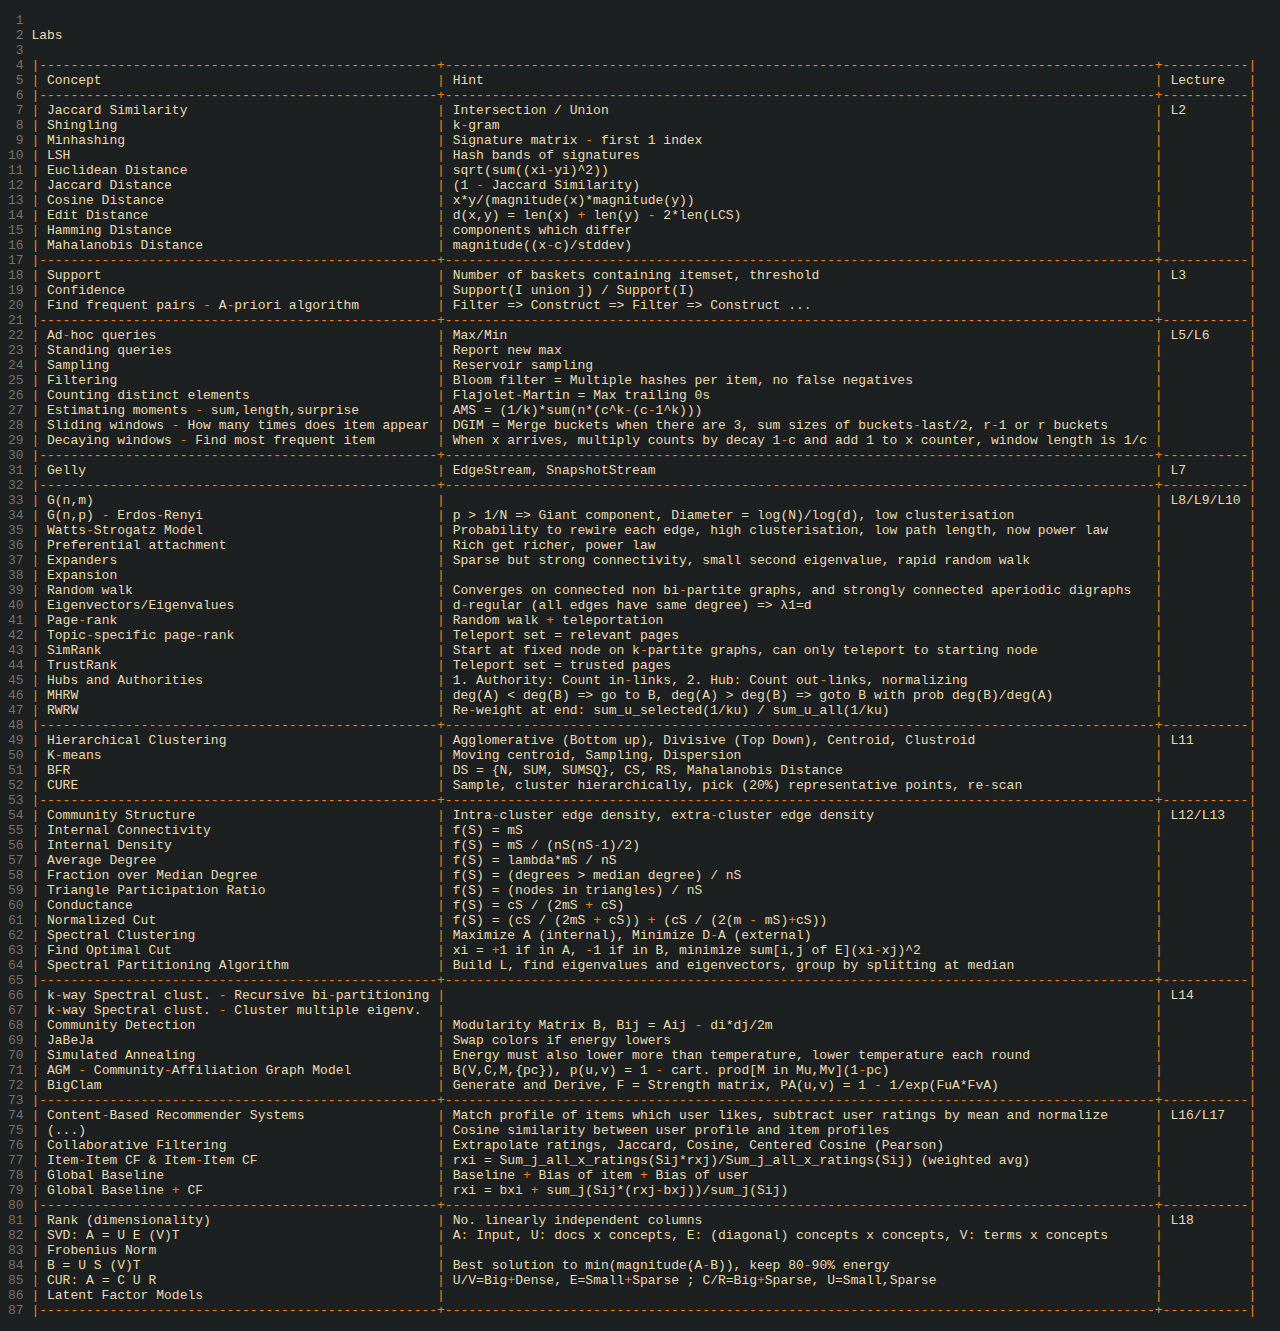
<file: data_mining.html>
<!DOCTYPE HTML PUBLIC "-//W3C//DTD HTML 4.01//EN" "http://www.w3.org/TR/html4/strict.dtd">
<html>
<head>
<meta http-equiv="content-type" content="text/html; charset=UTF-8">
<title>~/Library/Mobile Documents/com~apple~CloudDocs/KTH/dm/slides/notes.html</title>
<meta name="Generator" content="Vim/8.0">
<meta name="plugin-version" content="vim7.4_v2">
<meta name="syntax" content="none">
<meta name="settings" content="number_lines,whole_filler,use_css,no_foldcolumn,expand_tabs,line_ids,prevent_copy=n">
<meta name="colorscheme" content="gruvbox">
<style type="text/css">
<!--
pre { font-family: monospace; color: #ebdbb2; background-color: #1d2021; }
body { font-family: monospace; color: #ebdbb2; background-color: #1d2021; }
* { font-size: 1em; }
input { border: none; margin: 0; padding: 0; font-family: monospace; }
input[size='1'] { width: 1em; width: 1ch; }
input[size='2'] { width: 2em; width: 2ch; }
input[size='3'] { width: 3em; width: 3ch; }
input[size='4'] { width: 4em; width: 4ch; }
input[size='5'] { width: 5em; width: 5ch; }
input[size='6'] { width: 6em; width: 6ch; }
input[size='7'] { width: 7em; width: 7ch; }
input[size='8'] { width: 8em; width: 8ch; }
input[size='9'] { width: 9em; width: 9ch; }
input[size='10'] { width: 10em; width: 10ch; }
input[size='11'] { width: 11em; width: 11ch; }
input[size='12'] { width: 12em; width: 12ch; }
input[size='13'] { width: 13em; width: 13ch; }
input[size='14'] { width: 14em; width: 14ch; }
input[size='15'] { width: 15em; width: 15ch; }
input[size='16'] { width: 16em; width: 16ch; }
input[size='17'] { width: 17em; width: 17ch; }
input[size='18'] { width: 18em; width: 18ch; }
input[size='19'] { width: 19em; width: 19ch; }
input[size='20'] { width: 20em; width: 20ch; }
#oneCharWidth, #oneEmWidth, #oneInputWidth { padding: 0; margin: 0; position: absolute; left: -999999px; visibility: hidden; }
.em5 input[size='1'] { width: 0.05em; } .em5 input[size='2'] { width: 0.1em; } .em5 input[size='3'] { width: 0.15em; } .em5 input[size='4'] { width: 0.2em; } .em5 input[size='5'] { width: 0.25em; } .em5 input[size='6'] { width: 0.3em; } .em5 input[size='7'] { width: 0.35em; } .em5 input[size='8'] { width: 0.4em; } .em5 input[size='9'] { width: 0.45em; } .em5 input[size='10'] { width: 0.5em; } .em5 input[size='11'] { width: 0.55em; } .em5 input[size='12'] { width: 0.6em; } .em5 input[size='13'] { width: 0.65em; } .em5 input[size='14'] { width: 0.7em; } .em5 input[size='15'] { width: 0.75em; } .em5 input[size='16'] { width: 0.8em; } .em5 input[size='17'] { width: 0.85em; } .em5 input[size='18'] { width: 0.9em; } .em5 input[size='19'] { width: 0.95em; } .em5 input[size='20'] { width: 1.0em; }
.em10 input[size='1'] { width: 0.1em; } .em10 input[size='2'] { width: 0.2em; } .em10 input[size='3'] { width: 0.3em; } .em10 input[size='4'] { width: 0.4em; } .em10 input[size='5'] { width: 0.5em; } .em10 input[size='6'] { width: 0.6em; } .em10 input[size='7'] { width: 0.7em; } .em10 input[size='8'] { width: 0.8em; } .em10 input[size='9'] { width: 0.9em; } .em10 input[size='10'] { width: 1.0em; } .em10 input[size='11'] { width: 1.1em; } .em10 input[size='12'] { width: 1.2em; } .em10 input[size='13'] { width: 1.3em; } .em10 input[size='14'] { width: 1.4em; } .em10 input[size='15'] { width: 1.5em; } .em10 input[size='16'] { width: 1.6em; } .em10 input[size='17'] { width: 1.7em; } .em10 input[size='18'] { width: 1.8em; } .em10 input[size='19'] { width: 1.9em; } .em10 input[size='20'] { width: 2.0em; }
.em15 input[size='1'] { width: 0.15em; } .em15 input[size='2'] { width: 0.3em; } .em15 input[size='3'] { width: 0.45em; } .em15 input[size='4'] { width: 0.6em; } .em15 input[size='5'] { width: 0.75em; } .em15 input[size='6'] { width: 0.9em; } .em15 input[size='7'] { width: 1.05em; } .em15 input[size='8'] { width: 1.2em; } .em15 input[size='9'] { width: 1.35em; } .em15 input[size='10'] { width: 1.5em; } .em15 input[size='11'] { width: 1.65em; } .em15 input[size='12'] { width: 1.8em; } .em15 input[size='13'] { width: 1.95em; } .em15 input[size='14'] { width: 2.1em; } .em15 input[size='15'] { width: 2.25em; } .em15 input[size='16'] { width: 2.4em; } .em15 input[size='17'] { width: 2.55em; } .em15 input[size='18'] { width: 2.7em; } .em15 input[size='19'] { width: 2.85em; } .em15 input[size='20'] { width: 3.0em; }
.em20 input[size='1'] { width: 0.2em; } .em20 input[size='2'] { width: 0.4em; } .em20 input[size='3'] { width: 0.6em; } .em20 input[size='4'] { width: 0.8em; } .em20 input[size='5'] { width: 1.0em; } .em20 input[size='6'] { width: 1.2em; } .em20 input[size='7'] { width: 1.4em; } .em20 input[size='8'] { width: 1.6em; } .em20 input[size='9'] { width: 1.8em; } .em20 input[size='10'] { width: 2.0em; } .em20 input[size='11'] { width: 2.2em; } .em20 input[size='12'] { width: 2.4em; } .em20 input[size='13'] { width: 2.6em; } .em20 input[size='14'] { width: 2.8em; } .em20 input[size='15'] { width: 3.0em; } .em20 input[size='16'] { width: 3.2em; } .em20 input[size='17'] { width: 3.4em; } .em20 input[size='18'] { width: 3.6em; } .em20 input[size='19'] { width: 3.8em; } .em20 input[size='20'] { width: 4.0em; }
.em25 input[size='1'] { width: 0.25em; } .em25 input[size='2'] { width: 0.5em; } .em25 input[size='3'] { width: 0.75em; } .em25 input[size='4'] { width: 1.0em; } .em25 input[size='5'] { width: 1.25em; } .em25 input[size='6'] { width: 1.5em; } .em25 input[size='7'] { width: 1.75em; } .em25 input[size='8'] { width: 2.0em; } .em25 input[size='9'] { width: 2.25em; } .em25 input[size='10'] { width: 2.5em; } .em25 input[size='11'] { width: 2.75em; } .em25 input[size='12'] { width: 3.0em; } .em25 input[size='13'] { width: 3.25em; } .em25 input[size='14'] { width: 3.5em; } .em25 input[size='15'] { width: 3.75em; } .em25 input[size='16'] { width: 4.0em; } .em25 input[size='17'] { width: 4.25em; } .em25 input[size='18'] { width: 4.5em; } .em25 input[size='19'] { width: 4.75em; } .em25 input[size='20'] { width: 5.0em; }
.em30 input[size='1'] { width: 0.3em; } .em30 input[size='2'] { width: 0.6em; } .em30 input[size='3'] { width: 0.9em; } .em30 input[size='4'] { width: 1.2em; } .em30 input[size='5'] { width: 1.5em; } .em30 input[size='6'] { width: 1.8em; } .em30 input[size='7'] { width: 2.1em; } .em30 input[size='8'] { width: 2.4em; } .em30 input[size='9'] { width: 2.7em; } .em30 input[size='10'] { width: 3.0em; } .em30 input[size='11'] { width: 3.3em; } .em30 input[size='12'] { width: 3.6em; } .em30 input[size='13'] { width: 3.9em; } .em30 input[size='14'] { width: 4.2em; } .em30 input[size='15'] { width: 4.5em; } .em30 input[size='16'] { width: 4.8em; } .em30 input[size='17'] { width: 5.1em; } .em30 input[size='18'] { width: 5.4em; } .em30 input[size='19'] { width: 5.7em; } .em30 input[size='20'] { width: 6.0em; }
.em35 input[size='1'] { width: 0.35em; } .em35 input[size='2'] { width: 0.7em; } .em35 input[size='3'] { width: 1.05em; } .em35 input[size='4'] { width: 1.4em; } .em35 input[size='5'] { width: 1.75em; } .em35 input[size='6'] { width: 2.1em; } .em35 input[size='7'] { width: 2.45em; } .em35 input[size='8'] { width: 2.8em; } .em35 input[size='9'] { width: 3.15em; } .em35 input[size='10'] { width: 3.5em; } .em35 input[size='11'] { width: 3.85em; } .em35 input[size='12'] { width: 4.2em; } .em35 input[size='13'] { width: 4.55em; } .em35 input[size='14'] { width: 4.9em; } .em35 input[size='15'] { width: 5.25em; } .em35 input[size='16'] { width: 5.6em; } .em35 input[size='17'] { width: 5.95em; } .em35 input[size='18'] { width: 6.3em; } .em35 input[size='19'] { width: 6.65em; } .em35 input[size='20'] { width: 7.0em; }
.em40 input[size='1'] { width: 0.4em; } .em40 input[size='2'] { width: 0.8em; } .em40 input[size='3'] { width: 1.2em; } .em40 input[size='4'] { width: 1.6em; } .em40 input[size='5'] { width: 2.0em; } .em40 input[size='6'] { width: 2.4em; } .em40 input[size='7'] { width: 2.8em; } .em40 input[size='8'] { width: 3.2em; } .em40 input[size='9'] { width: 3.6em; } .em40 input[size='10'] { width: 4.0em; } .em40 input[size='11'] { width: 4.4em; } .em40 input[size='12'] { width: 4.8em; } .em40 input[size='13'] { width: 5.2em; } .em40 input[size='14'] { width: 5.6em; } .em40 input[size='15'] { width: 6.0em; } .em40 input[size='16'] { width: 6.4em; } .em40 input[size='17'] { width: 6.8em; } .em40 input[size='18'] { width: 7.2em; } .em40 input[size='19'] { width: 7.6em; } .em40 input[size='20'] { width: 8.0em; }
.em45 input[size='1'] { width: 0.45em; } .em45 input[size='2'] { width: 0.9em; } .em45 input[size='3'] { width: 1.35em; } .em45 input[size='4'] { width: 1.8em; } .em45 input[size='5'] { width: 2.25em; } .em45 input[size='6'] { width: 2.7em; } .em45 input[size='7'] { width: 3.15em; } .em45 input[size='8'] { width: 3.6em; } .em45 input[size='9'] { width: 4.05em; } .em45 input[size='10'] { width: 4.5em; } .em45 input[size='11'] { width: 4.95em; } .em45 input[size='12'] { width: 5.4em; } .em45 input[size='13'] { width: 5.85em; } .em45 input[size='14'] { width: 6.3em; } .em45 input[size='15'] { width: 6.75em; } .em45 input[size='16'] { width: 7.2em; } .em45 input[size='17'] { width: 7.65em; } .em45 input[size='18'] { width: 8.1em; } .em45 input[size='19'] { width: 8.55em; } .em45 input[size='20'] { width: 9.0em; }
.em50 input[size='1'] { width: 0.5em; } .em50 input[size='2'] { width: 1.0em; } .em50 input[size='3'] { width: 1.5em; } .em50 input[size='4'] { width: 2.0em; } .em50 input[size='5'] { width: 2.5em; } .em50 input[size='6'] { width: 3.0em; } .em50 input[size='7'] { width: 3.5em; } .em50 input[size='8'] { width: 4.0em; } .em50 input[size='9'] { width: 4.5em; } .em50 input[size='10'] { width: 5.0em; } .em50 input[size='11'] { width: 5.5em; } .em50 input[size='12'] { width: 6.0em; } .em50 input[size='13'] { width: 6.5em; } .em50 input[size='14'] { width: 7.0em; } .em50 input[size='15'] { width: 7.5em; } .em50 input[size='16'] { width: 8.0em; } .em50 input[size='17'] { width: 8.5em; } .em50 input[size='18'] { width: 9.0em; } .em50 input[size='19'] { width: 9.5em; } .em50 input[size='20'] { width: 10.0em; }
.em55 input[size='1'] { width: 0.55em; } .em55 input[size='2'] { width: 1.1em; } .em55 input[size='3'] { width: 1.65em; } .em55 input[size='4'] { width: 2.2em; } .em55 input[size='5'] { width: 2.75em; } .em55 input[size='6'] { width: 3.3em; } .em55 input[size='7'] { width: 3.85em; } .em55 input[size='8'] { width: 4.4em; } .em55 input[size='9'] { width: 4.95em; } .em55 input[size='10'] { width: 5.5em; } .em55 input[size='11'] { width: 6.05em; } .em55 input[size='12'] { width: 6.6em; } .em55 input[size='13'] { width: 7.15em; } .em55 input[size='14'] { width: 7.7em; } .em55 input[size='15'] { width: 8.25em; } .em55 input[size='16'] { width: 8.8em; } .em55 input[size='17'] { width: 9.35em; } .em55 input[size='18'] { width: 9.9em; } .em55 input[size='19'] { width: 10.45em; } .em55 input[size='20'] { width: 11.0em; }
.em60 input[size='1'] { width: 0.6em; } .em60 input[size='2'] { width: 1.2em; } .em60 input[size='3'] { width: 1.8em; } .em60 input[size='4'] { width: 2.4em; } .em60 input[size='5'] { width: 3.0em; } .em60 input[size='6'] { width: 3.6em; } .em60 input[size='7'] { width: 4.2em; } .em60 input[size='8'] { width: 4.8em; } .em60 input[size='9'] { width: 5.4em; } .em60 input[size='10'] { width: 6.0em; } .em60 input[size='11'] { width: 6.6em; } .em60 input[size='12'] { width: 7.2em; } .em60 input[size='13'] { width: 7.8em; } .em60 input[size='14'] { width: 8.4em; } .em60 input[size='15'] { width: 9.0em; } .em60 input[size='16'] { width: 9.6em; } .em60 input[size='17'] { width: 10.2em; } .em60 input[size='18'] { width: 10.8em; } .em60 input[size='19'] { width: 11.4em; } .em60 input[size='20'] { width: 12.0em; }
.em65 input[size='1'] { width: 0.65em; } .em65 input[size='2'] { width: 1.3em; } .em65 input[size='3'] { width: 1.95em; } .em65 input[size='4'] { width: 2.6em; } .em65 input[size='5'] { width: 3.25em; } .em65 input[size='6'] { width: 3.9em; } .em65 input[size='7'] { width: 4.55em; } .em65 input[size='8'] { width: 5.2em; } .em65 input[size='9'] { width: 5.85em; } .em65 input[size='10'] { width: 6.5em; } .em65 input[size='11'] { width: 7.15em; } .em65 input[size='12'] { width: 7.8em; } .em65 input[size='13'] { width: 8.45em; } .em65 input[size='14'] { width: 9.1em; } .em65 input[size='15'] { width: 9.75em; } .em65 input[size='16'] { width: 10.4em; } .em65 input[size='17'] { width: 11.05em; } .em65 input[size='18'] { width: 11.7em; } .em65 input[size='19'] { width: 12.35em; } .em65 input[size='20'] { width: 13.0em; }
.em70 input[size='1'] { width: 0.7em; } .em70 input[size='2'] { width: 1.4em; } .em70 input[size='3'] { width: 2.1em; } .em70 input[size='4'] { width: 2.8em; } .em70 input[size='5'] { width: 3.5em; } .em70 input[size='6'] { width: 4.2em; } .em70 input[size='7'] { width: 4.9em; } .em70 input[size='8'] { width: 5.6em; } .em70 input[size='9'] { width: 6.3em; } .em70 input[size='10'] { width: 7.0em; } .em70 input[size='11'] { width: 7.7em; } .em70 input[size='12'] { width: 8.4em; } .em70 input[size='13'] { width: 9.1em; } .em70 input[size='14'] { width: 9.8em; } .em70 input[size='15'] { width: 10.5em; } .em70 input[size='16'] { width: 11.2em; } .em70 input[size='17'] { width: 11.9em; } .em70 input[size='18'] { width: 12.6em; } .em70 input[size='19'] { width: 13.3em; } .em70 input[size='20'] { width: 14.0em; }
.em75 input[size='1'] { width: 0.75em; } .em75 input[size='2'] { width: 1.5em; } .em75 input[size='3'] { width: 2.25em; } .em75 input[size='4'] { width: 3.0em; } .em75 input[size='5'] { width: 3.75em; } .em75 input[size='6'] { width: 4.5em; } .em75 input[size='7'] { width: 5.25em; } .em75 input[size='8'] { width: 6.0em; } .em75 input[size='9'] { width: 6.75em; } .em75 input[size='10'] { width: 7.5em; } .em75 input[size='11'] { width: 8.25em; } .em75 input[size='12'] { width: 9.0em; } .em75 input[size='13'] { width: 9.75em; } .em75 input[size='14'] { width: 10.5em; } .em75 input[size='15'] { width: 11.25em; } .em75 input[size='16'] { width: 12.0em; } .em75 input[size='17'] { width: 12.75em; } .em75 input[size='18'] { width: 13.5em; } .em75 input[size='19'] { width: 14.25em; } .em75 input[size='20'] { width: 15.0em; }
.em80 input[size='1'] { width: 0.8em; } .em80 input[size='2'] { width: 1.6em; } .em80 input[size='3'] { width: 2.4em; } .em80 input[size='4'] { width: 3.2em; } .em80 input[size='5'] { width: 4.0em; } .em80 input[size='6'] { width: 4.8em; } .em80 input[size='7'] { width: 5.6em; } .em80 input[size='8'] { width: 6.4em; } .em80 input[size='9'] { width: 7.2em; } .em80 input[size='10'] { width: 8.0em; } .em80 input[size='11'] { width: 8.8em; } .em80 input[size='12'] { width: 9.6em; } .em80 input[size='13'] { width: 10.4em; } .em80 input[size='14'] { width: 11.2em; } .em80 input[size='15'] { width: 12.0em; } .em80 input[size='16'] { width: 12.8em; } .em80 input[size='17'] { width: 13.6em; } .em80 input[size='18'] { width: 14.4em; } .em80 input[size='19'] { width: 15.2em; } .em80 input[size='20'] { width: 16.0em; }
.em85 input[size='1'] { width: 0.85em; } .em85 input[size='2'] { width: 1.7em; } .em85 input[size='3'] { width: 2.55em; } .em85 input[size='4'] { width: 3.4em; } .em85 input[size='5'] { width: 4.25em; } .em85 input[size='6'] { width: 5.1em; } .em85 input[size='7'] { width: 5.95em; } .em85 input[size='8'] { width: 6.8em; } .em85 input[size='9'] { width: 7.65em; } .em85 input[size='10'] { width: 8.5em; } .em85 input[size='11'] { width: 9.35em; } .em85 input[size='12'] { width: 10.2em; } .em85 input[size='13'] { width: 11.05em; } .em85 input[size='14'] { width: 11.9em; } .em85 input[size='15'] { width: 12.75em; } .em85 input[size='16'] { width: 13.6em; } .em85 input[size='17'] { width: 14.45em; } .em85 input[size='18'] { width: 15.3em; } .em85 input[size='19'] { width: 16.15em; } .em85 input[size='20'] { width: 17.0em; }
.em90 input[size='1'] { width: 0.9em; } .em90 input[size='2'] { width: 1.8em; } .em90 input[size='3'] { width: 2.7em; } .em90 input[size='4'] { width: 3.6em; } .em90 input[size='5'] { width: 4.5em; } .em90 input[size='6'] { width: 5.4em; } .em90 input[size='7'] { width: 6.3em; } .em90 input[size='8'] { width: 7.2em; } .em90 input[size='9'] { width: 8.1em; } .em90 input[size='10'] { width: 9.0em; } .em90 input[size='11'] { width: 9.9em; } .em90 input[size='12'] { width: 10.8em; } .em90 input[size='13'] { width: 11.7em; } .em90 input[size='14'] { width: 12.6em; } .em90 input[size='15'] { width: 13.5em; } .em90 input[size='16'] { width: 14.4em; } .em90 input[size='17'] { width: 15.3em; } .em90 input[size='18'] { width: 16.2em; } .em90 input[size='19'] { width: 17.1em; } .em90 input[size='20'] { width: 18.0em; }
.em95 input[size='1'] { width: 0.95em; } .em95 input[size='2'] { width: 1.9em; } .em95 input[size='3'] { width: 2.85em; } .em95 input[size='4'] { width: 3.8em; } .em95 input[size='5'] { width: 4.75em; } .em95 input[size='6'] { width: 5.7em; } .em95 input[size='7'] { width: 6.65em; } .em95 input[size='8'] { width: 7.6em; } .em95 input[size='9'] { width: 8.55em; } .em95 input[size='10'] { width: 9.5em; } .em95 input[size='11'] { width: 10.45em; } .em95 input[size='12'] { width: 11.4em; } .em95 input[size='13'] { width: 12.35em; } .em95 input[size='14'] { width: 13.3em; } .em95 input[size='15'] { width: 14.25em; } .em95 input[size='16'] { width: 15.2em; } .em95 input[size='17'] { width: 16.15em; } .em95 input[size='18'] { width: 17.1em; } .em95 input[size='19'] { width: 18.05em; } .em95 input[size='20'] { width: 19.0em; }
.em100 input[size='1'] { width: 1.0em; } .em100 input[size='2'] { width: 2.0em; } .em100 input[size='3'] { width: 3.0em; } .em100 input[size='4'] { width: 4.0em; } .em100 input[size='5'] { width: 5.0em; } .em100 input[size='6'] { width: 6.0em; } .em100 input[size='7'] { width: 7.0em; } .em100 input[size='8'] { width: 8.0em; } .em100 input[size='9'] { width: 9.0em; } .em100 input[size='10'] { width: 10.0em; } .em100 input[size='11'] { width: 11.0em; } .em100 input[size='12'] { width: 12.0em; } .em100 input[size='13'] { width: 13.0em; } .em100 input[size='14'] { width: 14.0em; } .em100 input[size='15'] { width: 15.0em; } .em100 input[size='16'] { width: 16.0em; } .em100 input[size='17'] { width: 17.0em; } .em100 input[size='18'] { width: 18.0em; } .em100 input[size='19'] { width: 19.0em; } .em100 input[size='20'] { width: 20.0em; }
input.LineNr { cursor: default; }
input.Folded { cursor: default; }
.LineNr { color: #7c6f64; background-color: #1d2021; }
.GruvboxYellow { color: #fabd2f; }
.GruvboxOrange { color: #fe8019; }
-->
</style>

<script type='text/javascript'>
<!--

/* function to open any folds containing a jumped-to line before jumping to it */
function JumpToLine()
{
  var lineNum;
  lineNum = window.location.hash;
  lineNum = lineNum.substr(1); /* strip off '#' */

  if (lineNum.indexOf('L') == -1) {
    lineNum = 'L'+lineNum;
  }
  lineElem = document.getElementById(lineNum);
  /* Always jump to new location even if the line was hidden inside a fold, or
   * we corrected the raw number to a line ID.
   */
  if (lineElem) {
    lineElem.scrollIntoView(true);
  }
  return true;
}
if ('onhashchange' in window) {
  window.onhashchange = JumpToLine;
}

/* simulate a "ch" unit by asking the browser how big a zero character is */
function FixCharWidth() {
  /* get the hidden element which gives the width of a single character */
  var goodWidth = document.getElementById("oneCharWidth").clientWidth;
  /* get all input elements, we'll filter on class later */
  var inputTags = document.getElementsByTagName("input");
  var ratio = 5;
  var inputWidth = document.getElementById("oneInputWidth").clientWidth;
  var emWidth = document.getElementById("oneEmWidth").clientWidth;
  if (inputWidth > goodWidth) {
    while (ratio < 100*goodWidth/emWidth && ratio < 100) {
      ratio += 5;
    }
    document.getElementById("vimCodeElement").className = "em"+ratio;
  }
}

-->
</script>
</head>
<body onload='FixCharWidth(); JumpToLine();'>
<!-- hidden divs used by javascript to get the width of a char -->
<div id='oneCharWidth'>0</div>
<div id='oneInputWidth'><input size='1' value='0'></div>
<div id='oneEmWidth' style='width: 1em;'></div>
<pre id='vimCodeElement'>
<span id="L1" class="LineNr"><input type='invalid_input_type' class="LineNr" value=" 1" onselect='this.blur(); return false;' onmousedown='this.blur(); return false;' onclick='this.blur(); return false;' readonly='readonly' size="3"></span>
<span id="L2" class="LineNr"><input type='invalid_input_type' class="LineNr" value=" 2" onselect='this.blur(); return false;' onmousedown='this.blur(); return false;' onclick='this.blur(); return false;' readonly='readonly' size="3"></span>Labs
<span id="L3" class="LineNr"><input type='invalid_input_type' class="LineNr" value=" 3" onselect='this.blur(); return false;' onmousedown='this.blur(); return false;' onclick='this.blur(); return false;' readonly='readonly' size="3"></span>
<span id="L4" class="LineNr"><input type='invalid_input_type' class="LineNr" value=" 4" onselect='this.blur(); return false;' onmousedown='this.blur(); return false;' onclick='this.blur(); return false;' readonly='readonly' size="3"></span><span class="GruvboxOrange">|</span><span class="GruvboxOrange">---------------------------------------------------+-------------------------------------------------------------------------------------------+-----------</span><span class="GruvboxOrange">|</span>
<span id="L5" class="LineNr"><input type='invalid_input_type' class="LineNr" value=" 5" onselect='this.blur(); return false;' onmousedown='this.blur(); return false;' onclick='this.blur(); return false;' readonly='readonly' size="3"></span><span class="GruvboxOrange">|</span> Concept                                           <span class="GruvboxOrange">|</span> Hint                                                                                      <span class="GruvboxOrange">|</span> Lecture   <span class="GruvboxOrange">|</span>
<span id="L6" class="LineNr"><input type='invalid_input_type' class="LineNr" value=" 6" onselect='this.blur(); return false;' onmousedown='this.blur(); return false;' onclick='this.blur(); return false;' readonly='readonly' size="3"></span><span class="GruvboxOrange">|</span><span class="GruvboxOrange">---------------------------------------------------+-------------------------------------------------------------------------------------------+-----------</span><span class="GruvboxOrange">|</span>
<span id="L7" class="LineNr"><input type='invalid_input_type' class="LineNr" value=" 7" onselect='this.blur(); return false;' onmousedown='this.blur(); return false;' onclick='this.blur(); return false;' readonly='readonly' size="3"></span><span class="GruvboxOrange">|</span> Jaccard Similarity                                <span class="GruvboxOrange">|</span> Intersection / Union                                                                      <span class="GruvboxOrange">|</span> L2        <span class="GruvboxOrange">|</span>
<span id="L8" class="LineNr"><input type='invalid_input_type' class="LineNr" value=" 8" onselect='this.blur(); return false;' onmousedown='this.blur(); return false;' onclick='this.blur(); return false;' readonly='readonly' size="3"></span><span class="GruvboxOrange">|</span> Shingling                                         <span class="GruvboxOrange">|</span> k<span class="GruvboxOrange">-</span>gram                                                                                    <span class="GruvboxOrange">|</span>           <span class="GruvboxOrange">|</span>
<span id="L9" class="LineNr"><input type='invalid_input_type' class="LineNr" value=" 9" onselect='this.blur(); return false;' onmousedown='this.blur(); return false;' onclick='this.blur(); return false;' readonly='readonly' size="3"></span><span class="GruvboxOrange">|</span> Minhashing                                        <span class="GruvboxOrange">|</span> Signature matrix <span class="GruvboxOrange">-</span> first 1 index                                                          <span class="GruvboxOrange">|</span>           <span class="GruvboxOrange">|</span>
<span id="L10" class="LineNr"><input type='invalid_input_type' class="LineNr" value="10" onselect='this.blur(); return false;' onmousedown='this.blur(); return false;' onclick='this.blur(); return false;' readonly='readonly' size="3"></span><span class="GruvboxOrange">|</span> LSH                                               <span class="GruvboxOrange">|</span> Hash bands of signatures                                                                  <span class="GruvboxOrange">|</span>           <span class="GruvboxOrange">|</span>
<span id="L11" class="LineNr"><input type='invalid_input_type' class="LineNr" value="11" onselect='this.blur(); return false;' onmousedown='this.blur(); return false;' onclick='this.blur(); return false;' readonly='readonly' size="3"></span><span class="GruvboxOrange">|</span> Euclidean Distance                                <span class="GruvboxOrange">|</span> sqrt(sum((xi<span class="GruvboxOrange">-</span>yi)^2))                                                                      <span class="GruvboxOrange">|</span>           <span class="GruvboxOrange">|</span>
<span id="L12" class="LineNr"><input type='invalid_input_type' class="LineNr" value="12" onselect='this.blur(); return false;' onmousedown='this.blur(); return false;' onclick='this.blur(); return false;' readonly='readonly' size="3"></span><span class="GruvboxOrange">|</span> Jaccard Distance                                  <span class="GruvboxOrange">|</span> (1 <span class="GruvboxOrange">-</span> Jaccard Similarity)                                                                  <span class="GruvboxOrange">|</span>           <span class="GruvboxOrange">|</span>
<span id="L13" class="LineNr"><input type='invalid_input_type' class="LineNr" value="13" onselect='this.blur(); return false;' onmousedown='this.blur(); return false;' onclick='this.blur(); return false;' readonly='readonly' size="3"></span><span class="GruvboxOrange">|</span> Cosine Distance                                   <span class="GruvboxOrange">|</span> x*y/(magnitude(x)*magnitude(y))                                                           <span class="GruvboxOrange">|</span>           <span class="GruvboxOrange">|</span>
<span id="L14" class="LineNr"><input type='invalid_input_type' class="LineNr" value="14" onselect='this.blur(); return false;' onmousedown='this.blur(); return false;' onclick='this.blur(); return false;' readonly='readonly' size="3"></span><span class="GruvboxOrange">|</span> Edit Distance                                     <span class="GruvboxOrange">|</span> d(x,y) = len(x) <span class="GruvboxOrange">+</span> len(y) <span class="GruvboxOrange">-</span> 2*len(LCS)                                                     <span class="GruvboxOrange">|</span>           <span class="GruvboxOrange">|</span>
<span id="L15" class="LineNr"><input type='invalid_input_type' class="LineNr" value="15" onselect='this.blur(); return false;' onmousedown='this.blur(); return false;' onclick='this.blur(); return false;' readonly='readonly' size="3"></span><span class="GruvboxOrange">|</span> Hamming Distance                                  <span class="GruvboxOrange">|</span> components which differ                                                                   <span class="GruvboxOrange">|</span>           <span class="GruvboxOrange">|</span>
<span id="L16" class="LineNr"><input type='invalid_input_type' class="LineNr" value="16" onselect='this.blur(); return false;' onmousedown='this.blur(); return false;' onclick='this.blur(); return false;' readonly='readonly' size="3"></span><span class="GruvboxOrange">|</span> Mahalanobis Distance                              <span class="GruvboxOrange">|</span> magnitude((x<span class="GruvboxOrange">-</span>c)/stddev)                                                                   <span class="GruvboxOrange">|</span>           <span class="GruvboxOrange">|</span>
<span id="L17" class="LineNr"><input type='invalid_input_type' class="LineNr" value="17" onselect='this.blur(); return false;' onmousedown='this.blur(); return false;' onclick='this.blur(); return false;' readonly='readonly' size="3"></span><span class="GruvboxOrange">|</span><span class="GruvboxOrange">---------------------------------------------------+-------------------------------------------------------------------------------------------+-----------</span><span class="GruvboxOrange">|</span>
<span id="L18" class="LineNr"><input type='invalid_input_type' class="LineNr" value="18" onselect='this.blur(); return false;' onmousedown='this.blur(); return false;' onclick='this.blur(); return false;' readonly='readonly' size="3"></span><span class="GruvboxOrange">|</span> Support                                           <span class="GruvboxOrange">|</span> Number of baskets containing itemset, threshold                                           <span class="GruvboxOrange">|</span> L3        <span class="GruvboxOrange">|</span>
<span id="L19" class="LineNr"><input type='invalid_input_type' class="LineNr" value="19" onselect='this.blur(); return false;' onmousedown='this.blur(); return false;' onclick='this.blur(); return false;' readonly='readonly' size="3"></span><span class="GruvboxOrange">|</span> Confidence                                        <span class="GruvboxOrange">|</span> Support(I union j) / Support(I)                                                           <span class="GruvboxOrange">|</span>           <span class="GruvboxOrange">|</span>
<span id="L20" class="LineNr"><input type='invalid_input_type' class="LineNr" value="20" onselect='this.blur(); return false;' onmousedown='this.blur(); return false;' onclick='this.blur(); return false;' readonly='readonly' size="3"></span><span class="GruvboxOrange">|</span> Find frequent pairs <span class="GruvboxOrange">-</span> A<span class="GruvboxOrange">-</span>priori algorithm          <span class="GruvboxOrange">|</span> Filter =&gt; Construct =&gt; Filter =&gt; Construct ...                                            <span class="GruvboxOrange">|</span>           <span class="GruvboxOrange">|</span>
<span id="L21" class="LineNr"><input type='invalid_input_type' class="LineNr" value="21" onselect='this.blur(); return false;' onmousedown='this.blur(); return false;' onclick='this.blur(); return false;' readonly='readonly' size="3"></span><span class="GruvboxOrange">|</span><span class="GruvboxOrange">---------------------------------------------------+-------------------------------------------------------------------------------------------+-----------</span><span class="GruvboxOrange">|</span>
<span id="L22" class="LineNr"><input type='invalid_input_type' class="LineNr" value="22" onselect='this.blur(); return false;' onmousedown='this.blur(); return false;' onclick='this.blur(); return false;' readonly='readonly' size="3"></span><span class="GruvboxOrange">|</span> Ad<span class="GruvboxOrange">-</span>hoc queries                                    <span class="GruvboxOrange">|</span> Max/Min                                                                                   <span class="GruvboxOrange">|</span> L5/L6     <span class="GruvboxOrange">|</span>
<span id="L23" class="LineNr"><input type='invalid_input_type' class="LineNr" value="23" onselect='this.blur(); return false;' onmousedown='this.blur(); return false;' onclick='this.blur(); return false;' readonly='readonly' size="3"></span><span class="GruvboxOrange">|</span> Standing queries                                  <span class="GruvboxOrange">|</span> Report new max                                                                            <span class="GruvboxOrange">|</span>           <span class="GruvboxOrange">|</span>
<span id="L24" class="LineNr"><input type='invalid_input_type' class="LineNr" value="24" onselect='this.blur(); return false;' onmousedown='this.blur(); return false;' onclick='this.blur(); return false;' readonly='readonly' size="3"></span><span class="GruvboxOrange">|</span> Sampling                                          <span class="GruvboxOrange">|</span> Reservoir sampling                                                                        <span class="GruvboxOrange">|</span>           <span class="GruvboxOrange">|</span>
<span id="L25" class="LineNr"><input type='invalid_input_type' class="LineNr" value="25" onselect='this.blur(); return false;' onmousedown='this.blur(); return false;' onclick='this.blur(); return false;' readonly='readonly' size="3"></span><span class="GruvboxOrange">|</span> Filtering                                         <span class="GruvboxOrange">|</span> Bloom filter = Multiple hashes per item, no false negatives                               <span class="GruvboxOrange">|</span>           <span class="GruvboxOrange">|</span>
<span id="L26" class="LineNr"><input type='invalid_input_type' class="LineNr" value="26" onselect='this.blur(); return false;' onmousedown='this.blur(); return false;' onclick='this.blur(); return false;' readonly='readonly' size="3"></span><span class="GruvboxOrange">|</span> Counting distinct elements                        <span class="GruvboxOrange">|</span> Flajolet<span class="GruvboxOrange">-</span>Martin = Max trailing 0s                                                         <span class="GruvboxOrange">|</span>           <span class="GruvboxOrange">|</span>
<span id="L27" class="LineNr"><input type='invalid_input_type' class="LineNr" value="27" onselect='this.blur(); return false;' onmousedown='this.blur(); return false;' onclick='this.blur(); return false;' readonly='readonly' size="3"></span><span class="GruvboxOrange">|</span> Estimating moments <span class="GruvboxOrange">-</span> sum,length,surprise          <span class="GruvboxOrange">|</span> AMS = (1/k)*sum(n*(c^k<span class="GruvboxOrange">-</span>(c<span class="GruvboxOrange">-</span>1^k)))                                                          <span class="GruvboxOrange">|</span>           <span class="GruvboxOrange">|</span>
<span id="L28" class="LineNr"><input type='invalid_input_type' class="LineNr" value="28" onselect='this.blur(); return false;' onmousedown='this.blur(); return false;' onclick='this.blur(); return false;' readonly='readonly' size="3"></span><span class="GruvboxOrange">|</span> Sliding windows <span class="GruvboxOrange">-</span> How many times does item appear <span class="GruvboxOrange">|</span> DGIM = Merge buckets when there are 3, sum sizes of buckets<span class="GruvboxOrange">-</span>last/2, r<span class="GruvboxOrange">-</span>1 or r buckets      <span class="GruvboxOrange">|</span>           <span class="GruvboxOrange">|</span>
<span id="L29" class="LineNr"><input type='invalid_input_type' class="LineNr" value="29" onselect='this.blur(); return false;' onmousedown='this.blur(); return false;' onclick='this.blur(); return false;' readonly='readonly' size="3"></span><span class="GruvboxOrange">|</span> Decaying windows <span class="GruvboxOrange">-</span> Find most frequent item        <span class="GruvboxOrange">|</span> When x arrives, multiply counts by decay 1<span class="GruvboxOrange">-</span>c and add 1 to x counter, window length is 1/c <span class="GruvboxOrange">|</span>           <span class="GruvboxOrange">|</span>
<span id="L30" class="LineNr"><input type='invalid_input_type' class="LineNr" value="30" onselect='this.blur(); return false;' onmousedown='this.blur(); return false;' onclick='this.blur(); return false;' readonly='readonly' size="3"></span><span class="GruvboxOrange">|</span><span class="GruvboxOrange">---------------------------------------------------+-------------------------------------------------------------------------------------------+-----------</span><span class="GruvboxOrange">|</span>
<span id="L31" class="LineNr"><input type='invalid_input_type' class="LineNr" value="31" onselect='this.blur(); return false;' onmousedown='this.blur(); return false;' onclick='this.blur(); return false;' readonly='readonly' size="3"></span><span class="GruvboxOrange">|</span> Gelly                                             <span class="GruvboxOrange">|</span> EdgeStream, SnapshotStream                                                                <span class="GruvboxOrange">|</span> L7        <span class="GruvboxOrange">|</span>
<span id="L32" class="LineNr"><input type='invalid_input_type' class="LineNr" value="32" onselect='this.blur(); return false;' onmousedown='this.blur(); return false;' onclick='this.blur(); return false;' readonly='readonly' size="3"></span><span class="GruvboxOrange">|</span><span class="GruvboxOrange">---------------------------------------------------+-------------------------------------------------------------------------------------------+-----------</span><span class="GruvboxOrange">|</span>
<span id="L33" class="LineNr"><input type='invalid_input_type' class="LineNr" value="33" onselect='this.blur(); return false;' onmousedown='this.blur(); return false;' onclick='this.blur(); return false;' readonly='readonly' size="3"></span><span class="GruvboxOrange">|</span> G(n,m)                                            <span class="GruvboxOrange">|</span>                                                                                           <span class="GruvboxOrange">|</span> L8/L9/L10 <span class="GruvboxOrange">|</span>
<span id="L34" class="LineNr"><input type='invalid_input_type' class="LineNr" value="34" onselect='this.blur(); return false;' onmousedown='this.blur(); return false;' onclick='this.blur(); return false;' readonly='readonly' size="3"></span><span class="GruvboxOrange">|</span> G(n,p) <span class="GruvboxOrange">-</span> Erdos<span class="GruvboxOrange">-</span>Renyi                              <span class="GruvboxOrange">|</span> p &gt; 1/N =&gt; Giant component, Diameter = log(N)/log(d), low clusterisation                  <span class="GruvboxOrange">|</span>           <span class="GruvboxOrange">|</span>
<span id="L35" class="LineNr"><input type='invalid_input_type' class="LineNr" value="35" onselect='this.blur(); return false;' onmousedown='this.blur(); return false;' onclick='this.blur(); return false;' readonly='readonly' size="3"></span><span class="GruvboxOrange">|</span> Watts<span class="GruvboxOrange">-</span>Strogatz Model                              <span class="GruvboxOrange">|</span> Probability to rewire each edge, high clusterisation, low path length, now power law      <span class="GruvboxOrange">|</span>           <span class="GruvboxOrange">|</span>
<span id="L36" class="LineNr"><input type='invalid_input_type' class="LineNr" value="36" onselect='this.blur(); return false;' onmousedown='this.blur(); return false;' onclick='this.blur(); return false;' readonly='readonly' size="3"></span><span class="GruvboxOrange">|</span> Preferential attachment                           <span class="GruvboxOrange">|</span> Rich get richer, power law                                                                <span class="GruvboxOrange">|</span>           <span class="GruvboxOrange">|</span>
<span id="L37" class="LineNr"><input type='invalid_input_type' class="LineNr" value="37" onselect='this.blur(); return false;' onmousedown='this.blur(); return false;' onclick='this.blur(); return false;' readonly='readonly' size="3"></span><span class="GruvboxOrange">|</span> Expanders                                         <span class="GruvboxOrange">|</span> Sparse but strong connectivity, small second eigenvalue, rapid random walk                <span class="GruvboxOrange">|</span>           <span class="GruvboxOrange">|</span>
<span id="L38" class="LineNr"><input type='invalid_input_type' class="LineNr" value="38" onselect='this.blur(); return false;' onmousedown='this.blur(); return false;' onclick='this.blur(); return false;' readonly='readonly' size="3"></span><span class="GruvboxOrange">|</span> Expansion                                         <span class="GruvboxOrange">|</span>                                                                                           <span class="GruvboxOrange">|</span>           <span class="GruvboxOrange">|</span>
<span id="L39" class="LineNr"><input type='invalid_input_type' class="LineNr" value="39" onselect='this.blur(); return false;' onmousedown='this.blur(); return false;' onclick='this.blur(); return false;' readonly='readonly' size="3"></span><span class="GruvboxOrange">|</span> Random walk                                       <span class="GruvboxOrange">|</span> Converges on connected non bi<span class="GruvboxOrange">-</span>partite graphs, and strongly connected aperiodic digraphs   <span class="GruvboxOrange">|</span>           <span class="GruvboxOrange">|</span>
<span id="L40" class="LineNr"><input type='invalid_input_type' class="LineNr" value="40" onselect='this.blur(); return false;' onmousedown='this.blur(); return false;' onclick='this.blur(); return false;' readonly='readonly' size="3"></span><span class="GruvboxOrange">|</span> Eigenvectors/Eigenvalues                          <span class="GruvboxOrange">|</span> d<span class="GruvboxOrange">-</span>regular (all edges have same degree) =&gt; λ1=d                                            <span class="GruvboxOrange">|</span>           <span class="GruvboxOrange">|</span>
<span id="L41" class="LineNr"><input type='invalid_input_type' class="LineNr" value="41" onselect='this.blur(); return false;' onmousedown='this.blur(); return false;' onclick='this.blur(); return false;' readonly='readonly' size="3"></span><span class="GruvboxOrange">|</span> Page<span class="GruvboxOrange">-</span>rank                                         <span class="GruvboxOrange">|</span> Random walk <span class="GruvboxOrange">+</span> teleportation                                                               <span class="GruvboxOrange">|</span>           <span class="GruvboxOrange">|</span>
<span id="L42" class="LineNr"><input type='invalid_input_type' class="LineNr" value="42" onselect='this.blur(); return false;' onmousedown='this.blur(); return false;' onclick='this.blur(); return false;' readonly='readonly' size="3"></span><span class="GruvboxOrange">|</span> Topic<span class="GruvboxOrange">-</span>specific page<span class="GruvboxOrange">-</span>rank                          <span class="GruvboxOrange">|</span> Teleport set = relevant pages                                                             <span class="GruvboxOrange">|</span>           <span class="GruvboxOrange">|</span>
<span id="L43" class="LineNr"><input type='invalid_input_type' class="LineNr" value="43" onselect='this.blur(); return false;' onmousedown='this.blur(); return false;' onclick='this.blur(); return false;' readonly='readonly' size="3"></span><span class="GruvboxOrange">|</span> SimRank                                           <span class="GruvboxOrange">|</span> Start at fixed node on k<span class="GruvboxOrange">-</span>partite graphs, can only teleport to starting node               <span class="GruvboxOrange">|</span>           <span class="GruvboxOrange">|</span>
<span id="L44" class="LineNr"><input type='invalid_input_type' class="LineNr" value="44" onselect='this.blur(); return false;' onmousedown='this.blur(); return false;' onclick='this.blur(); return false;' readonly='readonly' size="3"></span><span class="GruvboxOrange">|</span> TrustRank                                         <span class="GruvboxOrange">|</span> Teleport set = trusted pages                                                              <span class="GruvboxOrange">|</span>           <span class="GruvboxOrange">|</span>
<span id="L45" class="LineNr"><input type='invalid_input_type' class="LineNr" value="45" onselect='this.blur(); return false;' onmousedown='this.blur(); return false;' onclick='this.blur(); return false;' readonly='readonly' size="3"></span><span class="GruvboxOrange">|</span> Hubs and Authorities                              <span class="GruvboxOrange">|</span> 1. Authority<span class="GruvboxYellow">:</span> Count in<span class="GruvboxOrange">-</span>links, 2. Hub<span class="GruvboxYellow">:</span> Count out<span class="GruvboxOrange">-</span>links, normalizing                        <span class="GruvboxOrange">|</span>           <span class="GruvboxOrange">|</span>
<span id="L46" class="LineNr"><input type='invalid_input_type' class="LineNr" value="46" onselect='this.blur(); return false;' onmousedown='this.blur(); return false;' onclick='this.blur(); return false;' readonly='readonly' size="3"></span><span class="GruvboxOrange">|</span> MHRW                                              <span class="GruvboxOrange">|</span> deg(A) &lt; deg(B) =&gt; go to B, deg(A) &gt; deg(B) =&gt; goto B with prob deg(B)/deg(A)             <span class="GruvboxOrange">|</span>           <span class="GruvboxOrange">|</span>
<span id="L47" class="LineNr"><input type='invalid_input_type' class="LineNr" value="47" onselect='this.blur(); return false;' onmousedown='this.blur(); return false;' onclick='this.blur(); return false;' readonly='readonly' size="3"></span><span class="GruvboxOrange">|</span> RWRW                                              <span class="GruvboxOrange">|</span> Re<span class="GruvboxOrange">-</span>weight at end<span class="GruvboxYellow">:</span> sum_u_selected(1/ku) / sum_u_all(1/ku)                                  <span class="GruvboxOrange">|</span>           <span class="GruvboxOrange">|</span>
<span id="L48" class="LineNr"><input type='invalid_input_type' class="LineNr" value="48" onselect='this.blur(); return false;' onmousedown='this.blur(); return false;' onclick='this.blur(); return false;' readonly='readonly' size="3"></span><span class="GruvboxOrange">|</span><span class="GruvboxOrange">---------------------------------------------------+-------------------------------------------------------------------------------------------+-----------</span><span class="GruvboxOrange">|</span>
<span id="L49" class="LineNr"><input type='invalid_input_type' class="LineNr" value="49" onselect='this.blur(); return false;' onmousedown='this.blur(); return false;' onclick='this.blur(); return false;' readonly='readonly' size="3"></span><span class="GruvboxOrange">|</span> Hierarchical Clustering                           <span class="GruvboxOrange">|</span> Agglomerative (Bottom up), Divisive (Top Down), Centroid, Clustroid                       <span class="GruvboxOrange">|</span> L11       <span class="GruvboxOrange">|</span>
<span id="L50" class="LineNr"><input type='invalid_input_type' class="LineNr" value="50" onselect='this.blur(); return false;' onmousedown='this.blur(); return false;' onclick='this.blur(); return false;' readonly='readonly' size="3"></span><span class="GruvboxOrange">|</span> K<span class="GruvboxOrange">-</span>means                                           <span class="GruvboxOrange">|</span> Moving centroid, Sampling, Dispersion                                                     <span class="GruvboxOrange">|</span>           <span class="GruvboxOrange">|</span>
<span id="L51" class="LineNr"><input type='invalid_input_type' class="LineNr" value="51" onselect='this.blur(); return false;' onmousedown='this.blur(); return false;' onclick='this.blur(); return false;' readonly='readonly' size="3"></span><span class="GruvboxOrange">|</span> BFR                                               <span class="GruvboxOrange">|</span> DS = {N, SUM, SUMSQ}, CS, RS, Mahalanobis Distance                                        <span class="GruvboxOrange">|</span>           <span class="GruvboxOrange">|</span>
<span id="L52" class="LineNr"><input type='invalid_input_type' class="LineNr" value="52" onselect='this.blur(); return false;' onmousedown='this.blur(); return false;' onclick='this.blur(); return false;' readonly='readonly' size="3"></span><span class="GruvboxOrange">|</span> CURE                                              <span class="GruvboxOrange">|</span> Sample, cluster hierarchically, pick (20%) representative points, re<span class="GruvboxOrange">-</span>scan                 <span class="GruvboxOrange">|</span>           <span class="GruvboxOrange">|</span>
<span id="L53" class="LineNr"><input type='invalid_input_type' class="LineNr" value="53" onselect='this.blur(); return false;' onmousedown='this.blur(); return false;' onclick='this.blur(); return false;' readonly='readonly' size="3"></span><span class="GruvboxOrange">|</span><span class="GruvboxOrange">---------------------------------------------------+-------------------------------------------------------------------------------------------+-----------</span><span class="GruvboxOrange">|</span>
<span id="L54" class="LineNr"><input type='invalid_input_type' class="LineNr" value="54" onselect='this.blur(); return false;' onmousedown='this.blur(); return false;' onclick='this.blur(); return false;' readonly='readonly' size="3"></span><span class="GruvboxOrange">|</span> Community Structure                               <span class="GruvboxOrange">|</span> Intra<span class="GruvboxOrange">-</span>cluster edge density, extra<span class="GruvboxOrange">-</span>cluster edge density                                    <span class="GruvboxOrange">|</span> L12/L13   <span class="GruvboxOrange">|</span>
<span id="L55" class="LineNr"><input type='invalid_input_type' class="LineNr" value="55" onselect='this.blur(); return false;' onmousedown='this.blur(); return false;' onclick='this.blur(); return false;' readonly='readonly' size="3"></span><span class="GruvboxOrange">|</span> Internal Connectivity                             <span class="GruvboxOrange">|</span> f(S) = mS                                                                                 <span class="GruvboxOrange">|</span>           <span class="GruvboxOrange">|</span>
<span id="L56" class="LineNr"><input type='invalid_input_type' class="LineNr" value="56" onselect='this.blur(); return false;' onmousedown='this.blur(); return false;' onclick='this.blur(); return false;' readonly='readonly' size="3"></span><span class="GruvboxOrange">|</span> Internal Density                                  <span class="GruvboxOrange">|</span> f(S) = mS / (nS(nS<span class="GruvboxOrange">-</span>1)/2)                                                                  <span class="GruvboxOrange">|</span>           <span class="GruvboxOrange">|</span>
<span id="L57" class="LineNr"><input type='invalid_input_type' class="LineNr" value="57" onselect='this.blur(); return false;' onmousedown='this.blur(); return false;' onclick='this.blur(); return false;' readonly='readonly' size="3"></span><span class="GruvboxOrange">|</span> Average Degree                                    <span class="GruvboxOrange">|</span> f(S) = lambda*mS / nS                                                                     <span class="GruvboxOrange">|</span>           <span class="GruvboxOrange">|</span>
<span id="L58" class="LineNr"><input type='invalid_input_type' class="LineNr" value="58" onselect='this.blur(); return false;' onmousedown='this.blur(); return false;' onclick='this.blur(); return false;' readonly='readonly' size="3"></span><span class="GruvboxOrange">|</span> Fraction over Median Degree                       <span class="GruvboxOrange">|</span> f(S) = (degrees &gt; median degree) / nS                                                     <span class="GruvboxOrange">|</span>           <span class="GruvboxOrange">|</span>
<span id="L59" class="LineNr"><input type='invalid_input_type' class="LineNr" value="59" onselect='this.blur(); return false;' onmousedown='this.blur(); return false;' onclick='this.blur(); return false;' readonly='readonly' size="3"></span><span class="GruvboxOrange">|</span> Triangle Participation Ratio                      <span class="GruvboxOrange">|</span> f(S) = (nodes in triangles) / nS                                                          <span class="GruvboxOrange">|</span>           <span class="GruvboxOrange">|</span>
<span id="L60" class="LineNr"><input type='invalid_input_type' class="LineNr" value="60" onselect='this.blur(); return false;' onmousedown='this.blur(); return false;' onclick='this.blur(); return false;' readonly='readonly' size="3"></span><span class="GruvboxOrange">|</span> Conductance                                       <span class="GruvboxOrange">|</span> f(S) = cS / (2mS <span class="GruvboxOrange">+</span> cS)                                                                    <span class="GruvboxOrange">|</span>           <span class="GruvboxOrange">|</span>
<span id="L61" class="LineNr"><input type='invalid_input_type' class="LineNr" value="61" onselect='this.blur(); return false;' onmousedown='this.blur(); return false;' onclick='this.blur(); return false;' readonly='readonly' size="3"></span><span class="GruvboxOrange">|</span> Normalized Cut                                    <span class="GruvboxOrange">|</span> f(S) = (cS / (2mS <span class="GruvboxOrange">+</span> cS)) <span class="GruvboxOrange">+</span> (cS / (2(m <span class="GruvboxOrange">-</span> mS)<span class="GruvboxOrange">+</span>cS))                                          <span class="GruvboxOrange">|</span>           <span class="GruvboxOrange">|</span>
<span id="L62" class="LineNr"><input type='invalid_input_type' class="LineNr" value="62" onselect='this.blur(); return false;' onmousedown='this.blur(); return false;' onclick='this.blur(); return false;' readonly='readonly' size="3"></span><span class="GruvboxOrange">|</span> Spectral Clustering                               <span class="GruvboxOrange">|</span> Maximize A (internal), Minimize D<span class="GruvboxOrange">-</span>A (external)                                            <span class="GruvboxOrange">|</span>           <span class="GruvboxOrange">|</span>
<span id="L63" class="LineNr"><input type='invalid_input_type' class="LineNr" value="63" onselect='this.blur(); return false;' onmousedown='this.blur(); return false;' onclick='this.blur(); return false;' readonly='readonly' size="3"></span><span class="GruvboxOrange">|</span> Find Optimal Cut                                  <span class="GruvboxOrange">|</span> xi = <span class="GruvboxOrange">+</span>1 if in A, <span class="GruvboxOrange">-</span>1 if in B, minimize sum[i,j of E](xi<span class="GruvboxOrange">-</span>xj)^2                              <span class="GruvboxOrange">|</span>           <span class="GruvboxOrange">|</span>
<span id="L64" class="LineNr"><input type='invalid_input_type' class="LineNr" value="64" onselect='this.blur(); return false;' onmousedown='this.blur(); return false;' onclick='this.blur(); return false;' readonly='readonly' size="3"></span><span class="GruvboxOrange">|</span> Spectral Partitioning Algorithm                   <span class="GruvboxOrange">|</span> Build L, find eigenvalues and eigenvectors, group by splitting at median                  <span class="GruvboxOrange">|</span>           <span class="GruvboxOrange">|</span>
<span id="L65" class="LineNr"><input type='invalid_input_type' class="LineNr" value="65" onselect='this.blur(); return false;' onmousedown='this.blur(); return false;' onclick='this.blur(); return false;' readonly='readonly' size="3"></span><span class="GruvboxOrange">|</span><span class="GruvboxOrange">---------------------------------------------------+-------------------------------------------------------------------------------------------+-----------</span><span class="GruvboxOrange">|</span>
<span id="L66" class="LineNr"><input type='invalid_input_type' class="LineNr" value="66" onselect='this.blur(); return false;' onmousedown='this.blur(); return false;' onclick='this.blur(); return false;' readonly='readonly' size="3"></span><span class="GruvboxOrange">|</span> k<span class="GruvboxOrange">-</span>way Spectral clust. <span class="GruvboxOrange">-</span> Recursive bi<span class="GruvboxOrange">-</span>partitioning <span class="GruvboxOrange">|</span>                                                                                           <span class="GruvboxOrange">|</span> L14       <span class="GruvboxOrange">|</span>
<span id="L67" class="LineNr"><input type='invalid_input_type' class="LineNr" value="67" onselect='this.blur(); return false;' onmousedown='this.blur(); return false;' onclick='this.blur(); return false;' readonly='readonly' size="3"></span><span class="GruvboxOrange">|</span> k<span class="GruvboxOrange">-</span>way Spectral clust. <span class="GruvboxOrange">-</span> Cluster multiple eigenv.  <span class="GruvboxOrange">|</span>                                                                                           <span class="GruvboxOrange">|</span>           <span class="GruvboxOrange">|</span>
<span id="L68" class="LineNr"><input type='invalid_input_type' class="LineNr" value="68" onselect='this.blur(); return false;' onmousedown='this.blur(); return false;' onclick='this.blur(); return false;' readonly='readonly' size="3"></span><span class="GruvboxOrange">|</span> Community Detection                               <span class="GruvboxOrange">|</span> Modularity Matrix B, Bij = Aij <span class="GruvboxOrange">-</span> di*dj/2m                                                 <span class="GruvboxOrange">|</span>           <span class="GruvboxOrange">|</span>
<span id="L69" class="LineNr"><input type='invalid_input_type' class="LineNr" value="69" onselect='this.blur(); return false;' onmousedown='this.blur(); return false;' onclick='this.blur(); return false;' readonly='readonly' size="3"></span><span class="GruvboxOrange">|</span> JaBeJa                                            <span class="GruvboxOrange">|</span> Swap colors if energy lowers                                                              <span class="GruvboxOrange">|</span>           <span class="GruvboxOrange">|</span>
<span id="L70" class="LineNr"><input type='invalid_input_type' class="LineNr" value="70" onselect='this.blur(); return false;' onmousedown='this.blur(); return false;' onclick='this.blur(); return false;' readonly='readonly' size="3"></span><span class="GruvboxOrange">|</span> Simulated Annealing                               <span class="GruvboxOrange">|</span> Energy must also lower more than temperature, lower temperature each round                <span class="GruvboxOrange">|</span>           <span class="GruvboxOrange">|</span>
<span id="L71" class="LineNr"><input type='invalid_input_type' class="LineNr" value="71" onselect='this.blur(); return false;' onmousedown='this.blur(); return false;' onclick='this.blur(); return false;' readonly='readonly' size="3"></span><span class="GruvboxOrange">|</span> AGM <span class="GruvboxOrange">-</span> Community<span class="GruvboxOrange">-</span>Affiliation Graph Model           <span class="GruvboxOrange">|</span> B(V,C,M,{pc}), p(u,v) = 1 <span class="GruvboxOrange">-</span> cart. prod[M in Mu,Mv](1<span class="GruvboxOrange">-</span>pc)                                  <span class="GruvboxOrange">|</span>           <span class="GruvboxOrange">|</span>
<span id="L72" class="LineNr"><input type='invalid_input_type' class="LineNr" value="72" onselect='this.blur(); return false;' onmousedown='this.blur(); return false;' onclick='this.blur(); return false;' readonly='readonly' size="3"></span><span class="GruvboxOrange">|</span> BigClam                                           <span class="GruvboxOrange">|</span> Generate and Derive, F = Strength matrix, PA(u,v) = 1 <span class="GruvboxOrange">-</span> 1/exp(FuA*FvA)                    <span class="GruvboxOrange">|</span>           <span class="GruvboxOrange">|</span>
<span id="L73" class="LineNr"><input type='invalid_input_type' class="LineNr" value="73" onselect='this.blur(); return false;' onmousedown='this.blur(); return false;' onclick='this.blur(); return false;' readonly='readonly' size="3"></span><span class="GruvboxOrange">|</span><span class="GruvboxOrange">---------------------------------------------------+-------------------------------------------------------------------------------------------+-----------</span><span class="GruvboxOrange">|</span>
<span id="L74" class="LineNr"><input type='invalid_input_type' class="LineNr" value="74" onselect='this.blur(); return false;' onmousedown='this.blur(); return false;' onclick='this.blur(); return false;' readonly='readonly' size="3"></span><span class="GruvboxOrange">|</span> Content<span class="GruvboxOrange">-</span>Based Recommender Systems                 <span class="GruvboxOrange">|</span> Match profile of items which user likes, subtract user ratings by mean and normalize      <span class="GruvboxOrange">|</span> L16/L17   <span class="GruvboxOrange">|</span>
<span id="L75" class="LineNr"><input type='invalid_input_type' class="LineNr" value="75" onselect='this.blur(); return false;' onmousedown='this.blur(); return false;' onclick='this.blur(); return false;' readonly='readonly' size="3"></span><span class="GruvboxOrange">|</span> (...)                                             <span class="GruvboxOrange">|</span> Cosine similarity between user profile and item profiles                                  <span class="GruvboxOrange">|</span>           <span class="GruvboxOrange">|</span>
<span id="L76" class="LineNr"><input type='invalid_input_type' class="LineNr" value="76" onselect='this.blur(); return false;' onmousedown='this.blur(); return false;' onclick='this.blur(); return false;' readonly='readonly' size="3"></span><span class="GruvboxOrange">|</span> Collaborative Filtering                           <span class="GruvboxOrange">|</span> Extrapolate ratings, Jaccard, Cosine, Centered Cosine (Pearson)                           <span class="GruvboxOrange">|</span>           <span class="GruvboxOrange">|</span>
<span id="L77" class="LineNr"><input type='invalid_input_type' class="LineNr" value="77" onselect='this.blur(); return false;' onmousedown='this.blur(); return false;' onclick='this.blur(); return false;' readonly='readonly' size="3"></span><span class="GruvboxOrange">|</span> Item<span class="GruvboxOrange">-</span>Item CF &amp; Item<span class="GruvboxOrange">-</span>Item CF                       <span class="GruvboxOrange">|</span> rxi = Sum_j_all_x_ratings(Sij*rxj)/Sum_j_all_x_ratings(Sij) (weighted avg)                <span class="GruvboxOrange">|</span>           <span class="GruvboxOrange">|</span>
<span id="L78" class="LineNr"><input type='invalid_input_type' class="LineNr" value="78" onselect='this.blur(); return false;' onmousedown='this.blur(); return false;' onclick='this.blur(); return false;' readonly='readonly' size="3"></span><span class="GruvboxOrange">|</span> Global Baseline                                   <span class="GruvboxOrange">|</span> Baseline <span class="GruvboxOrange">+</span> Bias of item <span class="GruvboxOrange">+</span> Bias of user                                                    <span class="GruvboxOrange">|</span>           <span class="GruvboxOrange">|</span>
<span id="L79" class="LineNr"><input type='invalid_input_type' class="LineNr" value="79" onselect='this.blur(); return false;' onmousedown='this.blur(); return false;' onclick='this.blur(); return false;' readonly='readonly' size="3"></span><span class="GruvboxOrange">|</span> Global Baseline <span class="GruvboxOrange">+</span> CF                              <span class="GruvboxOrange">|</span> rxi = bxi <span class="GruvboxOrange">+</span> sum_j(Sij*(rxj<span class="GruvboxOrange">-</span>bxj))/sum_j(Sij)                                               <span class="GruvboxOrange">|</span>           <span class="GruvboxOrange">|</span>
<span id="L80" class="LineNr"><input type='invalid_input_type' class="LineNr" value="80" onselect='this.blur(); return false;' onmousedown='this.blur(); return false;' onclick='this.blur(); return false;' readonly='readonly' size="3"></span><span class="GruvboxOrange">|</span><span class="GruvboxOrange">---------------------------------------------------+-------------------------------------------------------------------------------------------+-----------</span><span class="GruvboxOrange">|</span>
<span id="L81" class="LineNr"><input type='invalid_input_type' class="LineNr" value="81" onselect='this.blur(); return false;' onmousedown='this.blur(); return false;' onclick='this.blur(); return false;' readonly='readonly' size="3"></span><span class="GruvboxOrange">|</span> Rank (dimensionality)                             <span class="GruvboxOrange">|</span> No. linearly independent columns                                                          <span class="GruvboxOrange">|</span> L18       <span class="GruvboxOrange">|</span>
<span id="L82" class="LineNr"><input type='invalid_input_type' class="LineNr" value="82" onselect='this.blur(); return false;' onmousedown='this.blur(); return false;' onclick='this.blur(); return false;' readonly='readonly' size="3"></span><span class="GruvboxOrange">|</span> SVD<span class="GruvboxYellow">:</span> A = U E (V)T                                 <span class="GruvboxOrange">|</span> A<span class="GruvboxYellow">:</span> Input, U<span class="GruvboxYellow">:</span> docs x concepts, E<span class="GruvboxYellow">:</span> (diagonal) concepts x concepts, V<span class="GruvboxYellow">:</span> terms x concepts      <span class="GruvboxOrange">|</span>           <span class="GruvboxOrange">|</span>
<span id="L83" class="LineNr"><input type='invalid_input_type' class="LineNr" value="83" onselect='this.blur(); return false;' onmousedown='this.blur(); return false;' onclick='this.blur(); return false;' readonly='readonly' size="3"></span><span class="GruvboxOrange">|</span> Frobenius Norm                                    <span class="GruvboxOrange">|</span>                                                                                           <span class="GruvboxOrange">|</span>           <span class="GruvboxOrange">|</span>
<span id="L84" class="LineNr"><input type='invalid_input_type' class="LineNr" value="84" onselect='this.blur(); return false;' onmousedown='this.blur(); return false;' onclick='this.blur(); return false;' readonly='readonly' size="3"></span><span class="GruvboxOrange">|</span> B = U S (V)T                                      <span class="GruvboxOrange">|</span> Best solution to min(magnitude(A<span class="GruvboxOrange">-</span>B)), keep 80<span class="GruvboxOrange">-</span>90% energy                                  <span class="GruvboxOrange">|</span>           <span class="GruvboxOrange">|</span>
<span id="L85" class="LineNr"><input type='invalid_input_type' class="LineNr" value="85" onselect='this.blur(); return false;' onmousedown='this.blur(); return false;' onclick='this.blur(); return false;' readonly='readonly' size="3"></span><span class="GruvboxOrange">|</span> CUR<span class="GruvboxYellow">:</span> A = C U R                                    <span class="GruvboxOrange">|</span> U/V=Big<span class="GruvboxOrange">+</span>Dense, E=Small<span class="GruvboxOrange">+</span>Sparse ; C/R=Big<span class="GruvboxOrange">+</span>Sparse, U=Small,Sparse                            <span class="GruvboxOrange">|</span>           <span class="GruvboxOrange">|</span>
<span id="L86" class="LineNr"><input type='invalid_input_type' class="LineNr" value="86" onselect='this.blur(); return false;' onmousedown='this.blur(); return false;' onclick='this.blur(); return false;' readonly='readonly' size="3"></span><span class="GruvboxOrange">|</span> Latent Factor Models                              <span class="GruvboxOrange">|</span>                                                                                           <span class="GruvboxOrange">|</span>           <span class="GruvboxOrange">|</span>
<span id="L87" class="LineNr"><input type='invalid_input_type' class="LineNr" value="87" onselect='this.blur(); return false;' onmousedown='this.blur(); return false;' onclick='this.blur(); return false;' readonly='readonly' size="3"></span><span class="GruvboxOrange">|</span><span class="GruvboxOrange">---------------------------------------------------+-------------------------------------------------------------------------------------------+-----------</span><span class="GruvboxOrange">|</span>
</pre>
</body>
</html>
<!-- vim: set foldmethod=manual : -->
</file>
